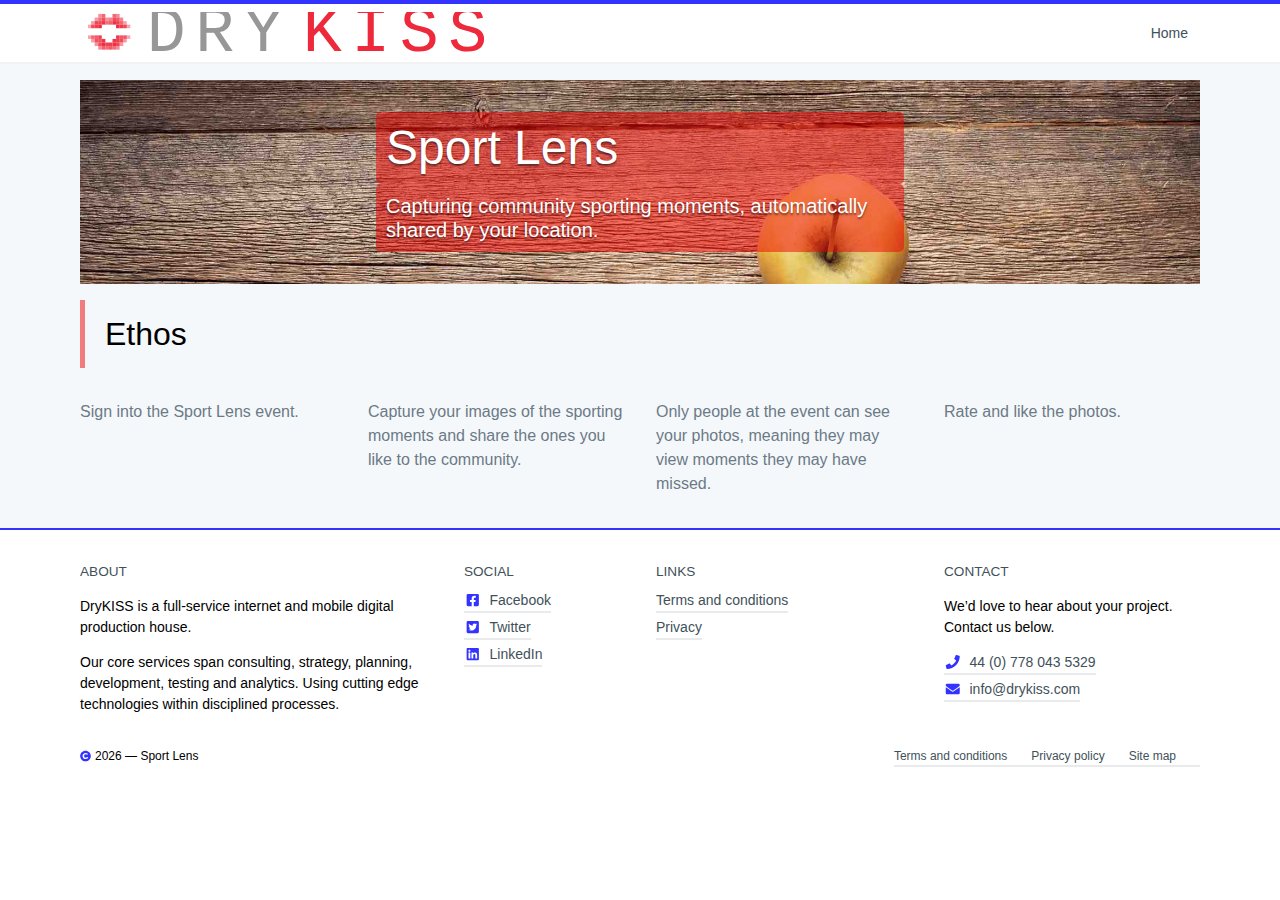
<file: index.html>
<!DOCTYPE html><html class="no-js" lang="en" dir="ltr" prefix="og: http://ogp.me/ns#"><head><meta charSet="utf-8"/><meta name="viewport" content="width=device-width, initial-scale=1"/><title>Community Sporting Images | Sport Lens</title><meta name="description" content="
      Take pictures and share these with fellow participants to see moments you may have missed.
    "/><meta rel="canonical" href="undefined/"/><meta property="og:title" content="Community Sporting Images"/><meta property="og:description" content="
      Take pictures and share these with fellow participants to see moments you may have missed.
    "/><meta property="og:url" content="undefined/"/><meta name="twitter:url" content="undefined/"/><meta name="twitter:title" content="Community Sporting Images"/><meta name="twitter:description" content="
      Take pictures and share these with fellow participants to see moments you may have missed.
    "/><meta name="next-head-count" content="11"/><meta charSet="UTF-8"/><meta http-equiv="X-UA-Compatible" content="IE=edge"/><meta name="format-detection" content="telephone=no"/><meta name="author" content="DryKISS"/><meta property="og:type" content="website"/><meta property="og:image" content="https://drykiss.com/social/drykiss-facebook.png"/><meta property="og:site_name" content="DryKISS"/><meta property="og:locale" content="en_GB"/><meta property="og:image:width" content="1200"/><meta property="og:image:height" content="630"/><meta property="fb:app_id" content="285418984933747"/><meta name="twitter:card" content="summary_large_image"/><meta name="twitter:creator" content="@drykiss"/><meta name="twitter:site" content="@drykiss"/><meta name="twitter:image" content="https://drykiss.com/social/drykiss-facebook.png"/><meta name="twitter:image:alt" content="DryKISS logo and strapline"/><link rel="apple-touch-icon" sizes="180x180" href="/favicon/apple-touch-icon.png"/><link rel="icon" type="image/png" sizes="32x32" href="/favicon/favicon.png"/><link rel="icon" type="image/png" sizes="16x16" href="/favicon/favicon.png"/><script async="" src="https://www.googletagmanager.com/gtag/js?id=UA-49976138-15"></script><script>
                window.dataLayer = window.dataLayer || [];
                function gtag(){dataLayer.push(arguments);}
                gtag('js', new Date());
                gtag('config', 'UA-49976138-15');
              </script><link rel="preload" href="/_next/static/css/509513531fa4e294.css" as="style"/><link rel="stylesheet" href="/_next/static/css/509513531fa4e294.css" data-n-g=""/><noscript data-n-css=""></noscript><script defer="" nomodule="" src="/_next/static/chunks/polyfills-5cd94c89d3acac5f.js"></script><script src="/_next/static/chunks/webpack-4f7871fe384b48c9.js" defer=""></script><script src="/_next/static/chunks/framework-ac79157b9f921954.js" defer=""></script><script src="/_next/static/chunks/main-8882ad1f76d21e94.js" defer=""></script><script src="/_next/static/chunks/pages/_app-a9eb0e17c29e2f37.js" defer=""></script><script src="/_next/static/chunks/pages/index-ab6a681f7ac6155d.js" defer=""></script><script src="/_next/static/89euCWzfLqmi-AeJfrYGR/_buildManifest.js" defer=""></script><script src="/_next/static/89euCWzfLqmi-AeJfrYGR/_ssgManifest.js" defer=""></script><script src="/_next/static/89euCWzfLqmi-AeJfrYGR/_middlewareManifest.js" defer=""></script><style data-styled="" data-styled-version="5.3.3">.text-center{text-align:center;}/*!sc*/
.text-right{text-align:right;}/*!sc*/
.text-white{color:#fff;}/*!sc*/
.float-left{float:left;}/*!sc*/
.float-right{float:right;}/*!sc*/
.d-none{display:none;}/*!sc*/
@media (min-width:62em){.d-md-block{display:block;}}/*!sc*/
#iubenda_policy .iub_content{padding:0 !important;}/*!sc*/
#iubenda_policy.iubenda_fluid_policy .iub_container{margin:0 !important;}/*!sc*/
html{box-sizing:border-box;font-size:16px;line-height:1.5;}/*!sc*/
*,*::before,*::after{box-sizing:border-box;}/*!sc*/
body{color:#6b7a87;font-family:sans-serif,sans-serif;margin:0;position:relative;}/*!sc*/
.fc-event{cursor:pointer;}/*!sc*/
abbr[title]{border-bottom:none;-webkit-text-decoration:underline;text-decoration:underline;-webkit-text-decoration:underline dotted;text-decoration:underline dotted;}/*!sc*/
b,strong{font-weight:bolder;}/*!sc*/
code,kbd,samp{font-size:1em;}/*!sc*/
small{font-size:80%;}/*!sc*/
sub,sup{font-size:75%;line-height:0;position:relative;vertical-align:baseline;}/*!sc*/
sub{bottom:-0.25em;}/*!sc*/
sup{top:-0.5em;}/*!sc*/
input,optgroup,select,textarea{font-family:inherit;font-size:100%;line-height:1.15;margin:0;}/*!sc*/
button::-moz-focus-inner,[type="button"]::-moz-focus-inner,[type="reset"]::-moz-focus-inner,[type="submit"]::-moz-focus-inner{border-style:none;padding:0;}/*!sc*/
button:-moz-focusring,[type="button"]:-moz-focusring,[type="reset"]:-moz-focusring,[type="submit"]:-moz-focusring{outline:1px dotted ButtonText;}/*!sc*/
progress{vertical-align:baseline;}/*!sc*/
[type="number"]::-webkit-inner-spin-button,[type="number"]::-webkit-outer-spin-button{height:auto;}/*!sc*/
::-webkit-file-upload-button{font:inherit;}/*!sc*/
summary{display:list-item;}/*!sc*/
template{display:none;}/*!sc*/
[hidden]{display:none;}/*!sc*/
data-styled.g1[id="sc-global-ezLcsa1"]{content:"sc-global-ezLcsa1,"}/*!sc*/
.hFKmYG{box-sizing:border-box;height:100%;margin-left:unset;min-height:1px;position:relative;padding-left:16px;padding-right:16px;width:100%;}/*!sc*/
@media (min-width:0){.hFKmYG{-webkit-flex:0 0 100%;-ms-flex:0 0 100%;flex:0 0 100%;margin-left:0%;max-width:100%;}}/*!sc*/
@media (min-width:768px){.hFKmYG{-webkit-flex:0 0 50.00000%;-ms-flex:0 0 50.00000%;flex:0 0 50.00000%;margin-left:0.00000%;max-width:50.00000%;}}/*!sc*/
@media (min-width:1024px){.hFKmYG{-webkit-flex:0 0 50.00000%;-ms-flex:0 0 50.00000%;flex:0 0 50.00000%;margin-left:0.00000%;max-width:50.00000%;}}/*!sc*/
@media (min-width:1200px){.hFKmYG{-webkit-flex:0 0 50.00000%;-ms-flex:0 0 50.00000%;flex:0 0 50.00000%;margin-left:0.00000%;max-width:50.00000%;}}/*!sc*/
.cnKnvu{box-sizing:border-box;height:100%;margin-left:unset;min-height:1px;position:relative;padding-left:16px;padding-right:16px;width:100%;}/*!sc*/
@media (min-width:0){.cnKnvu{-webkit-flex:0 0 100%;-ms-flex:0 0 100%;flex:0 0 100%;margin-left:0%;max-width:100%;}}/*!sc*/
@media (min-width:768px){.cnKnvu{-webkit-flex:0 0 0.00000%;-ms-flex:0 0 0.00000%;flex:0 0 0.00000%;margin-left:0.00000%;max-width:0.00000%;}}/*!sc*/
@media (min-width:1024px){.cnKnvu{-webkit-flex:0 0 25.00000%;-ms-flex:0 0 25.00000%;flex:0 0 25.00000%;margin-left:0.00000%;max-width:25.00000%;}}/*!sc*/
@media (min-width:1200px){.cnKnvu{-webkit-flex:0 0 25.00000%;-ms-flex:0 0 25.00000%;flex:0 0 25.00000%;margin-left:0.00000%;max-width:25.00000%;}}/*!sc*/
.jhRpVm{box-sizing:border-box;height:100%;margin-left:unset;min-height:1px;position:relative;padding-left:16px;padding-right:16px;width:100%;}/*!sc*/
@media (min-width:0){.jhRpVm{-webkit-flex:0 0 100.00000%;-ms-flex:0 0 100.00000%;flex:0 0 100.00000%;margin-left:0%;max-width:100.00000%;}}/*!sc*/
@media (min-width:768px){.jhRpVm{-webkit-flex:0 0 33.33333%;-ms-flex:0 0 33.33333%;flex:0 0 33.33333%;margin-left:0.00000%;max-width:33.33333%;}}/*!sc*/
@media (min-width:1024px){.jhRpVm{-webkit-flex:0 0 33.33333%;-ms-flex:0 0 33.33333%;flex:0 0 33.33333%;margin-left:0.00000%;max-width:33.33333%;}}/*!sc*/
@media (min-width:1200px){.jhRpVm{-webkit-flex:0 0 33.33333%;-ms-flex:0 0 33.33333%;flex:0 0 33.33333%;margin-left:0.00000%;max-width:33.33333%;}}/*!sc*/
.krFuju{box-sizing:border-box;height:100%;margin-left:unset;min-height:1px;position:relative;padding-left:16px;padding-right:16px;width:100%;}/*!sc*/
@media (min-width:0){.krFuju{-webkit-flex:0 0 100.00000%;-ms-flex:0 0 100.00000%;flex:0 0 100.00000%;margin-left:0%;max-width:100.00000%;}}/*!sc*/
@media (min-width:768px){.krFuju{-webkit-flex:0 0 16.66667%;-ms-flex:0 0 16.66667%;flex:0 0 16.66667%;margin-left:0.00000%;max-width:16.66667%;}}/*!sc*/
@media (min-width:1024px){.krFuju{-webkit-flex:0 0 16.66667%;-ms-flex:0 0 16.66667%;flex:0 0 16.66667%;margin-left:0.00000%;max-width:16.66667%;}}/*!sc*/
@media (min-width:1200px){.krFuju{-webkit-flex:0 0 16.66667%;-ms-flex:0 0 16.66667%;flex:0 0 16.66667%;margin-left:0.00000%;max-width:16.66667%;}}/*!sc*/
.jduyru{box-sizing:border-box;height:100%;margin-left:unset;min-height:1px;position:relative;padding-left:16px;padding-right:16px;width:100%;}/*!sc*/
@media (min-width:0){.jduyru{-webkit-flex:0 0 100.00000%;-ms-flex:0 0 100.00000%;flex:0 0 100.00000%;margin-left:0%;max-width:100.00000%;}}/*!sc*/
@media (min-width:768px){.jduyru{-webkit-flex:0 0 25.00000%;-ms-flex:0 0 25.00000%;flex:0 0 25.00000%;margin-left:0.00000%;max-width:25.00000%;}}/*!sc*/
@media (min-width:1024px){.jduyru{-webkit-flex:0 0 25.00000%;-ms-flex:0 0 25.00000%;flex:0 0 25.00000%;margin-left:0.00000%;max-width:25.00000%;}}/*!sc*/
@media (min-width:1200px){.jduyru{-webkit-flex:0 0 25.00000%;-ms-flex:0 0 25.00000%;flex:0 0 25.00000%;margin-left:0.00000%;max-width:25.00000%;}}/*!sc*/
.hTNCNC{box-sizing:border-box;height:100%;margin-left:unset;min-height:1px;position:relative;padding-left:16px;padding-right:16px;width:100%;}/*!sc*/
@media (min-width:0){.hTNCNC{-webkit-flex:0 0 100%;-ms-flex:0 0 100%;flex:0 0 100%;margin-left:0%;max-width:100%;}}/*!sc*/
@media (min-width:768px){.hTNCNC{-webkit-flex:0 0 25.00000%;-ms-flex:0 0 25.00000%;flex:0 0 25.00000%;margin-left:0.00000%;max-width:25.00000%;}}/*!sc*/
@media (min-width:1024px){.hTNCNC{-webkit-flex:0 0 25.00000%;-ms-flex:0 0 25.00000%;flex:0 0 25.00000%;margin-left:0.00000%;max-width:25.00000%;}}/*!sc*/
@media (min-width:1200px){.hTNCNC{-webkit-flex:0 0 25.00000%;-ms-flex:0 0 25.00000%;flex:0 0 25.00000%;margin-left:0.00000%;max-width:25.00000%;}}/*!sc*/
.hNnqWO{box-sizing:border-box;height:100%;margin-left:unset;min-height:1px;position:relative;padding-left:16px;padding-right:16px;width:100%;}/*!sc*/
@media (min-width:0){.hNnqWO{-webkit-flex:0 0 100%;-ms-flex:0 0 100%;flex:0 0 100%;margin-left:0%;max-width:100%;}}/*!sc*/
@media (min-width:768px){.hNnqWO{-webkit-flex:0 0 75.00000%;-ms-flex:0 0 75.00000%;flex:0 0 75.00000%;margin-left:0.00000%;max-width:75.00000%;}}/*!sc*/
@media (min-width:1024px){.hNnqWO{-webkit-flex:0 0 75.00000%;-ms-flex:0 0 75.00000%;flex:0 0 75.00000%;margin-left:0.00000%;max-width:75.00000%;}}/*!sc*/
@media (min-width:1200px){.hNnqWO{-webkit-flex:0 0 75.00000%;-ms-flex:0 0 75.00000%;flex:0 0 75.00000%;margin-left:0.00000%;max-width:75.00000%;}}/*!sc*/
data-styled.g2[id="sc-bdvvtL"]{content:"hFKmYG,cnKnvu,jhRpVm,krFuju,jduyru,hTNCNC,hNnqWO,"}/*!sc*/
.jSPigs{box-sizing:border-box;margin-left:auto;margin-right:auto;position:relative;padding-left:16px;padding-right:16px;}/*!sc*/
@media (min-width:576px){.jSPigs{max-width:576px;}}/*!sc*/
@media (min-width:768px){.jSPigs{max-width:768px;}}/*!sc*/
@media (min-width:1024px){.jSPigs{max-width:1008px;}}/*!sc*/
@media (min-width:1200px){.jSPigs{max-width:1152px;}}/*!sc*/
data-styled.g3[id="sc-gsDKAQ"]{content:"jSPigs,"}/*!sc*/
.dfhaIH{color:rgb(51,51,255);}/*!sc*/
data-styled.g4[id="sc-dkPtRN"]{content:"iIDBPP,dfhaIH,"}/*!sc*/
.jaRfNL{background-color:transparent;display:block;color:rgb(63,81,90);cursor:pointer;max-width:100%;outline:none;-webkit-text-decoration:none;text-decoration:none;width:initial;}/*!sc*/
.jaRfNL:hover,.jaRfNL.link--hover{color:rgb(50,65,72);}/*!sc*/
.jaRfNL:active,.jaRfNL.link--active{color:rgb(6,121,216);}/*!sc*/
.jaRfNL:visited,.jaRfNL.link--visited{color:rgb(6,121,216);}/*!sc*/
.dLVJmH{background-color:transparent;border-bottom:2px solid rgb(232,234,235);display:inline-block;color:rgb(63,81,90);cursor:pointer;max-width:100%;outline:none;-webkit-text-decoration:none;text-decoration:none;width:initial;}/*!sc*/
.dLVJmH:hover,.dLVJmH.link--hover{border-bottom:2px solid rgb(217,220,222);color:rgb(50,65,72);}/*!sc*/
.dLVJmH:active,.dLVJmH.link--active{border-bottom:2px solid rgb(205,228,247);color:rgb(6,121,216);}/*!sc*/
.dLVJmH:visited,.dLVJmH.link--visited{border-bottom:2px solid rgb(205,228,247);color:rgb(6,121,216);}/*!sc*/
data-styled.g5[id="sc-hKwDye"]{content:"jaRfNL,dLVJmH,"}/*!sc*/
.cnUokW{display:-webkit-box;display:-webkit-flex;display:-ms-flexbox;display:flex;-webkit-box-flex:0;-webkit-flex-grow:0;-ms-flex-positive:0;flex-grow:0;-webkit-flex-shrink:0;-ms-flex-negative:0;flex-shrink:0;-webkit-flex-wrap:wrap;-ms-flex-wrap:wrap;flex-wrap:wrap;margin-left:-16px;margin-right:-16px;-webkit-align-items:stretch;-webkit-box-align:stretch;-ms-flex-align:stretch;align-items:stretch;-webkit-box-pack:start;-webkit-justify-content:flex-start;-ms-flex-pack:start;justify-content:flex-start;}/*!sc*/
data-styled.g6[id="sc-eCImPb"]{content:"cnUokW,"}/*!sc*/
.eAbYKZ{background-color:rgb(255,255,255);color:rgb(0,0,0);display:-webkit-box;display:-webkit-flex;display:-ms-flexbox;display:flex;font-size:0.75rem;height:3.5rem;}/*!sc*/
data-styled.g7[id="sc-jRQBWg"]{content:"eAbYKZ,"}/*!sc*/
.bEOvQm{display:-webkit-box;display:-webkit-flex;display:-ms-flexbox;display:flex;-webkit-flex:1;-ms-flex:1;flex:1;-webkit-align-items:center;-webkit-box-align:center;-ms-flex-align:center;align-items:center;}/*!sc*/
data-styled.g8[id="sc-gKclnd"]{content:"bEOvQm,"}/*!sc*/
.hrEcIk{-webkit-flex:1;-ms-flex:1;flex:1;}/*!sc*/
data-styled.g9[id="sc-iCfMLu"]{content:"hrEcIk,"}/*!sc*/
.iGgrZg{display:-webkit-box;display:-webkit-flex;display:-ms-flexbox;display:flex;-webkit-box-pack:end;-webkit-justify-content:flex-end;-ms-flex-pack:end;justify-content:flex-end;}/*!sc*/
data-styled.g10[id="sc-furwcr"]{content:"iGgrZg,"}/*!sc*/
.dpStar{margin:auto 0;padding-right:0.25rem;}/*!sc*/
data-styled.g11[id="sc-pVTFL"]{content:"dpStar,"}/*!sc*/
.RBkTT{margin-right:1.5rem;}/*!sc*/
data-styled.g12[id="sc-jrQzAO"]{content:"RBkTT,"}/*!sc*/
.fUUboc{font-weight:normal;color:rgb(63,81,90);position:relative;font-size:2rem;line-height:1.25;text-transform:initial;margin:0;}/*!sc*/
.etYKwD{font-weight:normal;color:rgb(63,81,90);position:relative;font-size:1.5rem;line-height:1.3333;text-transform:initial;margin:0;}/*!sc*/
.gIxZEP{font-weight:normal;color:rgb(63,81,90);position:relative;font-size:0.85rem;line-height:1.5;text-transform:uppercase;margin:0;}/*!sc*/
data-styled.g13[id="sc-kDTinF"]{content:"fUUboc,etYKwD,gIxZEP,"}/*!sc*/
.itbovv{list-style:none;margin:0;padding-left:0;}/*!sc*/
data-styled.g14[id="sc-iqseJM"]{content:"itbovv,"}/*!sc*/
.ldKDgb{position:relative;}/*!sc*/
data-styled.g15[id="sc-crHmcD"]{content:"ldKDgb,"}/*!sc*/
.kNCHEc{background:rgb(255,255,255);border-top:2px solid rgb(51,51,255);color:rgb(0,0,0);font-size:0.875rem;padding-top:2rem;}/*!sc*/
data-styled.g17[id="sc-bqiRlB"]{content:"kNCHEc,"}/*!sc*/
.hFZKOO{margin:0 0 0.5rem 0;text-align:undefined;}/*!sc*/
data-styled.g18[id="sc-ksdxgE"]{content:"hFZKOO,"}/*!sc*/
.eXlejJ{display:-webkit-box;display:-webkit-flex;display:-ms-flexbox;display:flex;-webkit-flex-direction:column;-ms-flex-direction:column;flex-direction:column;-webkit-flex-wrap:wrap;-ms-flex-wrap:wrap;flex-wrap:wrap;}/*!sc*/
data-styled.g19[id="sc-hBUSln"]{content:"eXlejJ,"}/*!sc*/
.fxkvqr{margin-bottom:0.25rem;padding-right:1rem;}/*!sc*/
.fxkvqr:last-child{margin-bottom:1rem;}/*!sc*/
data-styled.g20[id="sc-fotOHu"]{content:"fxkvqr,"}/*!sc*/
.kZbXjF{margin:0 0.5rem 0 0;}/*!sc*/
data-styled.g21[id="sc-fFeiMQ"]{content:"kZbXjF,"}/*!sc*/
.kEuwoL{border-style:none;height:auto;max-width:100%;}/*!sc*/
data-styled.g23[id="sc-ieecCq"]{content:"kEuwoL,"}/*!sc*/
.bdfxvf{display:-webkit-box;display:-webkit-flex;display:-ms-flexbox;display:flex;height:100%;padding:0.5rem;}/*!sc*/
data-styled.g24[id="sc-dJjYzT"]{content:"bdfxvf,"}/*!sc*/
.kqPXRh{-webkit-align-items:center;-webkit-box-align:center;-ms-flex-align:center;align-items:center;display:-webkit-box;display:-webkit-flex;display:-ms-flexbox;display:flex;-webkit-flex-wrap:wrap;-ms-flex-wrap:wrap;flex-wrap:wrap;-webkit-box-pack:justify;-webkit-justify-content:space-between;-ms-flex-pack:justify;justify-content:space-between;width:100%;}/*!sc*/
data-styled.g25[id="sc-hGPBjI"]{content:"kqPXRh,"}/*!sc*/
.iMcYRq{color:rgb(63,81,90);cursor:pointer;font-size:0.875;padding:1.25rem 0 1.25rem 1rem;}/*!sc*/
.iMcYRq:hover{color:rgb(63,81,90);}/*!sc*/
@media (min-width:62em){.iMcYRq{display:none;}}/*!sc*/
data-styled.g26[id="sc-dlVxhl"]{content:"iMcYRq,"}/*!sc*/
.bEpAbO{margin-left:0.25rem;}/*!sc*/
data-styled.g27[id="sc-kfPuZi"]{content:"bEpAbO,"}/*!sc*/
.gbrTZJ{-webkit-flex-basis:100%;-ms-flex-preferred-size:100%;flex-basis:100%;-webkit-box-flex:1;-webkit-flex-grow:1;-ms-flex-positive:1;flex-grow:1;display:none;margin:inherit;position:static;right:inherit;margin:inherit;}/*!sc*/
@media (min-width:62em){.gbrTZJ{border:none;display:-webkit-box;display:-webkit-flex;display:-ms-flexbox;display:flex;-webkit-flex-basis:auto;-ms-flex-preferred-size:auto;flex-basis:auto;position:static;margin:inherit;}}/*!sc*/
data-styled.g33[id="sc-iJKOTD"]{content:"gbrTZJ,"}/*!sc*/
.cgrIiU{-webkit-align-items:center;-webkit-box-align:center;-ms-flex-align:center;align-items:center;color:rgb(63,81,90);display:-webkit-box;display:-webkit-flex;display:-ms-flexbox;display:flex;-webkit-flex:1;-ms-flex:1;flex:1;-webkit-box-pack:center;-webkit-justify-content:center;-ms-flex-pack:center;justify-content:center;padding:1rem 0.75rem;}/*!sc*/
.cgrIiU:hover{color:rgb(63,81,90);}/*!sc*/
data-styled.g47[id="sc-iAKWXU"]{content:"cgrIiU,"}/*!sc*/
.cRkvml{background-color:rgb(255,255,255);display:-webkit-box;display:-webkit-flex;display:-ms-flexbox;display:flex;-webkit-flex-direction:column;-ms-flex-direction:column;flex-direction:column;font-size:0.875rem;list-style:none;margin:0;padding:0;text-align:center;}/*!sc*/
@media (min-width:62em){.cRkvml{background-color:initial;-webkit-flex-direction:row;-ms-flex-direction:row;flex-direction:row;-webkit-flex:1;-ms-flex:1;flex:1;-webkit-box-pack:end;-webkit-justify-content:flex-end;-ms-flex-pack:end;justify-content:flex-end;text-align:left;}}/*!sc*/
data-styled.g50[id="sc-jObWnj"]{content:"cRkvml,"}/*!sc*/
.HIidB{position:relative;border-top:1px solid #33475b;background-color:transparent;}/*!sc*/
.HIidB:hover{background-color:rgb(242,242,242);border-bottom:none;}/*!sc*/
@media (min-width:62em){.HIidB{border:none;display:-webkit-box;display:-webkit-flex;display:-ms-flexbox;display:flex;-webkit-flex-direction:column;-ms-flex-direction:column;flex-direction:column;-webkit-box-pack:center;-webkit-justify-content:center;-ms-flex-pack:center;justify-content:center;margin-bottom:inherit;}}/*!sc*/
data-styled.g51[id="sc-dPiLbb"]{content:"HIidB,"}/*!sc*/
.fQdcNg{background:rgb(255,255,255);bottom:0;cursor:pointer;height:100%;position:fixed;right:0;top:0;-webkit-transition-property:width;transition-property:width;-webkit-transition-duration:0.2s;transition-duration:0.2s;width:100%;z-index:199;}/*!sc*/
@media (min-width:62em){.fQdcNg{display:none;}}/*!sc*/
data-styled.g52[id="sc-bBHHxi"]{content:"fQdcNg,"}/*!sc*/
.hwbVvC{background-color:rgb(255,255,255);border-bottom:2px solid rgb(242,242,242);border-top-width:0.25rem;border-top-style:solid;border-top-color:rgb(51,51,255);display:-webkit-box;display:-webkit-flex;display:-ms-flexbox;display:flex;-webkit-flex-wrap:wrap;-ms-flex-wrap:wrap;flex-wrap:wrap;height:4rem;-webkit-box-pack:justify;-webkit-justify-content:space-between;-ms-flex-pack:justify;justify-content:space-between;padding:0 1rem;position:relative;z-index:200;}/*!sc*/
@media (min-width:48em){.hwbVvC{padding:0 1rem;}}/*!sc*/
@media (min-width:62em){.hwbVvC{padding:0 3rem;}}/*!sc*/
data-styled.g53[id="sc-cNKqjZ"]{content:"hwbVvC,"}/*!sc*/
.liWhAb{margin:0;padding:0;padding-top:1rem;}/*!sc*/
@media (min-width:,62,em){.liWhAb{, ,padding-top,:calc(,1rem,* 2);}}/*!sc*/
.hWpeUH{margin:0;padding:0;padding-bottom:1rem;}/*!sc*/
@media (min-width:,62,em){.hWpeUH{, ,padding-bottom,:calc(,1rem,* 2);}}/*!sc*/
data-styled.g59[id="sc-lbhJGD"]{content:"liWhAb,hWpeUH,"}/*!sc*/
.gSEQjl{background-color:rgb(245,248,250);}/*!sc*/
data-styled.g60[id="sc-iNGGcK"]{content:"gSEQjl,"}/*!sc*/
.bRkKPW{border-left:5px solid rgba(240,0,0,0.5);margin:1rem 0;padding:10px 20px;}/*!sc*/
data-styled.g62[id="sc-eJwWfJ"]{content:"bRkKPW,"}/*!sc*/
.ePOGrK{color:#000;font-size:2rem;font-weight:normal;margin:0;}/*!sc*/
data-styled.g63[id="sc-nVkyK"]{content:"ePOGrK,"}/*!sc*/
.gJMFzD{background-image:url(/sections/kiss.jpg);background-position:center;background-size:cover;padding:2rem 0 0;position:relative;}/*!sc*/
data-styled.g70[id="sc-Galmp"]{content:"gJMFzD,"}/*!sc*/
.eKfzPg{margin:0 auto;text-align:center;}/*!sc*/
@media (min-width:62em){.eKfzPg{text-align:initial;}}/*!sc*/
data-styled.g71[id="sc-fWCJzd"]{content:"eKfzPg,"}/*!sc*/
.cZbJuv{line-height:2.75rem;}/*!sc*/
@media (min-width:62em){.cZbJuv{font-size:3rem;line-height:3.25rem;}}/*!sc*/
data-styled.g72[id="sc-dvQaRk"]{content:"cZbJuv,"}/*!sc*/
.kroBwi{font-size:1.25rem;font-weight:normal;line-height:1.5rem;margin:0 0 2rem 0;}/*!sc*/
data-styled.g73[id="sc-TBWPX"]{content:"kroBwi,"}/*!sc*/
.jfUZYd h1,.jfUZYd h2{background-color:rgba(240,0,0,0.5);border-radius:5px;color:#fff;padding:10px;text-shadow:0 2px 2px rgba(0,0,0,0.5);}/*!sc*/
data-styled.g74[id="sc-66b13ad6-0"]{content:"jfUZYd,"}/*!sc*/
</style></head><body><div id="__next" data-reactroot=""><nav class="sc-cNKqjZ hwbVvC"><div class="sc-gsDKAQ sc-hGPBjI jSPigs kqPXRh"><a class="sc-hKwDye jaRfNL sc-dJjYzT bdfxvf" href="/"><img alt="Logo" draggable="false" src="/logo/drykiss.svg" data-cy="navBrand" itemProp="contentUrl" class="sc-ieecCq kEuwoL"/></a><a aria-expanded="true" aria-label="Toggle navigation" class="sc-dlVxhl iMcYRq"><svg aria-hidden="true" focusable="false" data-prefix="fas" data-icon="bars" class="svg-inline--fa fa-bars fa-w-14 fa-fw sc-dkPtRN iIDBPP" role="img" xmlns="http://www.w3.org/2000/svg" viewBox="0 0 448 512"><path fill="currentColor" d="M16 132h416c8.837 0 16-7.163 16-16V76c0-8.837-7.163-16-16-16H16C7.163 60 0 67.163 0 76v40c0 8.837 7.163 16 16 16zm0 160h416c8.837 0 16-7.163 16-16v-40c0-8.837-7.163-16-16-16H16c-8.837 0-16 7.163-16 16v40c0 8.837 7.163 16 16 16zm0 160h416c8.837 0 16-7.163 16-16v-40c0-8.837-7.163-16-16-16H16c-8.837 0-16 7.163-16 16v40c0 8.837 7.163 16 16 16z"></path></svg><span class="sc-kfPuZi bEpAbO">Menu</span></a><div class="sc-iJKOTD gbrTZJ"><ul direction="right" class="sc-jObWnj cRkvml"><li class="sc-dPiLbb HIidB"><a class="sc-hKwDye jaRfNL" href="/"><span id="navHome" class="sc-iAKWXU cgrIiU">Home</span></a></li></ul></div></div></nav><div hidden="" class="sc-bBHHxi fQdcNg"></div><div class="sc-iNGGcK gSEQjl"><div class="sc-lbhJGD liWhAb"></div><div class="sc-gsDKAQ jSPigs"><header class="sc-Galmp gJMFzD sc-66b13ad6-0 jfUZYd"><div class="sc-gsDKAQ jSPigs"><div class="sc-eCImPb cnUokW"><div class="sc-bdvvtL hFKmYG sc-fWCJzd eKfzPg"><h1 class="sc-kDTinF fUUboc sc-dvQaRk cZbJuv" itemProp="name headline" rel="bookmark">Sport Lens</h1><h2 class="sc-kDTinF etYKwD sc-TBWPX kroBwi" itemProp="name headline" rel="bookmark">
          Capturing community sporting moments, automatically shared by your
          location.
        </h2></div></div></div></header><blockquote class="sc-eJwWfJ bRkKPW"><h1 class="sc-nVkyK ePOGrK">Ethos</h1></blockquote><div class="sc-eCImPb cnUokW"><div class="sc-bdvvtL cnKnvu"><p>Sign into the Sport Lens event.</p></div><div class="sc-bdvvtL cnKnvu"><p>Capture your images of the sporting moments and share the ones you like to the community.</p></div><div class="sc-bdvvtL cnKnvu"><p>Only people at the event can see your photos, meaning they may view moments they may have missed.</p></div><div class="sc-bdvvtL cnKnvu"><p>Rate and like the photos.</p></div></div></div><div class="sc-lbhJGD hWpeUH"></div></div><div data-cy="footer" class="sc-bqiRlB kNCHEc"><div class="sc-gsDKAQ jSPigs"><div class="sc-eCImPb cnUokW"><div class="sc-bdvvtL jhRpVm"><h6 class="sc-kDTinF gIxZEP sc-ksdxgE hFZKOO" itemProp="name headline" rel="bookmark">About</h6><p class="sc-bkkeKt CcMiK">DryKISS is a full-service internet and mobile digital production house.</p><p class="sc-bkkeKt CcMiK">Our core services span consulting, strategy, planning, development, testing and analytics. Using
          cutting edge technologies within disciplined processes.</p></div><div class="sc-bdvvtL krFuju"><h6 class="sc-kDTinF gIxZEP sc-ksdxgE hFZKOO" itemProp="name headline" rel="bookmark">Social</h6><ul class="sc-iqseJM itbovv sc-hBUSln eXlejJ" role="list"><li class="sc-crHmcD ldKDgb sc-fotOHu fxkvqr"><a class="sc-hKwDye dLVJmH" href="https://www.facebook.com/DryKISSLtd"><svg aria-hidden="true" focusable="false" data-prefix="fab" data-icon="facebook-square" class="svg-inline--fa fa-facebook-square fa-w-14 fa-fw sc-dkPtRN dfhaIH sc-fFeiMQ kZbXjF" role="img" xmlns="http://www.w3.org/2000/svg" viewBox="0 0 448 512" context="primary"><path fill="currentColor" d="M400 32H48A48 48 0 0 0 0 80v352a48 48 0 0 0 48 48h137.3V327.7h-63V256h63v-54.64c0-62.15 37-96.48 93.67-96.48 27.14 0 55.52 4.84 55.52 4.84v61h-31.27c-30.81 0-40.42 19.12-40.42 38.73V256h68.78l-11 71.69h-57.78V480H400a48 48 0 0 0 48-48V80a48 48 0 0 0 -48-48z"></path></svg>Facebook</a></li><li class="sc-crHmcD ldKDgb sc-fotOHu fxkvqr"><a class="sc-hKwDye dLVJmH" href="https://twitter.com/DryKISSLtd"><svg aria-hidden="true" focusable="false" data-prefix="fab" data-icon="twitter-square" class="svg-inline--fa fa-twitter-square fa-w-14 fa-fw sc-dkPtRN dfhaIH sc-fFeiMQ kZbXjF" role="img" xmlns="http://www.w3.org/2000/svg" viewBox="0 0 448 512" context="primary"><path fill="currentColor" d="M400 32H48C21.5 32 0 53.5 0 80v352c0 26.5 21.5 48 48 48h352c26.5 0 48-21.5 48-48V80c0-26.5-21.5-48-48-48zm-48.9 158.8c.2 2.8 .2 5.7 .2 8.5 0 86.7-66 186.6-186.6 186.6-37.2 0-71.7-10.8-100.7-29.4 5.3 .6 10.4 .8 15.8 .8 30.7 0 58.9-10.4 81.4-28-28.8-.6-53-19.5-61.3-45.5 10.1 1.5 19.2 1.5 29.6-1.2-30-6.1-52.5-32.5-52.5-64.4v-.8c8.7 4.9 18.9 7.9 29.6 8.3a65.45 65.45 0 0 1 -29.2-54.6c0-12.2 3.2-23.4 8.9-33.1 32.3 39.8 80.8 65.8 135.2 68.6-9.3-44.5 24-80.6 64-80.6 18.9 0 35.9 7.9 47.9 20.7 14.8-2.8 29-8.3 41.6-15.8-4.9 15.2-15.2 28-28.8 36.1 13.2-1.4 26-5.1 37.8-10.2-8.9 13.1-20.1 24.7-32.9 34z"></path></svg>Twitter</a></li><li class="sc-crHmcD ldKDgb sc-fotOHu fxkvqr"><a class="sc-hKwDye dLVJmH" href="https://www.linkedin.com/company/drykiss-ltd"><svg aria-hidden="true" focusable="false" data-prefix="fab" data-icon="linkedin" class="svg-inline--fa fa-linkedin fa-w-14 fa-fw sc-dkPtRN dfhaIH sc-fFeiMQ kZbXjF" role="img" xmlns="http://www.w3.org/2000/svg" viewBox="0 0 448 512" context="primary"><path fill="currentColor" d="M416 32H31.9C14.3 32 0 46.5 0 64.3v383.4C0 465.5 14.3 480 31.9 480H416c17.6 0 32-14.5 32-32.3V64.3c0-17.8-14.4-32.3-32-32.3zM135.4 416H69V202.2h66.5V416zm-33.2-243c-21.3 0-38.5-17.3-38.5-38.5S80.9 96 102.2 96c21.2 0 38.5 17.3 38.5 38.5 0 21.3-17.2 38.5-38.5 38.5zm282.1 243h-66.4V312c0-24.8-.5-56.7-34.5-56.7-34.6 0-39.9 27-39.9 54.9V416h-66.4V202.2h63.7v29.2h.9c8.9-16.8 30.6-34.5 62.9-34.5 67.2 0 79.7 44.3 79.7 101.9V416z"></path></svg>LinkedIn</a></li></ul></div><div class="sc-bdvvtL jduyru"><h6 class="sc-kDTinF gIxZEP sc-ksdxgE hFZKOO" itemProp="name headline" rel="bookmark">Links</h6><ul class="sc-iqseJM itbovv sc-hBUSln eXlejJ" role="list"><li class="sc-crHmcD ldKDgb sc-fotOHu fxkvqr"><a class="sc-hKwDye dLVJmH" href="/terms">Terms and conditions</a></li><li class="sc-crHmcD ldKDgb sc-fotOHu fxkvqr"><a class="sc-hKwDye dLVJmH" href="/privacy">Privacy</a></li></ul></div><div class="sc-bdvvtL jduyru"><h6 class="sc-kDTinF gIxZEP sc-ksdxgE hFZKOO" itemProp="name headline" rel="bookmark">Contact</h6><p class="sc-bkkeKt CcMiK">We’d love to hear about your project. Contact us below.
          <address>
            Wimbledon, London, UK
          </address></p><ul class="sc-iqseJM itbovv sc-hBUSln eXlejJ" role="list"><li class="sc-crHmcD ldKDgb sc-fotOHu fxkvqr"><a class="sc-hKwDye dLVJmH" href="tel:+447780435329"><svg aria-hidden="true" focusable="false" data-prefix="fas" data-icon="phone" class="svg-inline--fa fa-phone fa-w-16 fa-fw sc-dkPtRN dfhaIH sc-fFeiMQ kZbXjF" role="img" xmlns="http://www.w3.org/2000/svg" viewBox="0 0 512 512" context="primary"><path fill="currentColor" d="M493.4 24.6l-104-24c-11.3-2.6-22.9 3.3-27.5 13.9l-48 112c-4.2 9.8-1.4 21.3 6.9 28l60.6 49.6c-36 76.7-98.9 140.5-177.2 177.2l-49.6-60.6c-6.8-8.3-18.2-11.1-28-6.9l-112 48C3.9 366.5-2 378.1.6 389.4l24 104C27.1 504.2 36.7 512 48 512c256.1 0 464-207.5 464-464 0-11.2-7.7-20.9-18.6-23.4z"></path></svg>44 (0) 778 043 5329</a></li><li class="sc-crHmcD ldKDgb sc-fotOHu fxkvqr"><a class="sc-hKwDye dLVJmH" href="mailto:info@drykiss.com"><svg aria-hidden="true" focusable="false" data-prefix="fas" data-icon="envelope" class="svg-inline--fa fa-envelope fa-w-16 fa-fw sc-dkPtRN dfhaIH sc-fFeiMQ kZbXjF" role="img" xmlns="http://www.w3.org/2000/svg" viewBox="0 0 512 512" context="primary"><path fill="currentColor" d="M502.3 190.8c3.9-3.1 9.7-.2 9.7 4.7V400c0 26.5-21.5 48-48 48H48c-26.5 0-48-21.5-48-48V195.6c0-5 5.7-7.8 9.7-4.7 22.4 17.4 52.1 39.5 154.1 113.6 21.1 15.4 56.7 47.8 92.2 47.6 35.7.3 72-32.8 92.3-47.6 102-74.1 131.6-96.3 154-113.7zM256 320c23.2.4 56.6-29.2 73.4-41.4 132.7-96.3 142.8-104.7 173.4-128.7 5.8-4.5 9.2-11.5 9.2-18.9v-19c0-26.5-21.5-48-48-48H48C21.5 64 0 85.5 0 112v19c0 7.4 3.4 14.3 9.2 18.9 30.6 23.9 40.7 32.4 173.4 128.7 16.8 12.2 50.2 41.8 73.4 41.4z"></path></svg>info@drykiss.com</a></li></ul></div></div></div></div><section data-cy="copyright" class="sc-jRQBWg eAbYKZ"><div class="sc-gsDKAQ sc-gKclnd jSPigs bEOvQm"><div class="sc-eCImPb cnUokW sc-iCfMLu hrEcIk"><div class="sc-bdvvtL hTNCNC"><svg aria-hidden="true" focusable="false" data-prefix="fas" data-icon="copyright" class="svg-inline--fa fa-copyright fa-w-16 fa-fw sc-dkPtRN dfhaIH sc-pVTFL dpStar" role="img" xmlns="http://www.w3.org/2000/svg" viewBox="0 0 512 512" context="primary"><path fill="currentColor" d="M256 8C119.033 8 8 119.033 8 256s111.033 248 248 248 248-111.033 248-248S392.967 8 256 8zm117.134 346.753c-1.592 1.867-39.776 45.731-109.851 45.731-84.692 0-144.484-63.26-144.484-145.567 0-81.303 62.004-143.401 143.762-143.401 66.957 0 101.965 37.315 103.422 38.904a12 12 0 0 1 1.238 14.623l-22.38 34.655c-4.049 6.267-12.774 7.351-18.234 2.295-.233-.214-26.529-23.88-61.88-23.88-46.116 0-73.916 33.575-73.916 76.082 0 39.602 25.514 79.692 74.277 79.692 38.697 0 65.28-28.338 65.544-28.625 5.132-5.565 14.059-5.033 18.508 1.053l24.547 33.572a12.001 12.001 0 0 1-.553 14.866z"></path></svg>2022<!-- --> — <!-- -->Sport Lens</div><div class="sc-bdvvtL hNnqWO sc-furwcr iGgrZg"><a class="sc-hKwDye dLVJmH" href="/policies/terms-conditions"><span class="sc-jrQzAO RBkTT">Terms and conditions</span></a><a class="sc-hKwDye dLVJmH" href="/policies/privacy-policy"><span class="sc-jrQzAO RBkTT">Privacy policy</span></a><a class="sc-hKwDye dLVJmH" href="/policies/site-map"><span class="sc-jrQzAO RBkTT">Site map</span></a></div></div></div></section></div><script id="__NEXT_DATA__" type="application/json">{"props":{"pageProps":{}},"page":"/","query":{},"buildId":"89euCWzfLqmi-AeJfrYGR","nextExport":true,"autoExport":true,"isFallback":false,"scriptLoader":[]}</script></body></html>
</file>
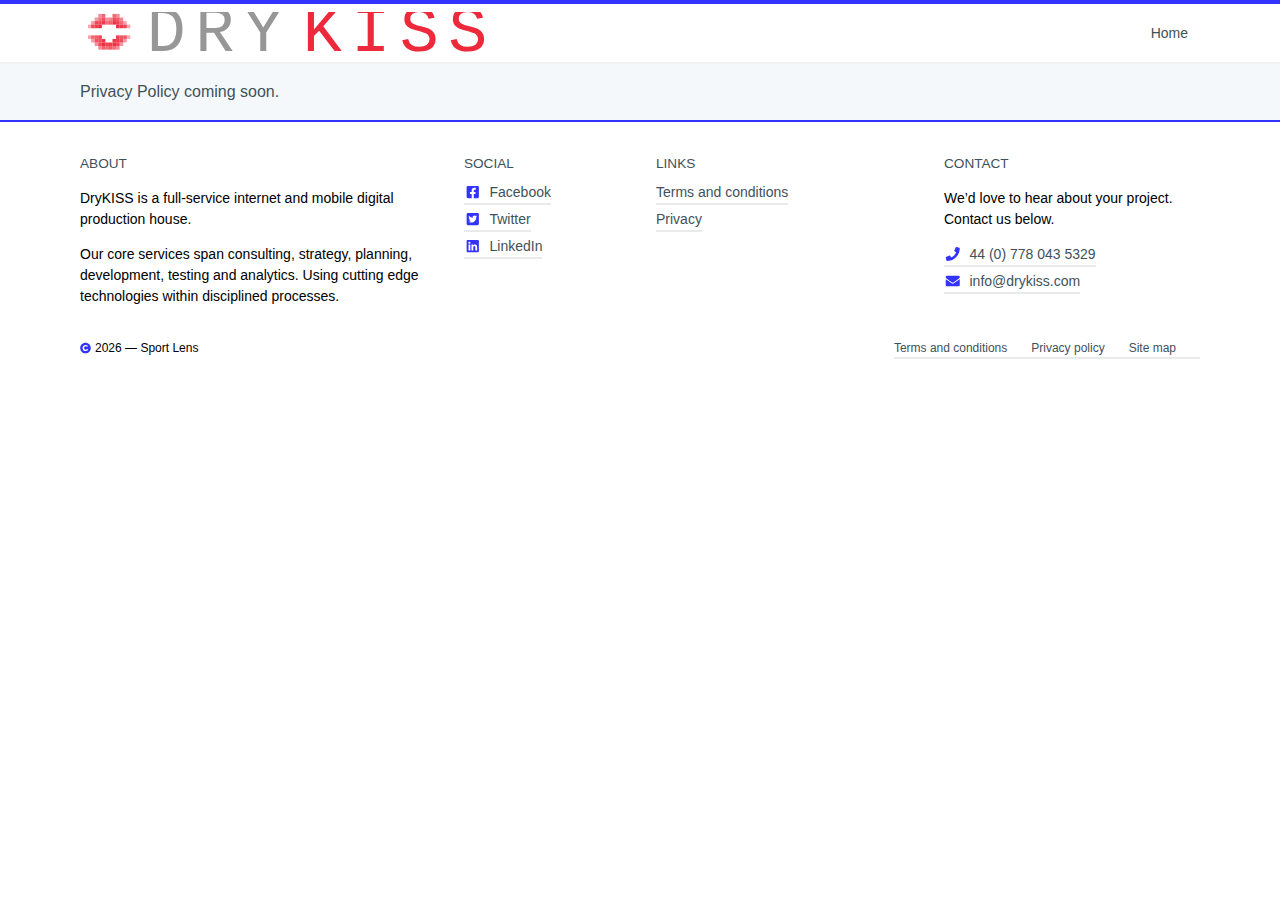
<file: policies/privacy-policy.html>
<!DOCTYPE html><html class="no-js" lang="en" dir="ltr" prefix="og: http://ogp.me/ns#"><head><meta charSet="utf-8"/><meta name="viewport" content="width=device-width, initial-scale=1"/><title>DryKISS develops hybrid mobile and responsive websites | Sport Lens</title><meta name="description" content="
      DryKISS is a full service internet and mobile digital production house.
      Our services span consulting, strategy; planning; development; testing
      and analytics.
    "/><meta rel="canonical" href="undefined/policies/privacy-policy"/><meta property="og:title" content="DryKISS develops hybrid mobile and responsive websites"/><meta property="og:description" content="
      DryKISS is a full service internet and mobile digital production house.
      Our services span consulting, strategy; planning; development; testing
      and analytics.
    "/><meta property="og:url" content="undefined/policies/privacy-policy"/><meta name="twitter:url" content="undefined/policies/privacy-policy"/><meta name="twitter:title" content="DryKISS develops hybrid mobile and responsive websites"/><meta name="twitter:description" content="
      DryKISS is a full service internet and mobile digital production house.
      Our services span consulting, strategy; planning; development; testing
      and analytics.
    "/><meta name="next-head-count" content="11"/><meta charSet="UTF-8"/><meta http-equiv="X-UA-Compatible" content="IE=edge"/><meta name="format-detection" content="telephone=no"/><meta name="author" content="DryKISS"/><meta property="og:type" content="website"/><meta property="og:image" content="https://drykiss.com/social/drykiss-facebook.png"/><meta property="og:site_name" content="DryKISS"/><meta property="og:locale" content="en_GB"/><meta property="og:image:width" content="1200"/><meta property="og:image:height" content="630"/><meta property="fb:app_id" content="285418984933747"/><meta name="twitter:card" content="summary_large_image"/><meta name="twitter:creator" content="@drykiss"/><meta name="twitter:site" content="@drykiss"/><meta name="twitter:image" content="https://drykiss.com/social/drykiss-facebook.png"/><meta name="twitter:image:alt" content="DryKISS logo and strapline"/><link rel="apple-touch-icon" sizes="180x180" href="/favicon/apple-touch-icon.png"/><link rel="icon" type="image/png" sizes="32x32" href="/favicon/favicon.png"/><link rel="icon" type="image/png" sizes="16x16" href="/favicon/favicon.png"/><script async="" src="https://www.googletagmanager.com/gtag/js?id=UA-49976138-15"></script><script>
                window.dataLayer = window.dataLayer || [];
                function gtag(){dataLayer.push(arguments);}
                gtag('js', new Date());
                gtag('config', 'UA-49976138-15');
              </script><link rel="preload" href="/_next/static/css/509513531fa4e294.css" as="style"/><link rel="stylesheet" href="/_next/static/css/509513531fa4e294.css" data-n-g=""/><noscript data-n-css=""></noscript><script defer="" nomodule="" src="/_next/static/chunks/polyfills-5cd94c89d3acac5f.js"></script><script src="/_next/static/chunks/webpack-4f7871fe384b48c9.js" defer=""></script><script src="/_next/static/chunks/framework-ac79157b9f921954.js" defer=""></script><script src="/_next/static/chunks/main-8882ad1f76d21e94.js" defer=""></script><script src="/_next/static/chunks/pages/_app-a9eb0e17c29e2f37.js" defer=""></script><script src="/_next/static/chunks/pages/policies/privacy-policy-52319cdcc72e7bc4.js" defer=""></script><script src="/_next/static/89euCWzfLqmi-AeJfrYGR/_buildManifest.js" defer=""></script><script src="/_next/static/89euCWzfLqmi-AeJfrYGR/_ssgManifest.js" defer=""></script><script src="/_next/static/89euCWzfLqmi-AeJfrYGR/_middlewareManifest.js" defer=""></script><style data-styled="" data-styled-version="5.3.3">.text-center{text-align:center;}/*!sc*/
.text-right{text-align:right;}/*!sc*/
.text-white{color:#fff;}/*!sc*/
.float-left{float:left;}/*!sc*/
.float-right{float:right;}/*!sc*/
.d-none{display:none;}/*!sc*/
@media (min-width:62em){.d-md-block{display:block;}}/*!sc*/
#iubenda_policy .iub_content{padding:0 !important;}/*!sc*/
#iubenda_policy.iubenda_fluid_policy .iub_container{margin:0 !important;}/*!sc*/
html{box-sizing:border-box;font-size:16px;line-height:1.5;}/*!sc*/
*,*::before,*::after{box-sizing:border-box;}/*!sc*/
body{color:#6b7a87;font-family:sans-serif,sans-serif;margin:0;position:relative;}/*!sc*/
.fc-event{cursor:pointer;}/*!sc*/
abbr[title]{border-bottom:none;-webkit-text-decoration:underline;text-decoration:underline;-webkit-text-decoration:underline dotted;text-decoration:underline dotted;}/*!sc*/
b,strong{font-weight:bolder;}/*!sc*/
code,kbd,samp{font-size:1em;}/*!sc*/
small{font-size:80%;}/*!sc*/
sub,sup{font-size:75%;line-height:0;position:relative;vertical-align:baseline;}/*!sc*/
sub{bottom:-0.25em;}/*!sc*/
sup{top:-0.5em;}/*!sc*/
input,optgroup,select,textarea{font-family:inherit;font-size:100%;line-height:1.15;margin:0;}/*!sc*/
button::-moz-focus-inner,[type="button"]::-moz-focus-inner,[type="reset"]::-moz-focus-inner,[type="submit"]::-moz-focus-inner{border-style:none;padding:0;}/*!sc*/
button:-moz-focusring,[type="button"]:-moz-focusring,[type="reset"]:-moz-focusring,[type="submit"]:-moz-focusring{outline:1px dotted ButtonText;}/*!sc*/
progress{vertical-align:baseline;}/*!sc*/
[type="number"]::-webkit-inner-spin-button,[type="number"]::-webkit-outer-spin-button{height:auto;}/*!sc*/
::-webkit-file-upload-button{font:inherit;}/*!sc*/
summary{display:list-item;}/*!sc*/
template{display:none;}/*!sc*/
[hidden]{display:none;}/*!sc*/
data-styled.g1[id="sc-global-ezLcsa1"]{content:"sc-global-ezLcsa1,"}/*!sc*/
.jhRpVm{box-sizing:border-box;height:100%;margin-left:unset;min-height:1px;position:relative;padding-left:16px;padding-right:16px;width:100%;}/*!sc*/
@media (min-width:0){.jhRpVm{-webkit-flex:0 0 100.00000%;-ms-flex:0 0 100.00000%;flex:0 0 100.00000%;margin-left:0%;max-width:100.00000%;}}/*!sc*/
@media (min-width:768px){.jhRpVm{-webkit-flex:0 0 33.33333%;-ms-flex:0 0 33.33333%;flex:0 0 33.33333%;margin-left:0.00000%;max-width:33.33333%;}}/*!sc*/
@media (min-width:1024px){.jhRpVm{-webkit-flex:0 0 33.33333%;-ms-flex:0 0 33.33333%;flex:0 0 33.33333%;margin-left:0.00000%;max-width:33.33333%;}}/*!sc*/
@media (min-width:1200px){.jhRpVm{-webkit-flex:0 0 33.33333%;-ms-flex:0 0 33.33333%;flex:0 0 33.33333%;margin-left:0.00000%;max-width:33.33333%;}}/*!sc*/
.krFuju{box-sizing:border-box;height:100%;margin-left:unset;min-height:1px;position:relative;padding-left:16px;padding-right:16px;width:100%;}/*!sc*/
@media (min-width:0){.krFuju{-webkit-flex:0 0 100.00000%;-ms-flex:0 0 100.00000%;flex:0 0 100.00000%;margin-left:0%;max-width:100.00000%;}}/*!sc*/
@media (min-width:768px){.krFuju{-webkit-flex:0 0 16.66667%;-ms-flex:0 0 16.66667%;flex:0 0 16.66667%;margin-left:0.00000%;max-width:16.66667%;}}/*!sc*/
@media (min-width:1024px){.krFuju{-webkit-flex:0 0 16.66667%;-ms-flex:0 0 16.66667%;flex:0 0 16.66667%;margin-left:0.00000%;max-width:16.66667%;}}/*!sc*/
@media (min-width:1200px){.krFuju{-webkit-flex:0 0 16.66667%;-ms-flex:0 0 16.66667%;flex:0 0 16.66667%;margin-left:0.00000%;max-width:16.66667%;}}/*!sc*/
.jduyru{box-sizing:border-box;height:100%;margin-left:unset;min-height:1px;position:relative;padding-left:16px;padding-right:16px;width:100%;}/*!sc*/
@media (min-width:0){.jduyru{-webkit-flex:0 0 100.00000%;-ms-flex:0 0 100.00000%;flex:0 0 100.00000%;margin-left:0%;max-width:100.00000%;}}/*!sc*/
@media (min-width:768px){.jduyru{-webkit-flex:0 0 25.00000%;-ms-flex:0 0 25.00000%;flex:0 0 25.00000%;margin-left:0.00000%;max-width:25.00000%;}}/*!sc*/
@media (min-width:1024px){.jduyru{-webkit-flex:0 0 25.00000%;-ms-flex:0 0 25.00000%;flex:0 0 25.00000%;margin-left:0.00000%;max-width:25.00000%;}}/*!sc*/
@media (min-width:1200px){.jduyru{-webkit-flex:0 0 25.00000%;-ms-flex:0 0 25.00000%;flex:0 0 25.00000%;margin-left:0.00000%;max-width:25.00000%;}}/*!sc*/
.hTNCNC{box-sizing:border-box;height:100%;margin-left:unset;min-height:1px;position:relative;padding-left:16px;padding-right:16px;width:100%;}/*!sc*/
@media (min-width:0){.hTNCNC{-webkit-flex:0 0 100%;-ms-flex:0 0 100%;flex:0 0 100%;margin-left:0%;max-width:100%;}}/*!sc*/
@media (min-width:768px){.hTNCNC{-webkit-flex:0 0 25.00000%;-ms-flex:0 0 25.00000%;flex:0 0 25.00000%;margin-left:0.00000%;max-width:25.00000%;}}/*!sc*/
@media (min-width:1024px){.hTNCNC{-webkit-flex:0 0 25.00000%;-ms-flex:0 0 25.00000%;flex:0 0 25.00000%;margin-left:0.00000%;max-width:25.00000%;}}/*!sc*/
@media (min-width:1200px){.hTNCNC{-webkit-flex:0 0 25.00000%;-ms-flex:0 0 25.00000%;flex:0 0 25.00000%;margin-left:0.00000%;max-width:25.00000%;}}/*!sc*/
.hNnqWO{box-sizing:border-box;height:100%;margin-left:unset;min-height:1px;position:relative;padding-left:16px;padding-right:16px;width:100%;}/*!sc*/
@media (min-width:0){.hNnqWO{-webkit-flex:0 0 100%;-ms-flex:0 0 100%;flex:0 0 100%;margin-left:0%;max-width:100%;}}/*!sc*/
@media (min-width:768px){.hNnqWO{-webkit-flex:0 0 75.00000%;-ms-flex:0 0 75.00000%;flex:0 0 75.00000%;margin-left:0.00000%;max-width:75.00000%;}}/*!sc*/
@media (min-width:1024px){.hNnqWO{-webkit-flex:0 0 75.00000%;-ms-flex:0 0 75.00000%;flex:0 0 75.00000%;margin-left:0.00000%;max-width:75.00000%;}}/*!sc*/
@media (min-width:1200px){.hNnqWO{-webkit-flex:0 0 75.00000%;-ms-flex:0 0 75.00000%;flex:0 0 75.00000%;margin-left:0.00000%;max-width:75.00000%;}}/*!sc*/
data-styled.g2[id="sc-bdvvtL"]{content:"jhRpVm,krFuju,jduyru,hTNCNC,hNnqWO,"}/*!sc*/
.jSPigs{box-sizing:border-box;margin-left:auto;margin-right:auto;position:relative;padding-left:16px;padding-right:16px;}/*!sc*/
@media (min-width:576px){.jSPigs{max-width:576px;}}/*!sc*/
@media (min-width:768px){.jSPigs{max-width:768px;}}/*!sc*/
@media (min-width:1024px){.jSPigs{max-width:1008px;}}/*!sc*/
@media (min-width:1200px){.jSPigs{max-width:1152px;}}/*!sc*/
data-styled.g3[id="sc-gsDKAQ"]{content:"jSPigs,"}/*!sc*/
.dfhaIH{color:rgb(51,51,255);}/*!sc*/
data-styled.g4[id="sc-dkPtRN"]{content:"iIDBPP,dfhaIH,"}/*!sc*/
.jaRfNL{background-color:transparent;display:block;color:rgb(63,81,90);cursor:pointer;max-width:100%;outline:none;-webkit-text-decoration:none;text-decoration:none;width:initial;}/*!sc*/
.jaRfNL:hover,.jaRfNL.link--hover{color:rgb(50,65,72);}/*!sc*/
.jaRfNL:active,.jaRfNL.link--active{color:rgb(6,121,216);}/*!sc*/
.jaRfNL:visited,.jaRfNL.link--visited{color:rgb(6,121,216);}/*!sc*/
.dLVJmH{background-color:transparent;border-bottom:2px solid rgb(232,234,235);display:inline-block;color:rgb(63,81,90);cursor:pointer;max-width:100%;outline:none;-webkit-text-decoration:none;text-decoration:none;width:initial;}/*!sc*/
.dLVJmH:hover,.dLVJmH.link--hover{border-bottom:2px solid rgb(217,220,222);color:rgb(50,65,72);}/*!sc*/
.dLVJmH:active,.dLVJmH.link--active{border-bottom:2px solid rgb(205,228,247);color:rgb(6,121,216);}/*!sc*/
.dLVJmH:visited,.dLVJmH.link--visited{border-bottom:2px solid rgb(205,228,247);color:rgb(6,121,216);}/*!sc*/
data-styled.g5[id="sc-hKwDye"]{content:"jaRfNL,dLVJmH,"}/*!sc*/
.cnUokW{display:-webkit-box;display:-webkit-flex;display:-ms-flexbox;display:flex;-webkit-box-flex:0;-webkit-flex-grow:0;-ms-flex-positive:0;flex-grow:0;-webkit-flex-shrink:0;-ms-flex-negative:0;flex-shrink:0;-webkit-flex-wrap:wrap;-ms-flex-wrap:wrap;flex-wrap:wrap;margin-left:-16px;margin-right:-16px;-webkit-align-items:stretch;-webkit-box-align:stretch;-ms-flex-align:stretch;align-items:stretch;-webkit-box-pack:start;-webkit-justify-content:flex-start;-ms-flex-pack:start;justify-content:flex-start;}/*!sc*/
data-styled.g6[id="sc-eCImPb"]{content:"cnUokW,"}/*!sc*/
.eAbYKZ{background-color:rgb(255,255,255);color:rgb(0,0,0);display:-webkit-box;display:-webkit-flex;display:-ms-flexbox;display:flex;font-size:0.75rem;height:3.5rem;}/*!sc*/
data-styled.g7[id="sc-jRQBWg"]{content:"eAbYKZ,"}/*!sc*/
.bEOvQm{display:-webkit-box;display:-webkit-flex;display:-ms-flexbox;display:flex;-webkit-flex:1;-ms-flex:1;flex:1;-webkit-align-items:center;-webkit-box-align:center;-ms-flex-align:center;align-items:center;}/*!sc*/
data-styled.g8[id="sc-gKclnd"]{content:"bEOvQm,"}/*!sc*/
.hrEcIk{-webkit-flex:1;-ms-flex:1;flex:1;}/*!sc*/
data-styled.g9[id="sc-iCfMLu"]{content:"hrEcIk,"}/*!sc*/
.iGgrZg{display:-webkit-box;display:-webkit-flex;display:-ms-flexbox;display:flex;-webkit-box-pack:end;-webkit-justify-content:flex-end;-ms-flex-pack:end;justify-content:flex-end;}/*!sc*/
data-styled.g10[id="sc-furwcr"]{content:"iGgrZg,"}/*!sc*/
.dpStar{margin:auto 0;padding-right:0.25rem;}/*!sc*/
data-styled.g11[id="sc-pVTFL"]{content:"dpStar,"}/*!sc*/
.RBkTT{margin-right:1.5rem;}/*!sc*/
data-styled.g12[id="sc-jrQzAO"]{content:"RBkTT,"}/*!sc*/
.gIxZEP{font-weight:normal;color:rgb(63,81,90);position:relative;font-size:0.85rem;line-height:1.5;text-transform:uppercase;margin:0;}/*!sc*/
data-styled.g13[id="sc-kDTinF"]{content:"gIxZEP,"}/*!sc*/
.itbovv{list-style:none;margin:0;padding-left:0;}/*!sc*/
data-styled.g14[id="sc-iqseJM"]{content:"itbovv,"}/*!sc*/
.ldKDgb{position:relative;}/*!sc*/
data-styled.g15[id="sc-crHmcD"]{content:"ldKDgb,"}/*!sc*/
.kNCHEc{background:rgb(255,255,255);border-top:2px solid rgb(51,51,255);color:rgb(0,0,0);font-size:0.875rem;padding-top:2rem;}/*!sc*/
data-styled.g17[id="sc-bqiRlB"]{content:"kNCHEc,"}/*!sc*/
.hFZKOO{margin:0 0 0.5rem 0;text-align:undefined;}/*!sc*/
data-styled.g18[id="sc-ksdxgE"]{content:"hFZKOO,"}/*!sc*/
.eXlejJ{display:-webkit-box;display:-webkit-flex;display:-ms-flexbox;display:flex;-webkit-flex-direction:column;-ms-flex-direction:column;flex-direction:column;-webkit-flex-wrap:wrap;-ms-flex-wrap:wrap;flex-wrap:wrap;}/*!sc*/
data-styled.g19[id="sc-hBUSln"]{content:"eXlejJ,"}/*!sc*/
.fxkvqr{margin-bottom:0.25rem;padding-right:1rem;}/*!sc*/
.fxkvqr:last-child{margin-bottom:1rem;}/*!sc*/
data-styled.g20[id="sc-fotOHu"]{content:"fxkvqr,"}/*!sc*/
.kZbXjF{margin:0 0.5rem 0 0;}/*!sc*/
data-styled.g21[id="sc-fFeiMQ"]{content:"kZbXjF,"}/*!sc*/
.kEuwoL{border-style:none;height:auto;max-width:100%;}/*!sc*/
data-styled.g23[id="sc-ieecCq"]{content:"kEuwoL,"}/*!sc*/
.bdfxvf{display:-webkit-box;display:-webkit-flex;display:-ms-flexbox;display:flex;height:100%;padding:0.5rem;}/*!sc*/
data-styled.g24[id="sc-dJjYzT"]{content:"bdfxvf,"}/*!sc*/
.kqPXRh{-webkit-align-items:center;-webkit-box-align:center;-ms-flex-align:center;align-items:center;display:-webkit-box;display:-webkit-flex;display:-ms-flexbox;display:flex;-webkit-flex-wrap:wrap;-ms-flex-wrap:wrap;flex-wrap:wrap;-webkit-box-pack:justify;-webkit-justify-content:space-between;-ms-flex-pack:justify;justify-content:space-between;width:100%;}/*!sc*/
data-styled.g25[id="sc-hGPBjI"]{content:"kqPXRh,"}/*!sc*/
.iMcYRq{color:rgb(63,81,90);cursor:pointer;font-size:0.875;padding:1.25rem 0 1.25rem 1rem;}/*!sc*/
.iMcYRq:hover{color:rgb(63,81,90);}/*!sc*/
@media (min-width:62em){.iMcYRq{display:none;}}/*!sc*/
data-styled.g26[id="sc-dlVxhl"]{content:"iMcYRq,"}/*!sc*/
.bEpAbO{margin-left:0.25rem;}/*!sc*/
data-styled.g27[id="sc-kfPuZi"]{content:"bEpAbO,"}/*!sc*/
.gbrTZJ{-webkit-flex-basis:100%;-ms-flex-preferred-size:100%;flex-basis:100%;-webkit-box-flex:1;-webkit-flex-grow:1;-ms-flex-positive:1;flex-grow:1;display:none;margin:inherit;position:static;right:inherit;margin:inherit;}/*!sc*/
@media (min-width:62em){.gbrTZJ{border:none;display:-webkit-box;display:-webkit-flex;display:-ms-flexbox;display:flex;-webkit-flex-basis:auto;-ms-flex-preferred-size:auto;flex-basis:auto;position:static;margin:inherit;}}/*!sc*/
data-styled.g33[id="sc-iJKOTD"]{content:"gbrTZJ,"}/*!sc*/
.cgrIiU{-webkit-align-items:center;-webkit-box-align:center;-ms-flex-align:center;align-items:center;color:rgb(63,81,90);display:-webkit-box;display:-webkit-flex;display:-ms-flexbox;display:flex;-webkit-flex:1;-ms-flex:1;flex:1;-webkit-box-pack:center;-webkit-justify-content:center;-ms-flex-pack:center;justify-content:center;padding:1rem 0.75rem;}/*!sc*/
.cgrIiU:hover{color:rgb(63,81,90);}/*!sc*/
data-styled.g47[id="sc-iAKWXU"]{content:"cgrIiU,"}/*!sc*/
.cRkvml{background-color:rgb(255,255,255);display:-webkit-box;display:-webkit-flex;display:-ms-flexbox;display:flex;-webkit-flex-direction:column;-ms-flex-direction:column;flex-direction:column;font-size:0.875rem;list-style:none;margin:0;padding:0;text-align:center;}/*!sc*/
@media (min-width:62em){.cRkvml{background-color:initial;-webkit-flex-direction:row;-ms-flex-direction:row;flex-direction:row;-webkit-flex:1;-ms-flex:1;flex:1;-webkit-box-pack:end;-webkit-justify-content:flex-end;-ms-flex-pack:end;justify-content:flex-end;text-align:left;}}/*!sc*/
data-styled.g50[id="sc-jObWnj"]{content:"cRkvml,"}/*!sc*/
.HIidB{position:relative;border-top:1px solid #33475b;background-color:transparent;}/*!sc*/
.HIidB:hover{background-color:rgb(242,242,242);border-bottom:none;}/*!sc*/
@media (min-width:62em){.HIidB{border:none;display:-webkit-box;display:-webkit-flex;display:-ms-flexbox;display:flex;-webkit-flex-direction:column;-ms-flex-direction:column;flex-direction:column;-webkit-box-pack:center;-webkit-justify-content:center;-ms-flex-pack:center;justify-content:center;margin-bottom:inherit;}}/*!sc*/
data-styled.g51[id="sc-dPiLbb"]{content:"HIidB,"}/*!sc*/
.fQdcNg{background:rgb(255,255,255);bottom:0;cursor:pointer;height:100%;position:fixed;right:0;top:0;-webkit-transition-property:width;transition-property:width;-webkit-transition-duration:0.2s;transition-duration:0.2s;width:100%;z-index:199;}/*!sc*/
@media (min-width:62em){.fQdcNg{display:none;}}/*!sc*/
data-styled.g52[id="sc-bBHHxi"]{content:"fQdcNg,"}/*!sc*/
.hwbVvC{background-color:rgb(255,255,255);border-bottom:2px solid rgb(242,242,242);border-top-width:0.25rem;border-top-style:solid;border-top-color:rgb(51,51,255);display:-webkit-box;display:-webkit-flex;display:-ms-flexbox;display:flex;-webkit-flex-wrap:wrap;-ms-flex-wrap:wrap;flex-wrap:wrap;height:4rem;-webkit-box-pack:justify;-webkit-justify-content:space-between;-ms-flex-pack:justify;justify-content:space-between;padding:0 1rem;position:relative;z-index:200;}/*!sc*/
@media (min-width:48em){.hwbVvC{padding:0 1rem;}}/*!sc*/
@media (min-width:62em){.hwbVvC{padding:0 3rem;}}/*!sc*/
data-styled.g53[id="sc-cNKqjZ"]{content:"hwbVvC,"}/*!sc*/
.liWhAb{margin:0;padding:0;padding-top:1rem;}/*!sc*/
@media (min-width:,62,em){.liWhAb{, ,padding-top,:calc(,1rem,* 2);}}/*!sc*/
.hWpeUH{margin:0;padding:0;padding-bottom:1rem;}/*!sc*/
@media (min-width:,62,em){.hWpeUH{, ,padding-bottom,:calc(,1rem,* 2);}}/*!sc*/
data-styled.g59[id="sc-lbhJGD"]{content:"liWhAb,hWpeUH,"}/*!sc*/
.gSEQjl{background-color:rgb(245,248,250);}/*!sc*/
data-styled.g60[id="sc-iNGGcK"]{content:"gSEQjl,"}/*!sc*/
.ePPcLu{color:rgb(63,81,90);margin:0;padding:0;font-size:1rem;line-height:1.5rem;}/*!sc*/
data-styled.g74[id="sc-TBWPX"]{content:"ePPcLu,"}/*!sc*/
</style></head><body><div id="__next" data-reactroot=""><nav class="sc-cNKqjZ hwbVvC"><div class="sc-gsDKAQ sc-hGPBjI jSPigs kqPXRh"><a class="sc-hKwDye jaRfNL sc-dJjYzT bdfxvf" href="/"><img alt="Logo" draggable="false" src="/logo/drykiss.svg" data-cy="navBrand" itemProp="contentUrl" class="sc-ieecCq kEuwoL"/></a><a aria-expanded="true" aria-label="Toggle navigation" class="sc-dlVxhl iMcYRq"><svg aria-hidden="true" focusable="false" data-prefix="fas" data-icon="bars" class="svg-inline--fa fa-bars fa-w-14 fa-fw sc-dkPtRN iIDBPP" role="img" xmlns="http://www.w3.org/2000/svg" viewBox="0 0 448 512"><path fill="currentColor" d="M16 132h416c8.837 0 16-7.163 16-16V76c0-8.837-7.163-16-16-16H16C7.163 60 0 67.163 0 76v40c0 8.837 7.163 16 16 16zm0 160h416c8.837 0 16-7.163 16-16v-40c0-8.837-7.163-16-16-16H16c-8.837 0-16 7.163-16 16v40c0 8.837 7.163 16 16 16zm0 160h416c8.837 0 16-7.163 16-16v-40c0-8.837-7.163-16-16-16H16c-8.837 0-16 7.163-16 16v40c0 8.837 7.163 16 16 16z"></path></svg><span class="sc-kfPuZi bEpAbO">Menu</span></a><div class="sc-iJKOTD gbrTZJ"><ul direction="right" class="sc-jObWnj cRkvml"><li class="sc-dPiLbb HIidB"><a class="sc-hKwDye jaRfNL" href="/"><span id="navHome" class="sc-iAKWXU cgrIiU">Home</span></a></li></ul></div></div></nav><div hidden="" class="sc-bBHHxi fQdcNg"></div><div class="sc-iNGGcK gSEQjl"><div class="sc-lbhJGD liWhAb"></div><div class="sc-gsDKAQ jSPigs"><p class="sc-TBWPX ePPcLu">Privacy Policy coming soon.</p></div><div class="sc-lbhJGD hWpeUH"></div></div><div data-cy="footer" class="sc-bqiRlB kNCHEc"><div class="sc-gsDKAQ jSPigs"><div class="sc-eCImPb cnUokW"><div class="sc-bdvvtL jhRpVm"><h6 class="sc-kDTinF gIxZEP sc-ksdxgE hFZKOO" itemProp="name headline" rel="bookmark">About</h6><p class="sc-bkkeKt CcMiK">DryKISS is a full-service internet and mobile digital production house.</p><p class="sc-bkkeKt CcMiK">Our core services span consulting, strategy, planning, development, testing and analytics. Using
          cutting edge technologies within disciplined processes.</p></div><div class="sc-bdvvtL krFuju"><h6 class="sc-kDTinF gIxZEP sc-ksdxgE hFZKOO" itemProp="name headline" rel="bookmark">Social</h6><ul class="sc-iqseJM itbovv sc-hBUSln eXlejJ" role="list"><li class="sc-crHmcD ldKDgb sc-fotOHu fxkvqr"><a class="sc-hKwDye dLVJmH" href="https://www.facebook.com/DryKISSLtd"><svg aria-hidden="true" focusable="false" data-prefix="fab" data-icon="facebook-square" class="svg-inline--fa fa-facebook-square fa-w-14 fa-fw sc-dkPtRN dfhaIH sc-fFeiMQ kZbXjF" role="img" xmlns="http://www.w3.org/2000/svg" viewBox="0 0 448 512" context="primary"><path fill="currentColor" d="M400 32H48A48 48 0 0 0 0 80v352a48 48 0 0 0 48 48h137.3V327.7h-63V256h63v-54.64c0-62.15 37-96.48 93.67-96.48 27.14 0 55.52 4.84 55.52 4.84v61h-31.27c-30.81 0-40.42 19.12-40.42 38.73V256h68.78l-11 71.69h-57.78V480H400a48 48 0 0 0 48-48V80a48 48 0 0 0 -48-48z"></path></svg>Facebook</a></li><li class="sc-crHmcD ldKDgb sc-fotOHu fxkvqr"><a class="sc-hKwDye dLVJmH" href="https://twitter.com/DryKISSLtd"><svg aria-hidden="true" focusable="false" data-prefix="fab" data-icon="twitter-square" class="svg-inline--fa fa-twitter-square fa-w-14 fa-fw sc-dkPtRN dfhaIH sc-fFeiMQ kZbXjF" role="img" xmlns="http://www.w3.org/2000/svg" viewBox="0 0 448 512" context="primary"><path fill="currentColor" d="M400 32H48C21.5 32 0 53.5 0 80v352c0 26.5 21.5 48 48 48h352c26.5 0 48-21.5 48-48V80c0-26.5-21.5-48-48-48zm-48.9 158.8c.2 2.8 .2 5.7 .2 8.5 0 86.7-66 186.6-186.6 186.6-37.2 0-71.7-10.8-100.7-29.4 5.3 .6 10.4 .8 15.8 .8 30.7 0 58.9-10.4 81.4-28-28.8-.6-53-19.5-61.3-45.5 10.1 1.5 19.2 1.5 29.6-1.2-30-6.1-52.5-32.5-52.5-64.4v-.8c8.7 4.9 18.9 7.9 29.6 8.3a65.45 65.45 0 0 1 -29.2-54.6c0-12.2 3.2-23.4 8.9-33.1 32.3 39.8 80.8 65.8 135.2 68.6-9.3-44.5 24-80.6 64-80.6 18.9 0 35.9 7.9 47.9 20.7 14.8-2.8 29-8.3 41.6-15.8-4.9 15.2-15.2 28-28.8 36.1 13.2-1.4 26-5.1 37.8-10.2-8.9 13.1-20.1 24.7-32.9 34z"></path></svg>Twitter</a></li><li class="sc-crHmcD ldKDgb sc-fotOHu fxkvqr"><a class="sc-hKwDye dLVJmH" href="https://www.linkedin.com/company/drykiss-ltd"><svg aria-hidden="true" focusable="false" data-prefix="fab" data-icon="linkedin" class="svg-inline--fa fa-linkedin fa-w-14 fa-fw sc-dkPtRN dfhaIH sc-fFeiMQ kZbXjF" role="img" xmlns="http://www.w3.org/2000/svg" viewBox="0 0 448 512" context="primary"><path fill="currentColor" d="M416 32H31.9C14.3 32 0 46.5 0 64.3v383.4C0 465.5 14.3 480 31.9 480H416c17.6 0 32-14.5 32-32.3V64.3c0-17.8-14.4-32.3-32-32.3zM135.4 416H69V202.2h66.5V416zm-33.2-243c-21.3 0-38.5-17.3-38.5-38.5S80.9 96 102.2 96c21.2 0 38.5 17.3 38.5 38.5 0 21.3-17.2 38.5-38.5 38.5zm282.1 243h-66.4V312c0-24.8-.5-56.7-34.5-56.7-34.6 0-39.9 27-39.9 54.9V416h-66.4V202.2h63.7v29.2h.9c8.9-16.8 30.6-34.5 62.9-34.5 67.2 0 79.7 44.3 79.7 101.9V416z"></path></svg>LinkedIn</a></li></ul></div><div class="sc-bdvvtL jduyru"><h6 class="sc-kDTinF gIxZEP sc-ksdxgE hFZKOO" itemProp="name headline" rel="bookmark">Links</h6><ul class="sc-iqseJM itbovv sc-hBUSln eXlejJ" role="list"><li class="sc-crHmcD ldKDgb sc-fotOHu fxkvqr"><a class="sc-hKwDye dLVJmH" href="/terms">Terms and conditions</a></li><li class="sc-crHmcD ldKDgb sc-fotOHu fxkvqr"><a class="sc-hKwDye dLVJmH" href="/privacy">Privacy</a></li></ul></div><div class="sc-bdvvtL jduyru"><h6 class="sc-kDTinF gIxZEP sc-ksdxgE hFZKOO" itemProp="name headline" rel="bookmark">Contact</h6><p class="sc-bkkeKt CcMiK">We’d love to hear about your project. Contact us below.
          <address>
            Wimbledon, London, UK
          </address></p><ul class="sc-iqseJM itbovv sc-hBUSln eXlejJ" role="list"><li class="sc-crHmcD ldKDgb sc-fotOHu fxkvqr"><a class="sc-hKwDye dLVJmH" href="tel:+447780435329"><svg aria-hidden="true" focusable="false" data-prefix="fas" data-icon="phone" class="svg-inline--fa fa-phone fa-w-16 fa-fw sc-dkPtRN dfhaIH sc-fFeiMQ kZbXjF" role="img" xmlns="http://www.w3.org/2000/svg" viewBox="0 0 512 512" context="primary"><path fill="currentColor" d="M493.4 24.6l-104-24c-11.3-2.6-22.9 3.3-27.5 13.9l-48 112c-4.2 9.8-1.4 21.3 6.9 28l60.6 49.6c-36 76.7-98.9 140.5-177.2 177.2l-49.6-60.6c-6.8-8.3-18.2-11.1-28-6.9l-112 48C3.9 366.5-2 378.1.6 389.4l24 104C27.1 504.2 36.7 512 48 512c256.1 0 464-207.5 464-464 0-11.2-7.7-20.9-18.6-23.4z"></path></svg>44 (0) 778 043 5329</a></li><li class="sc-crHmcD ldKDgb sc-fotOHu fxkvqr"><a class="sc-hKwDye dLVJmH" href="mailto:info@drykiss.com"><svg aria-hidden="true" focusable="false" data-prefix="fas" data-icon="envelope" class="svg-inline--fa fa-envelope fa-w-16 fa-fw sc-dkPtRN dfhaIH sc-fFeiMQ kZbXjF" role="img" xmlns="http://www.w3.org/2000/svg" viewBox="0 0 512 512" context="primary"><path fill="currentColor" d="M502.3 190.8c3.9-3.1 9.7-.2 9.7 4.7V400c0 26.5-21.5 48-48 48H48c-26.5 0-48-21.5-48-48V195.6c0-5 5.7-7.8 9.7-4.7 22.4 17.4 52.1 39.5 154.1 113.6 21.1 15.4 56.7 47.8 92.2 47.6 35.7.3 72-32.8 92.3-47.6 102-74.1 131.6-96.3 154-113.7zM256 320c23.2.4 56.6-29.2 73.4-41.4 132.7-96.3 142.8-104.7 173.4-128.7 5.8-4.5 9.2-11.5 9.2-18.9v-19c0-26.5-21.5-48-48-48H48C21.5 64 0 85.5 0 112v19c0 7.4 3.4 14.3 9.2 18.9 30.6 23.9 40.7 32.4 173.4 128.7 16.8 12.2 50.2 41.8 73.4 41.4z"></path></svg>info@drykiss.com</a></li></ul></div></div></div></div><section data-cy="copyright" class="sc-jRQBWg eAbYKZ"><div class="sc-gsDKAQ sc-gKclnd jSPigs bEOvQm"><div class="sc-eCImPb cnUokW sc-iCfMLu hrEcIk"><div class="sc-bdvvtL hTNCNC"><svg aria-hidden="true" focusable="false" data-prefix="fas" data-icon="copyright" class="svg-inline--fa fa-copyright fa-w-16 fa-fw sc-dkPtRN dfhaIH sc-pVTFL dpStar" role="img" xmlns="http://www.w3.org/2000/svg" viewBox="0 0 512 512" context="primary"><path fill="currentColor" d="M256 8C119.033 8 8 119.033 8 256s111.033 248 248 248 248-111.033 248-248S392.967 8 256 8zm117.134 346.753c-1.592 1.867-39.776 45.731-109.851 45.731-84.692 0-144.484-63.26-144.484-145.567 0-81.303 62.004-143.401 143.762-143.401 66.957 0 101.965 37.315 103.422 38.904a12 12 0 0 1 1.238 14.623l-22.38 34.655c-4.049 6.267-12.774 7.351-18.234 2.295-.233-.214-26.529-23.88-61.88-23.88-46.116 0-73.916 33.575-73.916 76.082 0 39.602 25.514 79.692 74.277 79.692 38.697 0 65.28-28.338 65.544-28.625 5.132-5.565 14.059-5.033 18.508 1.053l24.547 33.572a12.001 12.001 0 0 1-.553 14.866z"></path></svg>2022<!-- --> — <!-- -->Sport Lens</div><div class="sc-bdvvtL hNnqWO sc-furwcr iGgrZg"><a class="sc-hKwDye dLVJmH" href="/policies/terms-conditions"><span class="sc-jrQzAO RBkTT">Terms and conditions</span></a><a class="sc-hKwDye dLVJmH" href="/policies/privacy-policy"><span class="sc-jrQzAO RBkTT">Privacy policy</span></a><a class="sc-hKwDye dLVJmH" href="/policies/site-map"><span class="sc-jrQzAO RBkTT">Site map</span></a></div></div></div></section></div><script id="__NEXT_DATA__" type="application/json">{"props":{"pageProps":{}},"page":"/policies/privacy-policy","query":{},"buildId":"89euCWzfLqmi-AeJfrYGR","nextExport":true,"autoExport":true,"isFallback":false,"scriptLoader":[]}</script></body></html>
</file>
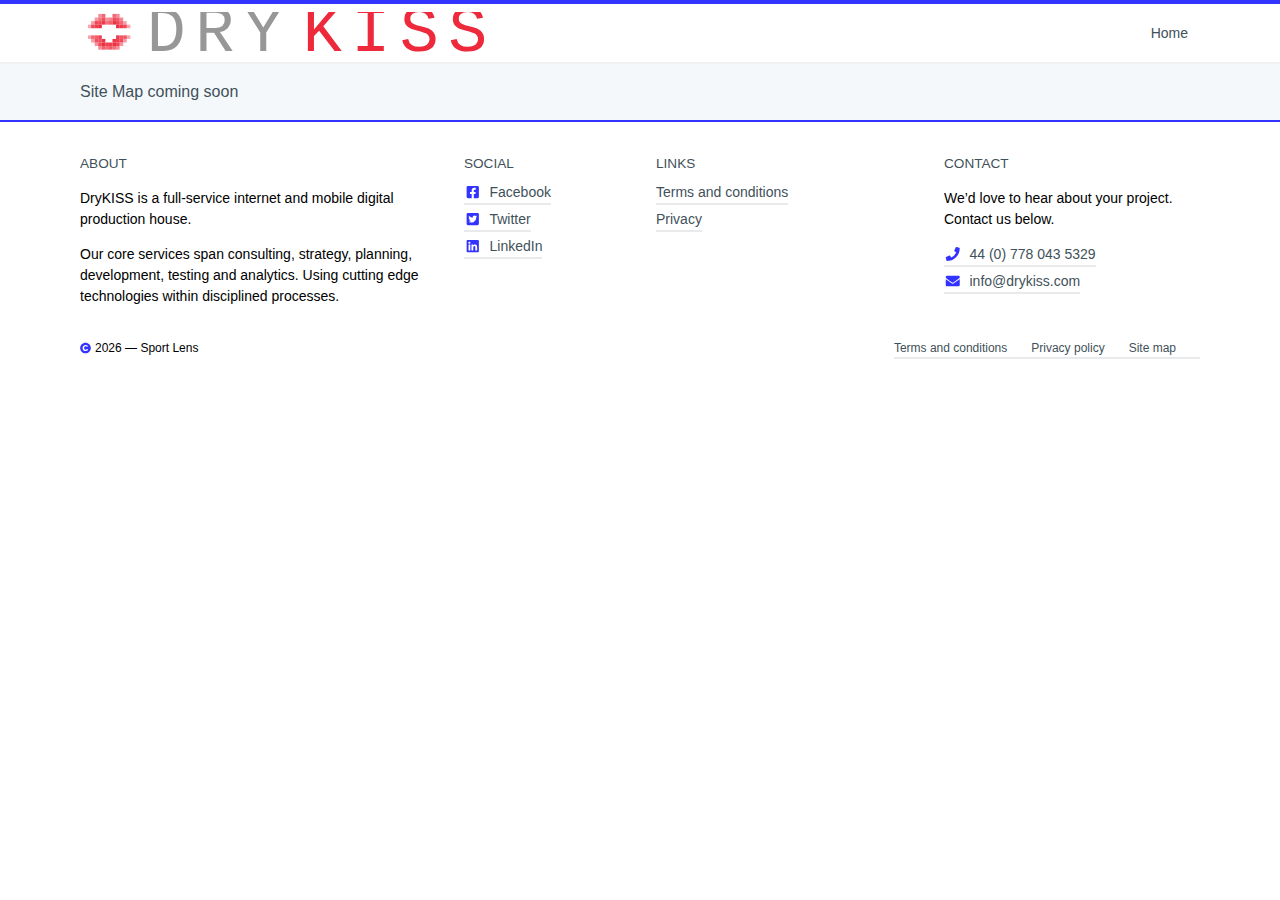
<file: policies/site-map.html>
<!DOCTYPE html><html class="no-js" lang="en" dir="ltr" prefix="og: http://ogp.me/ns#"><head><meta charSet="utf-8"/><meta name="viewport" content="width=device-width, initial-scale=1"/><title>DryKISS develops hybrid mobile and responsive websites | Sport Lens</title><meta name="description" content="
      DryKISS is a full service internet and mobile digital production house.
      Our services span consulting, strategy; planning; development; testing
      and analytics.
    "/><meta rel="canonical" href="undefined/policies/site-map"/><meta property="og:title" content="DryKISS develops hybrid mobile and responsive websites"/><meta property="og:description" content="
      DryKISS is a full service internet and mobile digital production house.
      Our services span consulting, strategy; planning; development; testing
      and analytics.
    "/><meta property="og:url" content="undefined/policies/site-map"/><meta name="twitter:url" content="undefined/policies/site-map"/><meta name="twitter:title" content="DryKISS develops hybrid mobile and responsive websites"/><meta name="twitter:description" content="
      DryKISS is a full service internet and mobile digital production house.
      Our services span consulting, strategy; planning; development; testing
      and analytics.
    "/><meta name="next-head-count" content="11"/><meta charSet="UTF-8"/><meta http-equiv="X-UA-Compatible" content="IE=edge"/><meta name="format-detection" content="telephone=no"/><meta name="author" content="DryKISS"/><meta property="og:type" content="website"/><meta property="og:image" content="https://drykiss.com/social/drykiss-facebook.png"/><meta property="og:site_name" content="DryKISS"/><meta property="og:locale" content="en_GB"/><meta property="og:image:width" content="1200"/><meta property="og:image:height" content="630"/><meta property="fb:app_id" content="285418984933747"/><meta name="twitter:card" content="summary_large_image"/><meta name="twitter:creator" content="@drykiss"/><meta name="twitter:site" content="@drykiss"/><meta name="twitter:image" content="https://drykiss.com/social/drykiss-facebook.png"/><meta name="twitter:image:alt" content="DryKISS logo and strapline"/><link rel="apple-touch-icon" sizes="180x180" href="/favicon/apple-touch-icon.png"/><link rel="icon" type="image/png" sizes="32x32" href="/favicon/favicon.png"/><link rel="icon" type="image/png" sizes="16x16" href="/favicon/favicon.png"/><script async="" src="https://www.googletagmanager.com/gtag/js?id=UA-49976138-15"></script><script>
                window.dataLayer = window.dataLayer || [];
                function gtag(){dataLayer.push(arguments);}
                gtag('js', new Date());
                gtag('config', 'UA-49976138-15');
              </script><link rel="preload" href="/_next/static/css/509513531fa4e294.css" as="style"/><link rel="stylesheet" href="/_next/static/css/509513531fa4e294.css" data-n-g=""/><noscript data-n-css=""></noscript><script defer="" nomodule="" src="/_next/static/chunks/polyfills-5cd94c89d3acac5f.js"></script><script src="/_next/static/chunks/webpack-4f7871fe384b48c9.js" defer=""></script><script src="/_next/static/chunks/framework-ac79157b9f921954.js" defer=""></script><script src="/_next/static/chunks/main-8882ad1f76d21e94.js" defer=""></script><script src="/_next/static/chunks/pages/_app-a9eb0e17c29e2f37.js" defer=""></script><script src="/_next/static/chunks/pages/policies/site-map-02b190979d7547ca.js" defer=""></script><script src="/_next/static/89euCWzfLqmi-AeJfrYGR/_buildManifest.js" defer=""></script><script src="/_next/static/89euCWzfLqmi-AeJfrYGR/_ssgManifest.js" defer=""></script><script src="/_next/static/89euCWzfLqmi-AeJfrYGR/_middlewareManifest.js" defer=""></script><style data-styled="" data-styled-version="5.3.3">.text-center{text-align:center;}/*!sc*/
.text-right{text-align:right;}/*!sc*/
.text-white{color:#fff;}/*!sc*/
.float-left{float:left;}/*!sc*/
.float-right{float:right;}/*!sc*/
.d-none{display:none;}/*!sc*/
@media (min-width:62em){.d-md-block{display:block;}}/*!sc*/
#iubenda_policy .iub_content{padding:0 !important;}/*!sc*/
#iubenda_policy.iubenda_fluid_policy .iub_container{margin:0 !important;}/*!sc*/
html{box-sizing:border-box;font-size:16px;line-height:1.5;}/*!sc*/
*,*::before,*::after{box-sizing:border-box;}/*!sc*/
body{color:#6b7a87;font-family:sans-serif,sans-serif;margin:0;position:relative;}/*!sc*/
.fc-event{cursor:pointer;}/*!sc*/
abbr[title]{border-bottom:none;-webkit-text-decoration:underline;text-decoration:underline;-webkit-text-decoration:underline dotted;text-decoration:underline dotted;}/*!sc*/
b,strong{font-weight:bolder;}/*!sc*/
code,kbd,samp{font-size:1em;}/*!sc*/
small{font-size:80%;}/*!sc*/
sub,sup{font-size:75%;line-height:0;position:relative;vertical-align:baseline;}/*!sc*/
sub{bottom:-0.25em;}/*!sc*/
sup{top:-0.5em;}/*!sc*/
input,optgroup,select,textarea{font-family:inherit;font-size:100%;line-height:1.15;margin:0;}/*!sc*/
button::-moz-focus-inner,[type="button"]::-moz-focus-inner,[type="reset"]::-moz-focus-inner,[type="submit"]::-moz-focus-inner{border-style:none;padding:0;}/*!sc*/
button:-moz-focusring,[type="button"]:-moz-focusring,[type="reset"]:-moz-focusring,[type="submit"]:-moz-focusring{outline:1px dotted ButtonText;}/*!sc*/
progress{vertical-align:baseline;}/*!sc*/
[type="number"]::-webkit-inner-spin-button,[type="number"]::-webkit-outer-spin-button{height:auto;}/*!sc*/
::-webkit-file-upload-button{font:inherit;}/*!sc*/
summary{display:list-item;}/*!sc*/
template{display:none;}/*!sc*/
[hidden]{display:none;}/*!sc*/
data-styled.g1[id="sc-global-ezLcsa1"]{content:"sc-global-ezLcsa1,"}/*!sc*/
.jhRpVm{box-sizing:border-box;height:100%;margin-left:unset;min-height:1px;position:relative;padding-left:16px;padding-right:16px;width:100%;}/*!sc*/
@media (min-width:0){.jhRpVm{-webkit-flex:0 0 100.00000%;-ms-flex:0 0 100.00000%;flex:0 0 100.00000%;margin-left:0%;max-width:100.00000%;}}/*!sc*/
@media (min-width:768px){.jhRpVm{-webkit-flex:0 0 33.33333%;-ms-flex:0 0 33.33333%;flex:0 0 33.33333%;margin-left:0.00000%;max-width:33.33333%;}}/*!sc*/
@media (min-width:1024px){.jhRpVm{-webkit-flex:0 0 33.33333%;-ms-flex:0 0 33.33333%;flex:0 0 33.33333%;margin-left:0.00000%;max-width:33.33333%;}}/*!sc*/
@media (min-width:1200px){.jhRpVm{-webkit-flex:0 0 33.33333%;-ms-flex:0 0 33.33333%;flex:0 0 33.33333%;margin-left:0.00000%;max-width:33.33333%;}}/*!sc*/
.krFuju{box-sizing:border-box;height:100%;margin-left:unset;min-height:1px;position:relative;padding-left:16px;padding-right:16px;width:100%;}/*!sc*/
@media (min-width:0){.krFuju{-webkit-flex:0 0 100.00000%;-ms-flex:0 0 100.00000%;flex:0 0 100.00000%;margin-left:0%;max-width:100.00000%;}}/*!sc*/
@media (min-width:768px){.krFuju{-webkit-flex:0 0 16.66667%;-ms-flex:0 0 16.66667%;flex:0 0 16.66667%;margin-left:0.00000%;max-width:16.66667%;}}/*!sc*/
@media (min-width:1024px){.krFuju{-webkit-flex:0 0 16.66667%;-ms-flex:0 0 16.66667%;flex:0 0 16.66667%;margin-left:0.00000%;max-width:16.66667%;}}/*!sc*/
@media (min-width:1200px){.krFuju{-webkit-flex:0 0 16.66667%;-ms-flex:0 0 16.66667%;flex:0 0 16.66667%;margin-left:0.00000%;max-width:16.66667%;}}/*!sc*/
.jduyru{box-sizing:border-box;height:100%;margin-left:unset;min-height:1px;position:relative;padding-left:16px;padding-right:16px;width:100%;}/*!sc*/
@media (min-width:0){.jduyru{-webkit-flex:0 0 100.00000%;-ms-flex:0 0 100.00000%;flex:0 0 100.00000%;margin-left:0%;max-width:100.00000%;}}/*!sc*/
@media (min-width:768px){.jduyru{-webkit-flex:0 0 25.00000%;-ms-flex:0 0 25.00000%;flex:0 0 25.00000%;margin-left:0.00000%;max-width:25.00000%;}}/*!sc*/
@media (min-width:1024px){.jduyru{-webkit-flex:0 0 25.00000%;-ms-flex:0 0 25.00000%;flex:0 0 25.00000%;margin-left:0.00000%;max-width:25.00000%;}}/*!sc*/
@media (min-width:1200px){.jduyru{-webkit-flex:0 0 25.00000%;-ms-flex:0 0 25.00000%;flex:0 0 25.00000%;margin-left:0.00000%;max-width:25.00000%;}}/*!sc*/
.hTNCNC{box-sizing:border-box;height:100%;margin-left:unset;min-height:1px;position:relative;padding-left:16px;padding-right:16px;width:100%;}/*!sc*/
@media (min-width:0){.hTNCNC{-webkit-flex:0 0 100%;-ms-flex:0 0 100%;flex:0 0 100%;margin-left:0%;max-width:100%;}}/*!sc*/
@media (min-width:768px){.hTNCNC{-webkit-flex:0 0 25.00000%;-ms-flex:0 0 25.00000%;flex:0 0 25.00000%;margin-left:0.00000%;max-width:25.00000%;}}/*!sc*/
@media (min-width:1024px){.hTNCNC{-webkit-flex:0 0 25.00000%;-ms-flex:0 0 25.00000%;flex:0 0 25.00000%;margin-left:0.00000%;max-width:25.00000%;}}/*!sc*/
@media (min-width:1200px){.hTNCNC{-webkit-flex:0 0 25.00000%;-ms-flex:0 0 25.00000%;flex:0 0 25.00000%;margin-left:0.00000%;max-width:25.00000%;}}/*!sc*/
.hNnqWO{box-sizing:border-box;height:100%;margin-left:unset;min-height:1px;position:relative;padding-left:16px;padding-right:16px;width:100%;}/*!sc*/
@media (min-width:0){.hNnqWO{-webkit-flex:0 0 100%;-ms-flex:0 0 100%;flex:0 0 100%;margin-left:0%;max-width:100%;}}/*!sc*/
@media (min-width:768px){.hNnqWO{-webkit-flex:0 0 75.00000%;-ms-flex:0 0 75.00000%;flex:0 0 75.00000%;margin-left:0.00000%;max-width:75.00000%;}}/*!sc*/
@media (min-width:1024px){.hNnqWO{-webkit-flex:0 0 75.00000%;-ms-flex:0 0 75.00000%;flex:0 0 75.00000%;margin-left:0.00000%;max-width:75.00000%;}}/*!sc*/
@media (min-width:1200px){.hNnqWO{-webkit-flex:0 0 75.00000%;-ms-flex:0 0 75.00000%;flex:0 0 75.00000%;margin-left:0.00000%;max-width:75.00000%;}}/*!sc*/
data-styled.g2[id="sc-bdvvtL"]{content:"jhRpVm,krFuju,jduyru,hTNCNC,hNnqWO,"}/*!sc*/
.jSPigs{box-sizing:border-box;margin-left:auto;margin-right:auto;position:relative;padding-left:16px;padding-right:16px;}/*!sc*/
@media (min-width:576px){.jSPigs{max-width:576px;}}/*!sc*/
@media (min-width:768px){.jSPigs{max-width:768px;}}/*!sc*/
@media (min-width:1024px){.jSPigs{max-width:1008px;}}/*!sc*/
@media (min-width:1200px){.jSPigs{max-width:1152px;}}/*!sc*/
data-styled.g3[id="sc-gsDKAQ"]{content:"jSPigs,"}/*!sc*/
.dfhaIH{color:rgb(51,51,255);}/*!sc*/
data-styled.g4[id="sc-dkPtRN"]{content:"iIDBPP,dfhaIH,"}/*!sc*/
.jaRfNL{background-color:transparent;display:block;color:rgb(63,81,90);cursor:pointer;max-width:100%;outline:none;-webkit-text-decoration:none;text-decoration:none;width:initial;}/*!sc*/
.jaRfNL:hover,.jaRfNL.link--hover{color:rgb(50,65,72);}/*!sc*/
.jaRfNL:active,.jaRfNL.link--active{color:rgb(6,121,216);}/*!sc*/
.jaRfNL:visited,.jaRfNL.link--visited{color:rgb(6,121,216);}/*!sc*/
.dLVJmH{background-color:transparent;border-bottom:2px solid rgb(232,234,235);display:inline-block;color:rgb(63,81,90);cursor:pointer;max-width:100%;outline:none;-webkit-text-decoration:none;text-decoration:none;width:initial;}/*!sc*/
.dLVJmH:hover,.dLVJmH.link--hover{border-bottom:2px solid rgb(217,220,222);color:rgb(50,65,72);}/*!sc*/
.dLVJmH:active,.dLVJmH.link--active{border-bottom:2px solid rgb(205,228,247);color:rgb(6,121,216);}/*!sc*/
.dLVJmH:visited,.dLVJmH.link--visited{border-bottom:2px solid rgb(205,228,247);color:rgb(6,121,216);}/*!sc*/
data-styled.g5[id="sc-hKwDye"]{content:"jaRfNL,dLVJmH,"}/*!sc*/
.cnUokW{display:-webkit-box;display:-webkit-flex;display:-ms-flexbox;display:flex;-webkit-box-flex:0;-webkit-flex-grow:0;-ms-flex-positive:0;flex-grow:0;-webkit-flex-shrink:0;-ms-flex-negative:0;flex-shrink:0;-webkit-flex-wrap:wrap;-ms-flex-wrap:wrap;flex-wrap:wrap;margin-left:-16px;margin-right:-16px;-webkit-align-items:stretch;-webkit-box-align:stretch;-ms-flex-align:stretch;align-items:stretch;-webkit-box-pack:start;-webkit-justify-content:flex-start;-ms-flex-pack:start;justify-content:flex-start;}/*!sc*/
data-styled.g6[id="sc-eCImPb"]{content:"cnUokW,"}/*!sc*/
.eAbYKZ{background-color:rgb(255,255,255);color:rgb(0,0,0);display:-webkit-box;display:-webkit-flex;display:-ms-flexbox;display:flex;font-size:0.75rem;height:3.5rem;}/*!sc*/
data-styled.g7[id="sc-jRQBWg"]{content:"eAbYKZ,"}/*!sc*/
.bEOvQm{display:-webkit-box;display:-webkit-flex;display:-ms-flexbox;display:flex;-webkit-flex:1;-ms-flex:1;flex:1;-webkit-align-items:center;-webkit-box-align:center;-ms-flex-align:center;align-items:center;}/*!sc*/
data-styled.g8[id="sc-gKclnd"]{content:"bEOvQm,"}/*!sc*/
.hrEcIk{-webkit-flex:1;-ms-flex:1;flex:1;}/*!sc*/
data-styled.g9[id="sc-iCfMLu"]{content:"hrEcIk,"}/*!sc*/
.iGgrZg{display:-webkit-box;display:-webkit-flex;display:-ms-flexbox;display:flex;-webkit-box-pack:end;-webkit-justify-content:flex-end;-ms-flex-pack:end;justify-content:flex-end;}/*!sc*/
data-styled.g10[id="sc-furwcr"]{content:"iGgrZg,"}/*!sc*/
.dpStar{margin:auto 0;padding-right:0.25rem;}/*!sc*/
data-styled.g11[id="sc-pVTFL"]{content:"dpStar,"}/*!sc*/
.RBkTT{margin-right:1.5rem;}/*!sc*/
data-styled.g12[id="sc-jrQzAO"]{content:"RBkTT,"}/*!sc*/
.gIxZEP{font-weight:normal;color:rgb(63,81,90);position:relative;font-size:0.85rem;line-height:1.5;text-transform:uppercase;margin:0;}/*!sc*/
data-styled.g13[id="sc-kDTinF"]{content:"gIxZEP,"}/*!sc*/
.itbovv{list-style:none;margin:0;padding-left:0;}/*!sc*/
data-styled.g14[id="sc-iqseJM"]{content:"itbovv,"}/*!sc*/
.ldKDgb{position:relative;}/*!sc*/
data-styled.g15[id="sc-crHmcD"]{content:"ldKDgb,"}/*!sc*/
.kNCHEc{background:rgb(255,255,255);border-top:2px solid rgb(51,51,255);color:rgb(0,0,0);font-size:0.875rem;padding-top:2rem;}/*!sc*/
data-styled.g17[id="sc-bqiRlB"]{content:"kNCHEc,"}/*!sc*/
.hFZKOO{margin:0 0 0.5rem 0;text-align:undefined;}/*!sc*/
data-styled.g18[id="sc-ksdxgE"]{content:"hFZKOO,"}/*!sc*/
.eXlejJ{display:-webkit-box;display:-webkit-flex;display:-ms-flexbox;display:flex;-webkit-flex-direction:column;-ms-flex-direction:column;flex-direction:column;-webkit-flex-wrap:wrap;-ms-flex-wrap:wrap;flex-wrap:wrap;}/*!sc*/
data-styled.g19[id="sc-hBUSln"]{content:"eXlejJ,"}/*!sc*/
.fxkvqr{margin-bottom:0.25rem;padding-right:1rem;}/*!sc*/
.fxkvqr:last-child{margin-bottom:1rem;}/*!sc*/
data-styled.g20[id="sc-fotOHu"]{content:"fxkvqr,"}/*!sc*/
.kZbXjF{margin:0 0.5rem 0 0;}/*!sc*/
data-styled.g21[id="sc-fFeiMQ"]{content:"kZbXjF,"}/*!sc*/
.kEuwoL{border-style:none;height:auto;max-width:100%;}/*!sc*/
data-styled.g23[id="sc-ieecCq"]{content:"kEuwoL,"}/*!sc*/
.bdfxvf{display:-webkit-box;display:-webkit-flex;display:-ms-flexbox;display:flex;height:100%;padding:0.5rem;}/*!sc*/
data-styled.g24[id="sc-dJjYzT"]{content:"bdfxvf,"}/*!sc*/
.kqPXRh{-webkit-align-items:center;-webkit-box-align:center;-ms-flex-align:center;align-items:center;display:-webkit-box;display:-webkit-flex;display:-ms-flexbox;display:flex;-webkit-flex-wrap:wrap;-ms-flex-wrap:wrap;flex-wrap:wrap;-webkit-box-pack:justify;-webkit-justify-content:space-between;-ms-flex-pack:justify;justify-content:space-between;width:100%;}/*!sc*/
data-styled.g25[id="sc-hGPBjI"]{content:"kqPXRh,"}/*!sc*/
.iMcYRq{color:rgb(63,81,90);cursor:pointer;font-size:0.875;padding:1.25rem 0 1.25rem 1rem;}/*!sc*/
.iMcYRq:hover{color:rgb(63,81,90);}/*!sc*/
@media (min-width:62em){.iMcYRq{display:none;}}/*!sc*/
data-styled.g26[id="sc-dlVxhl"]{content:"iMcYRq,"}/*!sc*/
.bEpAbO{margin-left:0.25rem;}/*!sc*/
data-styled.g27[id="sc-kfPuZi"]{content:"bEpAbO,"}/*!sc*/
.gbrTZJ{-webkit-flex-basis:100%;-ms-flex-preferred-size:100%;flex-basis:100%;-webkit-box-flex:1;-webkit-flex-grow:1;-ms-flex-positive:1;flex-grow:1;display:none;margin:inherit;position:static;right:inherit;margin:inherit;}/*!sc*/
@media (min-width:62em){.gbrTZJ{border:none;display:-webkit-box;display:-webkit-flex;display:-ms-flexbox;display:flex;-webkit-flex-basis:auto;-ms-flex-preferred-size:auto;flex-basis:auto;position:static;margin:inherit;}}/*!sc*/
data-styled.g33[id="sc-iJKOTD"]{content:"gbrTZJ,"}/*!sc*/
.cgrIiU{-webkit-align-items:center;-webkit-box-align:center;-ms-flex-align:center;align-items:center;color:rgb(63,81,90);display:-webkit-box;display:-webkit-flex;display:-ms-flexbox;display:flex;-webkit-flex:1;-ms-flex:1;flex:1;-webkit-box-pack:center;-webkit-justify-content:center;-ms-flex-pack:center;justify-content:center;padding:1rem 0.75rem;}/*!sc*/
.cgrIiU:hover{color:rgb(63,81,90);}/*!sc*/
data-styled.g47[id="sc-iAKWXU"]{content:"cgrIiU,"}/*!sc*/
.cRkvml{background-color:rgb(255,255,255);display:-webkit-box;display:-webkit-flex;display:-ms-flexbox;display:flex;-webkit-flex-direction:column;-ms-flex-direction:column;flex-direction:column;font-size:0.875rem;list-style:none;margin:0;padding:0;text-align:center;}/*!sc*/
@media (min-width:62em){.cRkvml{background-color:initial;-webkit-flex-direction:row;-ms-flex-direction:row;flex-direction:row;-webkit-flex:1;-ms-flex:1;flex:1;-webkit-box-pack:end;-webkit-justify-content:flex-end;-ms-flex-pack:end;justify-content:flex-end;text-align:left;}}/*!sc*/
data-styled.g50[id="sc-jObWnj"]{content:"cRkvml,"}/*!sc*/
.HIidB{position:relative;border-top:1px solid #33475b;background-color:transparent;}/*!sc*/
.HIidB:hover{background-color:rgb(242,242,242);border-bottom:none;}/*!sc*/
@media (min-width:62em){.HIidB{border:none;display:-webkit-box;display:-webkit-flex;display:-ms-flexbox;display:flex;-webkit-flex-direction:column;-ms-flex-direction:column;flex-direction:column;-webkit-box-pack:center;-webkit-justify-content:center;-ms-flex-pack:center;justify-content:center;margin-bottom:inherit;}}/*!sc*/
data-styled.g51[id="sc-dPiLbb"]{content:"HIidB,"}/*!sc*/
.fQdcNg{background:rgb(255,255,255);bottom:0;cursor:pointer;height:100%;position:fixed;right:0;top:0;-webkit-transition-property:width;transition-property:width;-webkit-transition-duration:0.2s;transition-duration:0.2s;width:100%;z-index:199;}/*!sc*/
@media (min-width:62em){.fQdcNg{display:none;}}/*!sc*/
data-styled.g52[id="sc-bBHHxi"]{content:"fQdcNg,"}/*!sc*/
.hwbVvC{background-color:rgb(255,255,255);border-bottom:2px solid rgb(242,242,242);border-top-width:0.25rem;border-top-style:solid;border-top-color:rgb(51,51,255);display:-webkit-box;display:-webkit-flex;display:-ms-flexbox;display:flex;-webkit-flex-wrap:wrap;-ms-flex-wrap:wrap;flex-wrap:wrap;height:4rem;-webkit-box-pack:justify;-webkit-justify-content:space-between;-ms-flex-pack:justify;justify-content:space-between;padding:0 1rem;position:relative;z-index:200;}/*!sc*/
@media (min-width:48em){.hwbVvC{padding:0 1rem;}}/*!sc*/
@media (min-width:62em){.hwbVvC{padding:0 3rem;}}/*!sc*/
data-styled.g53[id="sc-cNKqjZ"]{content:"hwbVvC,"}/*!sc*/
.liWhAb{margin:0;padding:0;padding-top:1rem;}/*!sc*/
@media (min-width:,62,em){.liWhAb{, ,padding-top,:calc(,1rem,* 2);}}/*!sc*/
.hWpeUH{margin:0;padding:0;padding-bottom:1rem;}/*!sc*/
@media (min-width:,62,em){.hWpeUH{, ,padding-bottom,:calc(,1rem,* 2);}}/*!sc*/
data-styled.g59[id="sc-lbhJGD"]{content:"liWhAb,hWpeUH,"}/*!sc*/
.gSEQjl{background-color:rgb(245,248,250);}/*!sc*/
data-styled.g60[id="sc-iNGGcK"]{content:"gSEQjl,"}/*!sc*/
.eCGbVN{color:rgb(63,81,90);margin:0;padding:0;font-size:1rem;line-height:1.5rem;}/*!sc*/
data-styled.g61[id="sc-jeraig"]{content:"eCGbVN,"}/*!sc*/
</style></head><body><div id="__next" data-reactroot=""><nav class="sc-cNKqjZ hwbVvC"><div class="sc-gsDKAQ sc-hGPBjI jSPigs kqPXRh"><a class="sc-hKwDye jaRfNL sc-dJjYzT bdfxvf" href="/"><img alt="Logo" draggable="false" src="/logo/drykiss.svg" data-cy="navBrand" itemProp="contentUrl" class="sc-ieecCq kEuwoL"/></a><a aria-expanded="true" aria-label="Toggle navigation" class="sc-dlVxhl iMcYRq"><svg aria-hidden="true" focusable="false" data-prefix="fas" data-icon="bars" class="svg-inline--fa fa-bars fa-w-14 fa-fw sc-dkPtRN iIDBPP" role="img" xmlns="http://www.w3.org/2000/svg" viewBox="0 0 448 512"><path fill="currentColor" d="M16 132h416c8.837 0 16-7.163 16-16V76c0-8.837-7.163-16-16-16H16C7.163 60 0 67.163 0 76v40c0 8.837 7.163 16 16 16zm0 160h416c8.837 0 16-7.163 16-16v-40c0-8.837-7.163-16-16-16H16c-8.837 0-16 7.163-16 16v40c0 8.837 7.163 16 16 16zm0 160h416c8.837 0 16-7.163 16-16v-40c0-8.837-7.163-16-16-16H16c-8.837 0-16 7.163-16 16v40c0 8.837 7.163 16 16 16z"></path></svg><span class="sc-kfPuZi bEpAbO">Menu</span></a><div class="sc-iJKOTD gbrTZJ"><ul direction="right" class="sc-jObWnj cRkvml"><li class="sc-dPiLbb HIidB"><a class="sc-hKwDye jaRfNL" href="/"><span id="navHome" class="sc-iAKWXU cgrIiU">Home</span></a></li></ul></div></div></nav><div hidden="" class="sc-bBHHxi fQdcNg"></div><div class="sc-iNGGcK gSEQjl"><div class="sc-lbhJGD liWhAb"></div><div class="sc-gsDKAQ jSPigs"><p class="sc-jeraig eCGbVN">Site Map coming soon</p></div><div class="sc-lbhJGD hWpeUH"></div></div><div data-cy="footer" class="sc-bqiRlB kNCHEc"><div class="sc-gsDKAQ jSPigs"><div class="sc-eCImPb cnUokW"><div class="sc-bdvvtL jhRpVm"><h6 class="sc-kDTinF gIxZEP sc-ksdxgE hFZKOO" itemProp="name headline" rel="bookmark">About</h6><p class="sc-bkkeKt CcMiK">DryKISS is a full-service internet and mobile digital production house.</p><p class="sc-bkkeKt CcMiK">Our core services span consulting, strategy, planning, development, testing and analytics. Using
          cutting edge technologies within disciplined processes.</p></div><div class="sc-bdvvtL krFuju"><h6 class="sc-kDTinF gIxZEP sc-ksdxgE hFZKOO" itemProp="name headline" rel="bookmark">Social</h6><ul class="sc-iqseJM itbovv sc-hBUSln eXlejJ" role="list"><li class="sc-crHmcD ldKDgb sc-fotOHu fxkvqr"><a class="sc-hKwDye dLVJmH" href="https://www.facebook.com/DryKISSLtd"><svg aria-hidden="true" focusable="false" data-prefix="fab" data-icon="facebook-square" class="svg-inline--fa fa-facebook-square fa-w-14 fa-fw sc-dkPtRN dfhaIH sc-fFeiMQ kZbXjF" role="img" xmlns="http://www.w3.org/2000/svg" viewBox="0 0 448 512" context="primary"><path fill="currentColor" d="M400 32H48A48 48 0 0 0 0 80v352a48 48 0 0 0 48 48h137.3V327.7h-63V256h63v-54.64c0-62.15 37-96.48 93.67-96.48 27.14 0 55.52 4.84 55.52 4.84v61h-31.27c-30.81 0-40.42 19.12-40.42 38.73V256h68.78l-11 71.69h-57.78V480H400a48 48 0 0 0 48-48V80a48 48 0 0 0 -48-48z"></path></svg>Facebook</a></li><li class="sc-crHmcD ldKDgb sc-fotOHu fxkvqr"><a class="sc-hKwDye dLVJmH" href="https://twitter.com/DryKISSLtd"><svg aria-hidden="true" focusable="false" data-prefix="fab" data-icon="twitter-square" class="svg-inline--fa fa-twitter-square fa-w-14 fa-fw sc-dkPtRN dfhaIH sc-fFeiMQ kZbXjF" role="img" xmlns="http://www.w3.org/2000/svg" viewBox="0 0 448 512" context="primary"><path fill="currentColor" d="M400 32H48C21.5 32 0 53.5 0 80v352c0 26.5 21.5 48 48 48h352c26.5 0 48-21.5 48-48V80c0-26.5-21.5-48-48-48zm-48.9 158.8c.2 2.8 .2 5.7 .2 8.5 0 86.7-66 186.6-186.6 186.6-37.2 0-71.7-10.8-100.7-29.4 5.3 .6 10.4 .8 15.8 .8 30.7 0 58.9-10.4 81.4-28-28.8-.6-53-19.5-61.3-45.5 10.1 1.5 19.2 1.5 29.6-1.2-30-6.1-52.5-32.5-52.5-64.4v-.8c8.7 4.9 18.9 7.9 29.6 8.3a65.45 65.45 0 0 1 -29.2-54.6c0-12.2 3.2-23.4 8.9-33.1 32.3 39.8 80.8 65.8 135.2 68.6-9.3-44.5 24-80.6 64-80.6 18.9 0 35.9 7.9 47.9 20.7 14.8-2.8 29-8.3 41.6-15.8-4.9 15.2-15.2 28-28.8 36.1 13.2-1.4 26-5.1 37.8-10.2-8.9 13.1-20.1 24.7-32.9 34z"></path></svg>Twitter</a></li><li class="sc-crHmcD ldKDgb sc-fotOHu fxkvqr"><a class="sc-hKwDye dLVJmH" href="https://www.linkedin.com/company/drykiss-ltd"><svg aria-hidden="true" focusable="false" data-prefix="fab" data-icon="linkedin" class="svg-inline--fa fa-linkedin fa-w-14 fa-fw sc-dkPtRN dfhaIH sc-fFeiMQ kZbXjF" role="img" xmlns="http://www.w3.org/2000/svg" viewBox="0 0 448 512" context="primary"><path fill="currentColor" d="M416 32H31.9C14.3 32 0 46.5 0 64.3v383.4C0 465.5 14.3 480 31.9 480H416c17.6 0 32-14.5 32-32.3V64.3c0-17.8-14.4-32.3-32-32.3zM135.4 416H69V202.2h66.5V416zm-33.2-243c-21.3 0-38.5-17.3-38.5-38.5S80.9 96 102.2 96c21.2 0 38.5 17.3 38.5 38.5 0 21.3-17.2 38.5-38.5 38.5zm282.1 243h-66.4V312c0-24.8-.5-56.7-34.5-56.7-34.6 0-39.9 27-39.9 54.9V416h-66.4V202.2h63.7v29.2h.9c8.9-16.8 30.6-34.5 62.9-34.5 67.2 0 79.7 44.3 79.7 101.9V416z"></path></svg>LinkedIn</a></li></ul></div><div class="sc-bdvvtL jduyru"><h6 class="sc-kDTinF gIxZEP sc-ksdxgE hFZKOO" itemProp="name headline" rel="bookmark">Links</h6><ul class="sc-iqseJM itbovv sc-hBUSln eXlejJ" role="list"><li class="sc-crHmcD ldKDgb sc-fotOHu fxkvqr"><a class="sc-hKwDye dLVJmH" href="/terms">Terms and conditions</a></li><li class="sc-crHmcD ldKDgb sc-fotOHu fxkvqr"><a class="sc-hKwDye dLVJmH" href="/privacy">Privacy</a></li></ul></div><div class="sc-bdvvtL jduyru"><h6 class="sc-kDTinF gIxZEP sc-ksdxgE hFZKOO" itemProp="name headline" rel="bookmark">Contact</h6><p class="sc-bkkeKt CcMiK">We’d love to hear about your project. Contact us below.
          <address>
            Wimbledon, London, UK
          </address></p><ul class="sc-iqseJM itbovv sc-hBUSln eXlejJ" role="list"><li class="sc-crHmcD ldKDgb sc-fotOHu fxkvqr"><a class="sc-hKwDye dLVJmH" href="tel:+447780435329"><svg aria-hidden="true" focusable="false" data-prefix="fas" data-icon="phone" class="svg-inline--fa fa-phone fa-w-16 fa-fw sc-dkPtRN dfhaIH sc-fFeiMQ kZbXjF" role="img" xmlns="http://www.w3.org/2000/svg" viewBox="0 0 512 512" context="primary"><path fill="currentColor" d="M493.4 24.6l-104-24c-11.3-2.6-22.9 3.3-27.5 13.9l-48 112c-4.2 9.8-1.4 21.3 6.9 28l60.6 49.6c-36 76.7-98.9 140.5-177.2 177.2l-49.6-60.6c-6.8-8.3-18.2-11.1-28-6.9l-112 48C3.9 366.5-2 378.1.6 389.4l24 104C27.1 504.2 36.7 512 48 512c256.1 0 464-207.5 464-464 0-11.2-7.7-20.9-18.6-23.4z"></path></svg>44 (0) 778 043 5329</a></li><li class="sc-crHmcD ldKDgb sc-fotOHu fxkvqr"><a class="sc-hKwDye dLVJmH" href="mailto:info@drykiss.com"><svg aria-hidden="true" focusable="false" data-prefix="fas" data-icon="envelope" class="svg-inline--fa fa-envelope fa-w-16 fa-fw sc-dkPtRN dfhaIH sc-fFeiMQ kZbXjF" role="img" xmlns="http://www.w3.org/2000/svg" viewBox="0 0 512 512" context="primary"><path fill="currentColor" d="M502.3 190.8c3.9-3.1 9.7-.2 9.7 4.7V400c0 26.5-21.5 48-48 48H48c-26.5 0-48-21.5-48-48V195.6c0-5 5.7-7.8 9.7-4.7 22.4 17.4 52.1 39.5 154.1 113.6 21.1 15.4 56.7 47.8 92.2 47.6 35.7.3 72-32.8 92.3-47.6 102-74.1 131.6-96.3 154-113.7zM256 320c23.2.4 56.6-29.2 73.4-41.4 132.7-96.3 142.8-104.7 173.4-128.7 5.8-4.5 9.2-11.5 9.2-18.9v-19c0-26.5-21.5-48-48-48H48C21.5 64 0 85.5 0 112v19c0 7.4 3.4 14.3 9.2 18.9 30.6 23.9 40.7 32.4 173.4 128.7 16.8 12.2 50.2 41.8 73.4 41.4z"></path></svg>info@drykiss.com</a></li></ul></div></div></div></div><section data-cy="copyright" class="sc-jRQBWg eAbYKZ"><div class="sc-gsDKAQ sc-gKclnd jSPigs bEOvQm"><div class="sc-eCImPb cnUokW sc-iCfMLu hrEcIk"><div class="sc-bdvvtL hTNCNC"><svg aria-hidden="true" focusable="false" data-prefix="fas" data-icon="copyright" class="svg-inline--fa fa-copyright fa-w-16 fa-fw sc-dkPtRN dfhaIH sc-pVTFL dpStar" role="img" xmlns="http://www.w3.org/2000/svg" viewBox="0 0 512 512" context="primary"><path fill="currentColor" d="M256 8C119.033 8 8 119.033 8 256s111.033 248 248 248 248-111.033 248-248S392.967 8 256 8zm117.134 346.753c-1.592 1.867-39.776 45.731-109.851 45.731-84.692 0-144.484-63.26-144.484-145.567 0-81.303 62.004-143.401 143.762-143.401 66.957 0 101.965 37.315 103.422 38.904a12 12 0 0 1 1.238 14.623l-22.38 34.655c-4.049 6.267-12.774 7.351-18.234 2.295-.233-.214-26.529-23.88-61.88-23.88-46.116 0-73.916 33.575-73.916 76.082 0 39.602 25.514 79.692 74.277 79.692 38.697 0 65.28-28.338 65.544-28.625 5.132-5.565 14.059-5.033 18.508 1.053l24.547 33.572a12.001 12.001 0 0 1-.553 14.866z"></path></svg>2022<!-- --> — <!-- -->Sport Lens</div><div class="sc-bdvvtL hNnqWO sc-furwcr iGgrZg"><a class="sc-hKwDye dLVJmH" href="/policies/terms-conditions"><span class="sc-jrQzAO RBkTT">Terms and conditions</span></a><a class="sc-hKwDye dLVJmH" href="/policies/privacy-policy"><span class="sc-jrQzAO RBkTT">Privacy policy</span></a><a class="sc-hKwDye dLVJmH" href="/policies/site-map"><span class="sc-jrQzAO RBkTT">Site map</span></a></div></div></div></section></div><script id="__NEXT_DATA__" type="application/json">{"props":{"pageProps":{}},"page":"/policies/site-map","query":{},"buildId":"89euCWzfLqmi-AeJfrYGR","nextExport":true,"autoExport":true,"isFallback":false,"scriptLoader":[]}</script></body></html>
</file>
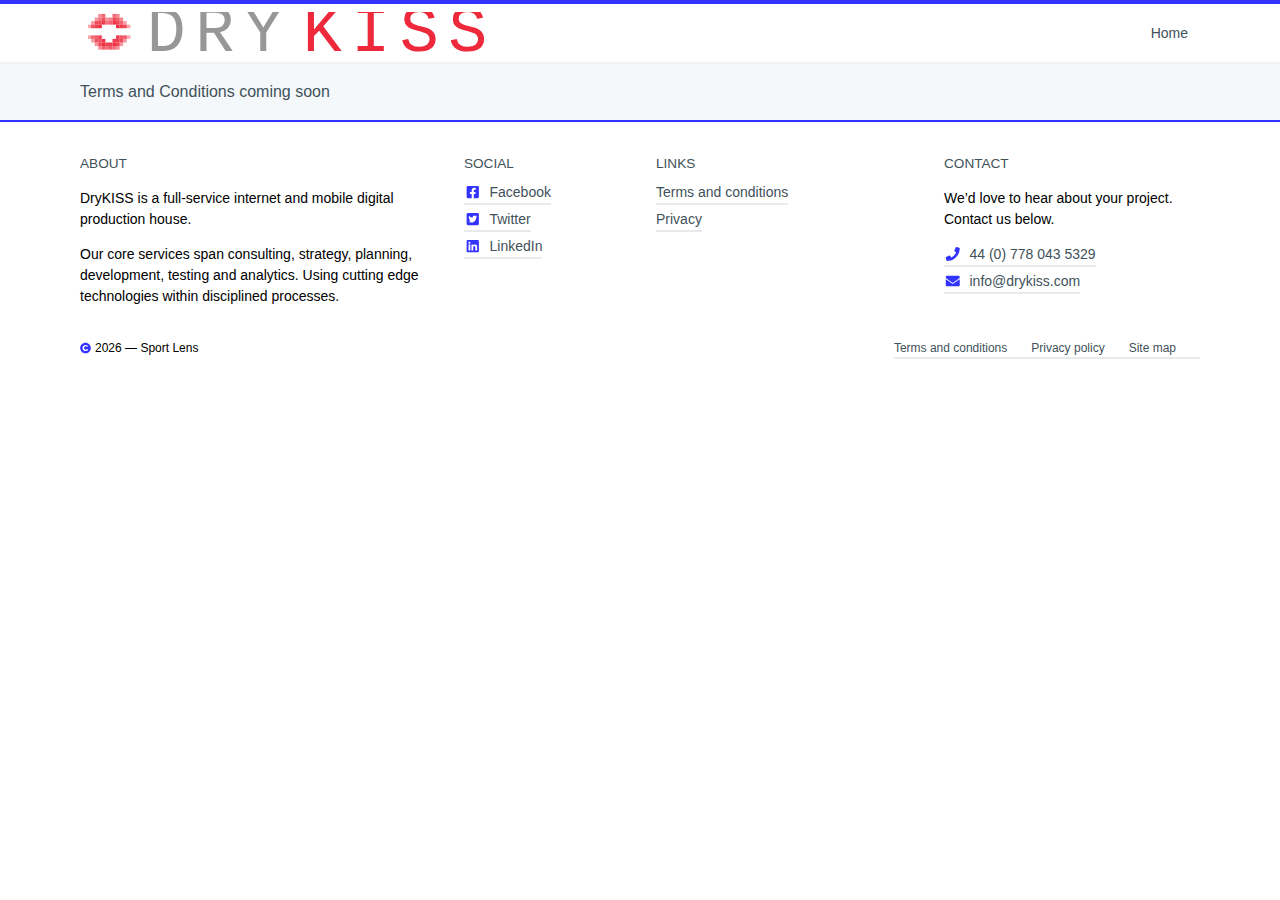
<file: policies/terms-conditions.html>
<!DOCTYPE html><html class="no-js" lang="en" dir="ltr" prefix="og: http://ogp.me/ns#"><head><meta charSet="utf-8"/><meta name="viewport" content="width=device-width, initial-scale=1"/><title>DryKISS develops hybrid mobile and responsive websites | Sport Lens</title><meta name="description" content="
      DryKISS is a full service internet and mobile digital production house.
      Our services span consulting, strategy; planning; development; testing
      and analytics.
    "/><meta rel="canonical" href="undefined/policies/terms-conditions"/><meta property="og:title" content="DryKISS develops hybrid mobile and responsive websites"/><meta property="og:description" content="
      DryKISS is a full service internet and mobile digital production house.
      Our services span consulting, strategy; planning; development; testing
      and analytics.
    "/><meta property="og:url" content="undefined/policies/terms-conditions"/><meta name="twitter:url" content="undefined/policies/terms-conditions"/><meta name="twitter:title" content="DryKISS develops hybrid mobile and responsive websites"/><meta name="twitter:description" content="
      DryKISS is a full service internet and mobile digital production house.
      Our services span consulting, strategy; planning; development; testing
      and analytics.
    "/><meta name="next-head-count" content="11"/><meta charSet="UTF-8"/><meta http-equiv="X-UA-Compatible" content="IE=edge"/><meta name="format-detection" content="telephone=no"/><meta name="author" content="DryKISS"/><meta property="og:type" content="website"/><meta property="og:image" content="https://drykiss.com/social/drykiss-facebook.png"/><meta property="og:site_name" content="DryKISS"/><meta property="og:locale" content="en_GB"/><meta property="og:image:width" content="1200"/><meta property="og:image:height" content="630"/><meta property="fb:app_id" content="285418984933747"/><meta name="twitter:card" content="summary_large_image"/><meta name="twitter:creator" content="@drykiss"/><meta name="twitter:site" content="@drykiss"/><meta name="twitter:image" content="https://drykiss.com/social/drykiss-facebook.png"/><meta name="twitter:image:alt" content="DryKISS logo and strapline"/><link rel="apple-touch-icon" sizes="180x180" href="/favicon/apple-touch-icon.png"/><link rel="icon" type="image/png" sizes="32x32" href="/favicon/favicon.png"/><link rel="icon" type="image/png" sizes="16x16" href="/favicon/favicon.png"/><script async="" src="https://www.googletagmanager.com/gtag/js?id=UA-49976138-15"></script><script>
                window.dataLayer = window.dataLayer || [];
                function gtag(){dataLayer.push(arguments);}
                gtag('js', new Date());
                gtag('config', 'UA-49976138-15');
              </script><link rel="preload" href="/_next/static/css/509513531fa4e294.css" as="style"/><link rel="stylesheet" href="/_next/static/css/509513531fa4e294.css" data-n-g=""/><noscript data-n-css=""></noscript><script defer="" nomodule="" src="/_next/static/chunks/polyfills-5cd94c89d3acac5f.js"></script><script src="/_next/static/chunks/webpack-4f7871fe384b48c9.js" defer=""></script><script src="/_next/static/chunks/framework-ac79157b9f921954.js" defer=""></script><script src="/_next/static/chunks/main-8882ad1f76d21e94.js" defer=""></script><script src="/_next/static/chunks/pages/_app-a9eb0e17c29e2f37.js" defer=""></script><script src="/_next/static/chunks/pages/policies/terms-conditions-e444cde77fc08aa4.js" defer=""></script><script src="/_next/static/89euCWzfLqmi-AeJfrYGR/_buildManifest.js" defer=""></script><script src="/_next/static/89euCWzfLqmi-AeJfrYGR/_ssgManifest.js" defer=""></script><script src="/_next/static/89euCWzfLqmi-AeJfrYGR/_middlewareManifest.js" defer=""></script><style data-styled="" data-styled-version="5.3.3">.text-center{text-align:center;}/*!sc*/
.text-right{text-align:right;}/*!sc*/
.text-white{color:#fff;}/*!sc*/
.float-left{float:left;}/*!sc*/
.float-right{float:right;}/*!sc*/
.d-none{display:none;}/*!sc*/
@media (min-width:62em){.d-md-block{display:block;}}/*!sc*/
#iubenda_policy .iub_content{padding:0 !important;}/*!sc*/
#iubenda_policy.iubenda_fluid_policy .iub_container{margin:0 !important;}/*!sc*/
html{box-sizing:border-box;font-size:16px;line-height:1.5;}/*!sc*/
*,*::before,*::after{box-sizing:border-box;}/*!sc*/
body{color:#6b7a87;font-family:sans-serif,sans-serif;margin:0;position:relative;}/*!sc*/
.fc-event{cursor:pointer;}/*!sc*/
abbr[title]{border-bottom:none;-webkit-text-decoration:underline;text-decoration:underline;-webkit-text-decoration:underline dotted;text-decoration:underline dotted;}/*!sc*/
b,strong{font-weight:bolder;}/*!sc*/
code,kbd,samp{font-size:1em;}/*!sc*/
small{font-size:80%;}/*!sc*/
sub,sup{font-size:75%;line-height:0;position:relative;vertical-align:baseline;}/*!sc*/
sub{bottom:-0.25em;}/*!sc*/
sup{top:-0.5em;}/*!sc*/
input,optgroup,select,textarea{font-family:inherit;font-size:100%;line-height:1.15;margin:0;}/*!sc*/
button::-moz-focus-inner,[type="button"]::-moz-focus-inner,[type="reset"]::-moz-focus-inner,[type="submit"]::-moz-focus-inner{border-style:none;padding:0;}/*!sc*/
button:-moz-focusring,[type="button"]:-moz-focusring,[type="reset"]:-moz-focusring,[type="submit"]:-moz-focusring{outline:1px dotted ButtonText;}/*!sc*/
progress{vertical-align:baseline;}/*!sc*/
[type="number"]::-webkit-inner-spin-button,[type="number"]::-webkit-outer-spin-button{height:auto;}/*!sc*/
::-webkit-file-upload-button{font:inherit;}/*!sc*/
summary{display:list-item;}/*!sc*/
template{display:none;}/*!sc*/
[hidden]{display:none;}/*!sc*/
data-styled.g1[id="sc-global-ezLcsa1"]{content:"sc-global-ezLcsa1,"}/*!sc*/
.jhRpVm{box-sizing:border-box;height:100%;margin-left:unset;min-height:1px;position:relative;padding-left:16px;padding-right:16px;width:100%;}/*!sc*/
@media (min-width:0){.jhRpVm{-webkit-flex:0 0 100.00000%;-ms-flex:0 0 100.00000%;flex:0 0 100.00000%;margin-left:0%;max-width:100.00000%;}}/*!sc*/
@media (min-width:768px){.jhRpVm{-webkit-flex:0 0 33.33333%;-ms-flex:0 0 33.33333%;flex:0 0 33.33333%;margin-left:0.00000%;max-width:33.33333%;}}/*!sc*/
@media (min-width:1024px){.jhRpVm{-webkit-flex:0 0 33.33333%;-ms-flex:0 0 33.33333%;flex:0 0 33.33333%;margin-left:0.00000%;max-width:33.33333%;}}/*!sc*/
@media (min-width:1200px){.jhRpVm{-webkit-flex:0 0 33.33333%;-ms-flex:0 0 33.33333%;flex:0 0 33.33333%;margin-left:0.00000%;max-width:33.33333%;}}/*!sc*/
.krFuju{box-sizing:border-box;height:100%;margin-left:unset;min-height:1px;position:relative;padding-left:16px;padding-right:16px;width:100%;}/*!sc*/
@media (min-width:0){.krFuju{-webkit-flex:0 0 100.00000%;-ms-flex:0 0 100.00000%;flex:0 0 100.00000%;margin-left:0%;max-width:100.00000%;}}/*!sc*/
@media (min-width:768px){.krFuju{-webkit-flex:0 0 16.66667%;-ms-flex:0 0 16.66667%;flex:0 0 16.66667%;margin-left:0.00000%;max-width:16.66667%;}}/*!sc*/
@media (min-width:1024px){.krFuju{-webkit-flex:0 0 16.66667%;-ms-flex:0 0 16.66667%;flex:0 0 16.66667%;margin-left:0.00000%;max-width:16.66667%;}}/*!sc*/
@media (min-width:1200px){.krFuju{-webkit-flex:0 0 16.66667%;-ms-flex:0 0 16.66667%;flex:0 0 16.66667%;margin-left:0.00000%;max-width:16.66667%;}}/*!sc*/
.jduyru{box-sizing:border-box;height:100%;margin-left:unset;min-height:1px;position:relative;padding-left:16px;padding-right:16px;width:100%;}/*!sc*/
@media (min-width:0){.jduyru{-webkit-flex:0 0 100.00000%;-ms-flex:0 0 100.00000%;flex:0 0 100.00000%;margin-left:0%;max-width:100.00000%;}}/*!sc*/
@media (min-width:768px){.jduyru{-webkit-flex:0 0 25.00000%;-ms-flex:0 0 25.00000%;flex:0 0 25.00000%;margin-left:0.00000%;max-width:25.00000%;}}/*!sc*/
@media (min-width:1024px){.jduyru{-webkit-flex:0 0 25.00000%;-ms-flex:0 0 25.00000%;flex:0 0 25.00000%;margin-left:0.00000%;max-width:25.00000%;}}/*!sc*/
@media (min-width:1200px){.jduyru{-webkit-flex:0 0 25.00000%;-ms-flex:0 0 25.00000%;flex:0 0 25.00000%;margin-left:0.00000%;max-width:25.00000%;}}/*!sc*/
.hTNCNC{box-sizing:border-box;height:100%;margin-left:unset;min-height:1px;position:relative;padding-left:16px;padding-right:16px;width:100%;}/*!sc*/
@media (min-width:0){.hTNCNC{-webkit-flex:0 0 100%;-ms-flex:0 0 100%;flex:0 0 100%;margin-left:0%;max-width:100%;}}/*!sc*/
@media (min-width:768px){.hTNCNC{-webkit-flex:0 0 25.00000%;-ms-flex:0 0 25.00000%;flex:0 0 25.00000%;margin-left:0.00000%;max-width:25.00000%;}}/*!sc*/
@media (min-width:1024px){.hTNCNC{-webkit-flex:0 0 25.00000%;-ms-flex:0 0 25.00000%;flex:0 0 25.00000%;margin-left:0.00000%;max-width:25.00000%;}}/*!sc*/
@media (min-width:1200px){.hTNCNC{-webkit-flex:0 0 25.00000%;-ms-flex:0 0 25.00000%;flex:0 0 25.00000%;margin-left:0.00000%;max-width:25.00000%;}}/*!sc*/
.hNnqWO{box-sizing:border-box;height:100%;margin-left:unset;min-height:1px;position:relative;padding-left:16px;padding-right:16px;width:100%;}/*!sc*/
@media (min-width:0){.hNnqWO{-webkit-flex:0 0 100%;-ms-flex:0 0 100%;flex:0 0 100%;margin-left:0%;max-width:100%;}}/*!sc*/
@media (min-width:768px){.hNnqWO{-webkit-flex:0 0 75.00000%;-ms-flex:0 0 75.00000%;flex:0 0 75.00000%;margin-left:0.00000%;max-width:75.00000%;}}/*!sc*/
@media (min-width:1024px){.hNnqWO{-webkit-flex:0 0 75.00000%;-ms-flex:0 0 75.00000%;flex:0 0 75.00000%;margin-left:0.00000%;max-width:75.00000%;}}/*!sc*/
@media (min-width:1200px){.hNnqWO{-webkit-flex:0 0 75.00000%;-ms-flex:0 0 75.00000%;flex:0 0 75.00000%;margin-left:0.00000%;max-width:75.00000%;}}/*!sc*/
data-styled.g2[id="sc-bdvvtL"]{content:"jhRpVm,krFuju,jduyru,hTNCNC,hNnqWO,"}/*!sc*/
.jSPigs{box-sizing:border-box;margin-left:auto;margin-right:auto;position:relative;padding-left:16px;padding-right:16px;}/*!sc*/
@media (min-width:576px){.jSPigs{max-width:576px;}}/*!sc*/
@media (min-width:768px){.jSPigs{max-width:768px;}}/*!sc*/
@media (min-width:1024px){.jSPigs{max-width:1008px;}}/*!sc*/
@media (min-width:1200px){.jSPigs{max-width:1152px;}}/*!sc*/
data-styled.g3[id="sc-gsDKAQ"]{content:"jSPigs,"}/*!sc*/
.dfhaIH{color:rgb(51,51,255);}/*!sc*/
data-styled.g4[id="sc-dkPtRN"]{content:"iIDBPP,dfhaIH,"}/*!sc*/
.jaRfNL{background-color:transparent;display:block;color:rgb(63,81,90);cursor:pointer;max-width:100%;outline:none;-webkit-text-decoration:none;text-decoration:none;width:initial;}/*!sc*/
.jaRfNL:hover,.jaRfNL.link--hover{color:rgb(50,65,72);}/*!sc*/
.jaRfNL:active,.jaRfNL.link--active{color:rgb(6,121,216);}/*!sc*/
.jaRfNL:visited,.jaRfNL.link--visited{color:rgb(6,121,216);}/*!sc*/
.dLVJmH{background-color:transparent;border-bottom:2px solid rgb(232,234,235);display:inline-block;color:rgb(63,81,90);cursor:pointer;max-width:100%;outline:none;-webkit-text-decoration:none;text-decoration:none;width:initial;}/*!sc*/
.dLVJmH:hover,.dLVJmH.link--hover{border-bottom:2px solid rgb(217,220,222);color:rgb(50,65,72);}/*!sc*/
.dLVJmH:active,.dLVJmH.link--active{border-bottom:2px solid rgb(205,228,247);color:rgb(6,121,216);}/*!sc*/
.dLVJmH:visited,.dLVJmH.link--visited{border-bottom:2px solid rgb(205,228,247);color:rgb(6,121,216);}/*!sc*/
data-styled.g5[id="sc-hKwDye"]{content:"jaRfNL,dLVJmH,"}/*!sc*/
.cnUokW{display:-webkit-box;display:-webkit-flex;display:-ms-flexbox;display:flex;-webkit-box-flex:0;-webkit-flex-grow:0;-ms-flex-positive:0;flex-grow:0;-webkit-flex-shrink:0;-ms-flex-negative:0;flex-shrink:0;-webkit-flex-wrap:wrap;-ms-flex-wrap:wrap;flex-wrap:wrap;margin-left:-16px;margin-right:-16px;-webkit-align-items:stretch;-webkit-box-align:stretch;-ms-flex-align:stretch;align-items:stretch;-webkit-box-pack:start;-webkit-justify-content:flex-start;-ms-flex-pack:start;justify-content:flex-start;}/*!sc*/
data-styled.g6[id="sc-eCImPb"]{content:"cnUokW,"}/*!sc*/
.eAbYKZ{background-color:rgb(255,255,255);color:rgb(0,0,0);display:-webkit-box;display:-webkit-flex;display:-ms-flexbox;display:flex;font-size:0.75rem;height:3.5rem;}/*!sc*/
data-styled.g7[id="sc-jRQBWg"]{content:"eAbYKZ,"}/*!sc*/
.bEOvQm{display:-webkit-box;display:-webkit-flex;display:-ms-flexbox;display:flex;-webkit-flex:1;-ms-flex:1;flex:1;-webkit-align-items:center;-webkit-box-align:center;-ms-flex-align:center;align-items:center;}/*!sc*/
data-styled.g8[id="sc-gKclnd"]{content:"bEOvQm,"}/*!sc*/
.hrEcIk{-webkit-flex:1;-ms-flex:1;flex:1;}/*!sc*/
data-styled.g9[id="sc-iCfMLu"]{content:"hrEcIk,"}/*!sc*/
.iGgrZg{display:-webkit-box;display:-webkit-flex;display:-ms-flexbox;display:flex;-webkit-box-pack:end;-webkit-justify-content:flex-end;-ms-flex-pack:end;justify-content:flex-end;}/*!sc*/
data-styled.g10[id="sc-furwcr"]{content:"iGgrZg,"}/*!sc*/
.dpStar{margin:auto 0;padding-right:0.25rem;}/*!sc*/
data-styled.g11[id="sc-pVTFL"]{content:"dpStar,"}/*!sc*/
.RBkTT{margin-right:1.5rem;}/*!sc*/
data-styled.g12[id="sc-jrQzAO"]{content:"RBkTT,"}/*!sc*/
.gIxZEP{font-weight:normal;color:rgb(63,81,90);position:relative;font-size:0.85rem;line-height:1.5;text-transform:uppercase;margin:0;}/*!sc*/
data-styled.g13[id="sc-kDTinF"]{content:"gIxZEP,"}/*!sc*/
.itbovv{list-style:none;margin:0;padding-left:0;}/*!sc*/
data-styled.g14[id="sc-iqseJM"]{content:"itbovv,"}/*!sc*/
.ldKDgb{position:relative;}/*!sc*/
data-styled.g15[id="sc-crHmcD"]{content:"ldKDgb,"}/*!sc*/
.kNCHEc{background:rgb(255,255,255);border-top:2px solid rgb(51,51,255);color:rgb(0,0,0);font-size:0.875rem;padding-top:2rem;}/*!sc*/
data-styled.g17[id="sc-bqiRlB"]{content:"kNCHEc,"}/*!sc*/
.hFZKOO{margin:0 0 0.5rem 0;text-align:undefined;}/*!sc*/
data-styled.g18[id="sc-ksdxgE"]{content:"hFZKOO,"}/*!sc*/
.eXlejJ{display:-webkit-box;display:-webkit-flex;display:-ms-flexbox;display:flex;-webkit-flex-direction:column;-ms-flex-direction:column;flex-direction:column;-webkit-flex-wrap:wrap;-ms-flex-wrap:wrap;flex-wrap:wrap;}/*!sc*/
data-styled.g19[id="sc-hBUSln"]{content:"eXlejJ,"}/*!sc*/
.fxkvqr{margin-bottom:0.25rem;padding-right:1rem;}/*!sc*/
.fxkvqr:last-child{margin-bottom:1rem;}/*!sc*/
data-styled.g20[id="sc-fotOHu"]{content:"fxkvqr,"}/*!sc*/
.kZbXjF{margin:0 0.5rem 0 0;}/*!sc*/
data-styled.g21[id="sc-fFeiMQ"]{content:"kZbXjF,"}/*!sc*/
.kEuwoL{border-style:none;height:auto;max-width:100%;}/*!sc*/
data-styled.g23[id="sc-ieecCq"]{content:"kEuwoL,"}/*!sc*/
.bdfxvf{display:-webkit-box;display:-webkit-flex;display:-ms-flexbox;display:flex;height:100%;padding:0.5rem;}/*!sc*/
data-styled.g24[id="sc-dJjYzT"]{content:"bdfxvf,"}/*!sc*/
.kqPXRh{-webkit-align-items:center;-webkit-box-align:center;-ms-flex-align:center;align-items:center;display:-webkit-box;display:-webkit-flex;display:-ms-flexbox;display:flex;-webkit-flex-wrap:wrap;-ms-flex-wrap:wrap;flex-wrap:wrap;-webkit-box-pack:justify;-webkit-justify-content:space-between;-ms-flex-pack:justify;justify-content:space-between;width:100%;}/*!sc*/
data-styled.g25[id="sc-hGPBjI"]{content:"kqPXRh,"}/*!sc*/
.iMcYRq{color:rgb(63,81,90);cursor:pointer;font-size:0.875;padding:1.25rem 0 1.25rem 1rem;}/*!sc*/
.iMcYRq:hover{color:rgb(63,81,90);}/*!sc*/
@media (min-width:62em){.iMcYRq{display:none;}}/*!sc*/
data-styled.g26[id="sc-dlVxhl"]{content:"iMcYRq,"}/*!sc*/
.bEpAbO{margin-left:0.25rem;}/*!sc*/
data-styled.g27[id="sc-kfPuZi"]{content:"bEpAbO,"}/*!sc*/
.gbrTZJ{-webkit-flex-basis:100%;-ms-flex-preferred-size:100%;flex-basis:100%;-webkit-box-flex:1;-webkit-flex-grow:1;-ms-flex-positive:1;flex-grow:1;display:none;margin:inherit;position:static;right:inherit;margin:inherit;}/*!sc*/
@media (min-width:62em){.gbrTZJ{border:none;display:-webkit-box;display:-webkit-flex;display:-ms-flexbox;display:flex;-webkit-flex-basis:auto;-ms-flex-preferred-size:auto;flex-basis:auto;position:static;margin:inherit;}}/*!sc*/
data-styled.g33[id="sc-iJKOTD"]{content:"gbrTZJ,"}/*!sc*/
.cgrIiU{-webkit-align-items:center;-webkit-box-align:center;-ms-flex-align:center;align-items:center;color:rgb(63,81,90);display:-webkit-box;display:-webkit-flex;display:-ms-flexbox;display:flex;-webkit-flex:1;-ms-flex:1;flex:1;-webkit-box-pack:center;-webkit-justify-content:center;-ms-flex-pack:center;justify-content:center;padding:1rem 0.75rem;}/*!sc*/
.cgrIiU:hover{color:rgb(63,81,90);}/*!sc*/
data-styled.g47[id="sc-iAKWXU"]{content:"cgrIiU,"}/*!sc*/
.cRkvml{background-color:rgb(255,255,255);display:-webkit-box;display:-webkit-flex;display:-ms-flexbox;display:flex;-webkit-flex-direction:column;-ms-flex-direction:column;flex-direction:column;font-size:0.875rem;list-style:none;margin:0;padding:0;text-align:center;}/*!sc*/
@media (min-width:62em){.cRkvml{background-color:initial;-webkit-flex-direction:row;-ms-flex-direction:row;flex-direction:row;-webkit-flex:1;-ms-flex:1;flex:1;-webkit-box-pack:end;-webkit-justify-content:flex-end;-ms-flex-pack:end;justify-content:flex-end;text-align:left;}}/*!sc*/
data-styled.g50[id="sc-jObWnj"]{content:"cRkvml,"}/*!sc*/
.HIidB{position:relative;border-top:1px solid #33475b;background-color:transparent;}/*!sc*/
.HIidB:hover{background-color:rgb(242,242,242);border-bottom:none;}/*!sc*/
@media (min-width:62em){.HIidB{border:none;display:-webkit-box;display:-webkit-flex;display:-ms-flexbox;display:flex;-webkit-flex-direction:column;-ms-flex-direction:column;flex-direction:column;-webkit-box-pack:center;-webkit-justify-content:center;-ms-flex-pack:center;justify-content:center;margin-bottom:inherit;}}/*!sc*/
data-styled.g51[id="sc-dPiLbb"]{content:"HIidB,"}/*!sc*/
.fQdcNg{background:rgb(255,255,255);bottom:0;cursor:pointer;height:100%;position:fixed;right:0;top:0;-webkit-transition-property:width;transition-property:width;-webkit-transition-duration:0.2s;transition-duration:0.2s;width:100%;z-index:199;}/*!sc*/
@media (min-width:62em){.fQdcNg{display:none;}}/*!sc*/
data-styled.g52[id="sc-bBHHxi"]{content:"fQdcNg,"}/*!sc*/
.hwbVvC{background-color:rgb(255,255,255);border-bottom:2px solid rgb(242,242,242);border-top-width:0.25rem;border-top-style:solid;border-top-color:rgb(51,51,255);display:-webkit-box;display:-webkit-flex;display:-ms-flexbox;display:flex;-webkit-flex-wrap:wrap;-ms-flex-wrap:wrap;flex-wrap:wrap;height:4rem;-webkit-box-pack:justify;-webkit-justify-content:space-between;-ms-flex-pack:justify;justify-content:space-between;padding:0 1rem;position:relative;z-index:200;}/*!sc*/
@media (min-width:48em){.hwbVvC{padding:0 1rem;}}/*!sc*/
@media (min-width:62em){.hwbVvC{padding:0 3rem;}}/*!sc*/
data-styled.g53[id="sc-cNKqjZ"]{content:"hwbVvC,"}/*!sc*/
.liWhAb{margin:0;padding:0;padding-top:1rem;}/*!sc*/
@media (min-width:,62,em){.liWhAb{, ,padding-top,:calc(,1rem,* 2);}}/*!sc*/
.hWpeUH{margin:0;padding:0;padding-bottom:1rem;}/*!sc*/
@media (min-width:,62,em){.hWpeUH{, ,padding-bottom,:calc(,1rem,* 2);}}/*!sc*/
data-styled.g59[id="sc-lbhJGD"]{content:"liWhAb,hWpeUH,"}/*!sc*/
.gSEQjl{background-color:rgb(245,248,250);}/*!sc*/
data-styled.g60[id="sc-iNGGcK"]{content:"gSEQjl,"}/*!sc*/
.eCGbVN{color:rgb(63,81,90);margin:0;padding:0;font-size:1rem;line-height:1.5rem;}/*!sc*/
data-styled.g61[id="sc-jeraig"]{content:"eCGbVN,"}/*!sc*/
</style></head><body><div id="__next" data-reactroot=""><nav class="sc-cNKqjZ hwbVvC"><div class="sc-gsDKAQ sc-hGPBjI jSPigs kqPXRh"><a class="sc-hKwDye jaRfNL sc-dJjYzT bdfxvf" href="/"><img alt="Logo" draggable="false" src="/logo/drykiss.svg" data-cy="navBrand" itemProp="contentUrl" class="sc-ieecCq kEuwoL"/></a><a aria-expanded="true" aria-label="Toggle navigation" class="sc-dlVxhl iMcYRq"><svg aria-hidden="true" focusable="false" data-prefix="fas" data-icon="bars" class="svg-inline--fa fa-bars fa-w-14 fa-fw sc-dkPtRN iIDBPP" role="img" xmlns="http://www.w3.org/2000/svg" viewBox="0 0 448 512"><path fill="currentColor" d="M16 132h416c8.837 0 16-7.163 16-16V76c0-8.837-7.163-16-16-16H16C7.163 60 0 67.163 0 76v40c0 8.837 7.163 16 16 16zm0 160h416c8.837 0 16-7.163 16-16v-40c0-8.837-7.163-16-16-16H16c-8.837 0-16 7.163-16 16v40c0 8.837 7.163 16 16 16zm0 160h416c8.837 0 16-7.163 16-16v-40c0-8.837-7.163-16-16-16H16c-8.837 0-16 7.163-16 16v40c0 8.837 7.163 16 16 16z"></path></svg><span class="sc-kfPuZi bEpAbO">Menu</span></a><div class="sc-iJKOTD gbrTZJ"><ul direction="right" class="sc-jObWnj cRkvml"><li class="sc-dPiLbb HIidB"><a class="sc-hKwDye jaRfNL" href="/"><span id="navHome" class="sc-iAKWXU cgrIiU">Home</span></a></li></ul></div></div></nav><div hidden="" class="sc-bBHHxi fQdcNg"></div><div class="sc-iNGGcK gSEQjl"><div class="sc-lbhJGD liWhAb"></div><div class="sc-gsDKAQ jSPigs"><p class="sc-jeraig eCGbVN">Terms and Conditions coming soon</p></div><div class="sc-lbhJGD hWpeUH"></div></div><div data-cy="footer" class="sc-bqiRlB kNCHEc"><div class="sc-gsDKAQ jSPigs"><div class="sc-eCImPb cnUokW"><div class="sc-bdvvtL jhRpVm"><h6 class="sc-kDTinF gIxZEP sc-ksdxgE hFZKOO" itemProp="name headline" rel="bookmark">About</h6><p class="sc-bkkeKt CcMiK">DryKISS is a full-service internet and mobile digital production house.</p><p class="sc-bkkeKt CcMiK">Our core services span consulting, strategy, planning, development, testing and analytics. Using
          cutting edge technologies within disciplined processes.</p></div><div class="sc-bdvvtL krFuju"><h6 class="sc-kDTinF gIxZEP sc-ksdxgE hFZKOO" itemProp="name headline" rel="bookmark">Social</h6><ul class="sc-iqseJM itbovv sc-hBUSln eXlejJ" role="list"><li class="sc-crHmcD ldKDgb sc-fotOHu fxkvqr"><a class="sc-hKwDye dLVJmH" href="https://www.facebook.com/DryKISSLtd"><svg aria-hidden="true" focusable="false" data-prefix="fab" data-icon="facebook-square" class="svg-inline--fa fa-facebook-square fa-w-14 fa-fw sc-dkPtRN dfhaIH sc-fFeiMQ kZbXjF" role="img" xmlns="http://www.w3.org/2000/svg" viewBox="0 0 448 512" context="primary"><path fill="currentColor" d="M400 32H48A48 48 0 0 0 0 80v352a48 48 0 0 0 48 48h137.3V327.7h-63V256h63v-54.64c0-62.15 37-96.48 93.67-96.48 27.14 0 55.52 4.84 55.52 4.84v61h-31.27c-30.81 0-40.42 19.12-40.42 38.73V256h68.78l-11 71.69h-57.78V480H400a48 48 0 0 0 48-48V80a48 48 0 0 0 -48-48z"></path></svg>Facebook</a></li><li class="sc-crHmcD ldKDgb sc-fotOHu fxkvqr"><a class="sc-hKwDye dLVJmH" href="https://twitter.com/DryKISSLtd"><svg aria-hidden="true" focusable="false" data-prefix="fab" data-icon="twitter-square" class="svg-inline--fa fa-twitter-square fa-w-14 fa-fw sc-dkPtRN dfhaIH sc-fFeiMQ kZbXjF" role="img" xmlns="http://www.w3.org/2000/svg" viewBox="0 0 448 512" context="primary"><path fill="currentColor" d="M400 32H48C21.5 32 0 53.5 0 80v352c0 26.5 21.5 48 48 48h352c26.5 0 48-21.5 48-48V80c0-26.5-21.5-48-48-48zm-48.9 158.8c.2 2.8 .2 5.7 .2 8.5 0 86.7-66 186.6-186.6 186.6-37.2 0-71.7-10.8-100.7-29.4 5.3 .6 10.4 .8 15.8 .8 30.7 0 58.9-10.4 81.4-28-28.8-.6-53-19.5-61.3-45.5 10.1 1.5 19.2 1.5 29.6-1.2-30-6.1-52.5-32.5-52.5-64.4v-.8c8.7 4.9 18.9 7.9 29.6 8.3a65.45 65.45 0 0 1 -29.2-54.6c0-12.2 3.2-23.4 8.9-33.1 32.3 39.8 80.8 65.8 135.2 68.6-9.3-44.5 24-80.6 64-80.6 18.9 0 35.9 7.9 47.9 20.7 14.8-2.8 29-8.3 41.6-15.8-4.9 15.2-15.2 28-28.8 36.1 13.2-1.4 26-5.1 37.8-10.2-8.9 13.1-20.1 24.7-32.9 34z"></path></svg>Twitter</a></li><li class="sc-crHmcD ldKDgb sc-fotOHu fxkvqr"><a class="sc-hKwDye dLVJmH" href="https://www.linkedin.com/company/drykiss-ltd"><svg aria-hidden="true" focusable="false" data-prefix="fab" data-icon="linkedin" class="svg-inline--fa fa-linkedin fa-w-14 fa-fw sc-dkPtRN dfhaIH sc-fFeiMQ kZbXjF" role="img" xmlns="http://www.w3.org/2000/svg" viewBox="0 0 448 512" context="primary"><path fill="currentColor" d="M416 32H31.9C14.3 32 0 46.5 0 64.3v383.4C0 465.5 14.3 480 31.9 480H416c17.6 0 32-14.5 32-32.3V64.3c0-17.8-14.4-32.3-32-32.3zM135.4 416H69V202.2h66.5V416zm-33.2-243c-21.3 0-38.5-17.3-38.5-38.5S80.9 96 102.2 96c21.2 0 38.5 17.3 38.5 38.5 0 21.3-17.2 38.5-38.5 38.5zm282.1 243h-66.4V312c0-24.8-.5-56.7-34.5-56.7-34.6 0-39.9 27-39.9 54.9V416h-66.4V202.2h63.7v29.2h.9c8.9-16.8 30.6-34.5 62.9-34.5 67.2 0 79.7 44.3 79.7 101.9V416z"></path></svg>LinkedIn</a></li></ul></div><div class="sc-bdvvtL jduyru"><h6 class="sc-kDTinF gIxZEP sc-ksdxgE hFZKOO" itemProp="name headline" rel="bookmark">Links</h6><ul class="sc-iqseJM itbovv sc-hBUSln eXlejJ" role="list"><li class="sc-crHmcD ldKDgb sc-fotOHu fxkvqr"><a class="sc-hKwDye dLVJmH" href="/terms">Terms and conditions</a></li><li class="sc-crHmcD ldKDgb sc-fotOHu fxkvqr"><a class="sc-hKwDye dLVJmH" href="/privacy">Privacy</a></li></ul></div><div class="sc-bdvvtL jduyru"><h6 class="sc-kDTinF gIxZEP sc-ksdxgE hFZKOO" itemProp="name headline" rel="bookmark">Contact</h6><p class="sc-bkkeKt CcMiK">We’d love to hear about your project. Contact us below.
          <address>
            Wimbledon, London, UK
          </address></p><ul class="sc-iqseJM itbovv sc-hBUSln eXlejJ" role="list"><li class="sc-crHmcD ldKDgb sc-fotOHu fxkvqr"><a class="sc-hKwDye dLVJmH" href="tel:+447780435329"><svg aria-hidden="true" focusable="false" data-prefix="fas" data-icon="phone" class="svg-inline--fa fa-phone fa-w-16 fa-fw sc-dkPtRN dfhaIH sc-fFeiMQ kZbXjF" role="img" xmlns="http://www.w3.org/2000/svg" viewBox="0 0 512 512" context="primary"><path fill="currentColor" d="M493.4 24.6l-104-24c-11.3-2.6-22.9 3.3-27.5 13.9l-48 112c-4.2 9.8-1.4 21.3 6.9 28l60.6 49.6c-36 76.7-98.9 140.5-177.2 177.2l-49.6-60.6c-6.8-8.3-18.2-11.1-28-6.9l-112 48C3.9 366.5-2 378.1.6 389.4l24 104C27.1 504.2 36.7 512 48 512c256.1 0 464-207.5 464-464 0-11.2-7.7-20.9-18.6-23.4z"></path></svg>44 (0) 778 043 5329</a></li><li class="sc-crHmcD ldKDgb sc-fotOHu fxkvqr"><a class="sc-hKwDye dLVJmH" href="mailto:info@drykiss.com"><svg aria-hidden="true" focusable="false" data-prefix="fas" data-icon="envelope" class="svg-inline--fa fa-envelope fa-w-16 fa-fw sc-dkPtRN dfhaIH sc-fFeiMQ kZbXjF" role="img" xmlns="http://www.w3.org/2000/svg" viewBox="0 0 512 512" context="primary"><path fill="currentColor" d="M502.3 190.8c3.9-3.1 9.7-.2 9.7 4.7V400c0 26.5-21.5 48-48 48H48c-26.5 0-48-21.5-48-48V195.6c0-5 5.7-7.8 9.7-4.7 22.4 17.4 52.1 39.5 154.1 113.6 21.1 15.4 56.7 47.8 92.2 47.6 35.7.3 72-32.8 92.3-47.6 102-74.1 131.6-96.3 154-113.7zM256 320c23.2.4 56.6-29.2 73.4-41.4 132.7-96.3 142.8-104.7 173.4-128.7 5.8-4.5 9.2-11.5 9.2-18.9v-19c0-26.5-21.5-48-48-48H48C21.5 64 0 85.5 0 112v19c0 7.4 3.4 14.3 9.2 18.9 30.6 23.9 40.7 32.4 173.4 128.7 16.8 12.2 50.2 41.8 73.4 41.4z"></path></svg>info@drykiss.com</a></li></ul></div></div></div></div><section data-cy="copyright" class="sc-jRQBWg eAbYKZ"><div class="sc-gsDKAQ sc-gKclnd jSPigs bEOvQm"><div class="sc-eCImPb cnUokW sc-iCfMLu hrEcIk"><div class="sc-bdvvtL hTNCNC"><svg aria-hidden="true" focusable="false" data-prefix="fas" data-icon="copyright" class="svg-inline--fa fa-copyright fa-w-16 fa-fw sc-dkPtRN dfhaIH sc-pVTFL dpStar" role="img" xmlns="http://www.w3.org/2000/svg" viewBox="0 0 512 512" context="primary"><path fill="currentColor" d="M256 8C119.033 8 8 119.033 8 256s111.033 248 248 248 248-111.033 248-248S392.967 8 256 8zm117.134 346.753c-1.592 1.867-39.776 45.731-109.851 45.731-84.692 0-144.484-63.26-144.484-145.567 0-81.303 62.004-143.401 143.762-143.401 66.957 0 101.965 37.315 103.422 38.904a12 12 0 0 1 1.238 14.623l-22.38 34.655c-4.049 6.267-12.774 7.351-18.234 2.295-.233-.214-26.529-23.88-61.88-23.88-46.116 0-73.916 33.575-73.916 76.082 0 39.602 25.514 79.692 74.277 79.692 38.697 0 65.28-28.338 65.544-28.625 5.132-5.565 14.059-5.033 18.508 1.053l24.547 33.572a12.001 12.001 0 0 1-.553 14.866z"></path></svg>2022<!-- --> — <!-- -->Sport Lens</div><div class="sc-bdvvtL hNnqWO sc-furwcr iGgrZg"><a class="sc-hKwDye dLVJmH" href="/policies/terms-conditions"><span class="sc-jrQzAO RBkTT">Terms and conditions</span></a><a class="sc-hKwDye dLVJmH" href="/policies/privacy-policy"><span class="sc-jrQzAO RBkTT">Privacy policy</span></a><a class="sc-hKwDye dLVJmH" href="/policies/site-map"><span class="sc-jrQzAO RBkTT">Site map</span></a></div></div></div></section></div><script id="__NEXT_DATA__" type="application/json">{"props":{"pageProps":{}},"page":"/policies/terms-conditions","query":{},"buildId":"89euCWzfLqmi-AeJfrYGR","nextExport":true,"autoExport":true,"isFallback":false,"scriptLoader":[]}</script></body></html>
</file>
<file: _next/static/css/509513531fa4e294.css>
@charset "UTF-8";.react-datepicker__month-read-view--down-arrow,.react-datepicker__month-year-read-view--down-arrow,.react-datepicker__navigation-icon:before,.react-datepicker__year-read-view--down-arrow{border-color:#ccc;border-style:solid;border-width:3px 3px 0 0;content:"";display:block;height:9px;position:absolute;top:6px;width:9px}.react-datepicker-popper[data-placement^=bottom] .react-datepicker__triangle,.react-datepicker-popper[data-placement^=top] .react-datepicker__triangle{margin-left:-4px;position:absolute;width:0}.react-datepicker-popper[data-placement^=bottom] .react-datepicker__triangle:after,.react-datepicker-popper[data-placement^=bottom] .react-datepicker__triangle:before,.react-datepicker-popper[data-placement^=top] .react-datepicker__triangle:after,.react-datepicker-popper[data-placement^=top] .react-datepicker__triangle:before{box-sizing:content-box;position:absolute;height:0;width:1px;content:"";z-index:-1;border:8px solid transparent;left:-8px}.react-datepicker-popper[data-placement^=bottom] .react-datepicker__triangle:before,.react-datepicker-popper[data-placement^=top] .react-datepicker__triangle:before{border-bottom-color:#aeaeae}.react-datepicker-popper[data-placement^=bottom] .react-datepicker__triangle{top:0;margin-top:-8px}.react-datepicker-popper[data-placement^=bottom] .react-datepicker__triangle:after,.react-datepicker-popper[data-placement^=bottom] .react-datepicker__triangle:before{border-top:none;border-bottom-color:#f0f0f0}.react-datepicker-popper[data-placement^=bottom] .react-datepicker__triangle:after{top:0}.react-datepicker-popper[data-placement^=bottom] .react-datepicker__triangle:before{top:-1px;border-bottom-color:#aeaeae}.react-datepicker-popper[data-placement^=top] .react-datepicker__triangle{bottom:0;margin-bottom:-8px}.react-datepicker-popper[data-placement^=top] .react-datepicker__triangle:after,.react-datepicker-popper[data-placement^=top] .react-datepicker__triangle:before{border-bottom:none;border-top-color:#fff}.react-datepicker-popper[data-placement^=top] .react-datepicker__triangle:after{bottom:0}.react-datepicker-popper[data-placement^=top] .react-datepicker__triangle:before{bottom:-1px;border-top-color:#aeaeae}.react-datepicker-wrapper{display:inline-block;padding:0;border:0;width:100%}.react-datepicker{font-family:Helvetica Neue,helvetica,arial,sans-serif;font-size:.8rem;background-color:#fff;color:#000;border:1px solid #aeaeae;border-radius:.3rem;display:inline-block;position:relative}.react-datepicker--time-only .react-datepicker__triangle{left:35px}.react-datepicker--time-only .react-datepicker__time-container{border-left:0}.react-datepicker--time-only .react-datepicker__time,.react-datepicker--time-only .react-datepicker__time-box{border-bottom-left-radius:.3rem;border-bottom-right-radius:.3rem}.react-datepicker__triangle{position:absolute;left:50px}.react-datepicker-popper{z-index:1}.react-datepicker-popper[data-placement^=bottom]{padding-top:10px}.react-datepicker-popper[data-placement=bottom-end] .react-datepicker__triangle,.react-datepicker-popper[data-placement=top-end] .react-datepicker__triangle{left:auto;right:50px}.react-datepicker-popper[data-placement^=top]{padding-bottom:10px}.react-datepicker-popper[data-placement^=right]{padding-left:8px}.react-datepicker-popper[data-placement^=right] .react-datepicker__triangle{left:auto;right:42px}.react-datepicker-popper[data-placement^=left]{padding-right:8px}.react-datepicker-popper[data-placement^=left] .react-datepicker__triangle{left:42px;right:auto}.react-datepicker__header{text-align:center;background-color:#f0f0f0;border-bottom:1px solid #aeaeae;border-top-left-radius:.3rem;padding:8px 0;position:relative}.react-datepicker__header--time{padding-bottom:8px;padding-left:5px;padding-right:5px}.react-datepicker__header--time:not(.react-datepicker__header--time--only){border-top-left-radius:0}.react-datepicker__header:not(.react-datepicker__header--has-time-select){border-top-right-radius:.3rem}.react-datepicker__month-dropdown-container--scroll,.react-datepicker__month-dropdown-container--select,.react-datepicker__month-year-dropdown-container--scroll,.react-datepicker__month-year-dropdown-container--select,.react-datepicker__year-dropdown-container--scroll,.react-datepicker__year-dropdown-container--select{display:inline-block;margin:0 2px}.react-datepicker-time__header,.react-datepicker-year-header,.react-datepicker__current-month{margin-top:0;color:#000;font-weight:700;font-size:.944rem}.react-datepicker-time__header{text-overflow:ellipsis;white-space:nowrap;overflow:hidden}.react-datepicker__navigation{align-items:center;background:none;display:flex;justify-content:center;text-align:center;cursor:pointer;position:absolute;top:2px;padding:0;border:none;z-index:1;height:32px;width:32px;text-indent:-999em;overflow:hidden}.react-datepicker__navigation--previous{left:2px}.react-datepicker__navigation--next{right:2px}.react-datepicker__navigation--next--with-time:not(.react-datepicker__navigation--next--with-today-button){right:85px}.react-datepicker__navigation--years{position:relative;top:0;display:block;margin-left:auto;margin-right:auto}.react-datepicker__navigation--years-previous{top:4px}.react-datepicker__navigation--years-upcoming{top:-4px}.react-datepicker__navigation:hover :before{border-color:#a6a6a6}.react-datepicker__navigation-icon{position:relative;top:-1px;font-size:20px;width:0}.react-datepicker__navigation-icon--next{left:-2px}.react-datepicker__navigation-icon--next:before{transform:rotate(45deg);left:-7px}.react-datepicker__navigation-icon--previous{right:-2px}.react-datepicker__navigation-icon--previous:before{transform:rotate(225deg);right:-7px}.react-datepicker__month-container{float:left}.react-datepicker__year{margin:.4rem;text-align:center}.react-datepicker__year-wrapper{display:flex;flex-wrap:wrap;max-width:180px}.react-datepicker__year .react-datepicker__year-text{display:inline-block;width:4rem;margin:2px}.react-datepicker__month{margin:.4rem;text-align:center}.react-datepicker__month .react-datepicker__month-text,.react-datepicker__month .react-datepicker__quarter-text{display:inline-block;width:4rem;margin:2px}.react-datepicker__input-time-container{clear:both;width:100%;float:left;margin:5px 0 10px 15px;text-align:left}.react-datepicker__input-time-container .react-datepicker-time__caption,.react-datepicker__input-time-container .react-datepicker-time__input-container{display:inline-block}.react-datepicker__input-time-container .react-datepicker-time__input-container .react-datepicker-time__input{display:inline-block;margin-left:10px}.react-datepicker__input-time-container .react-datepicker-time__input-container .react-datepicker-time__input input{width:auto}.react-datepicker__input-time-container .react-datepicker-time__input-container .react-datepicker-time__input input[type=time]::-webkit-inner-spin-button,.react-datepicker__input-time-container .react-datepicker-time__input-container .react-datepicker-time__input input[type=time]::-webkit-outer-spin-button{-webkit-appearance:none;margin:0}.react-datepicker__input-time-container .react-datepicker-time__input-container .react-datepicker-time__input input[type=time]{-moz-appearance:textfield}.react-datepicker__input-time-container .react-datepicker-time__input-container .react-datepicker-time__delimiter{margin-left:5px;display:inline-block}.react-datepicker__time-container{float:right;border-left:1px solid #aeaeae;width:85px}.react-datepicker__time-container--with-today-button{display:inline;border:1px solid #aeaeae;border-radius:.3rem;position:absolute;right:-72px;top:0}.react-datepicker__time-container .react-datepicker__time{position:relative;background:#fff;border-bottom-right-radius:.3rem}.react-datepicker__time-container .react-datepicker__time .react-datepicker__time-box{width:85px;overflow-x:hidden;margin:0 auto;text-align:center;border-bottom-right-radius:.3rem}.react-datepicker__time-container .react-datepicker__time .react-datepicker__time-box ul.react-datepicker__time-list{list-style:none;margin:0;height:calc(195px + (1.7rem / 2));overflow-y:scroll;padding-right:0;padding-left:0;width:100%;box-sizing:content-box}.react-datepicker__time-container .react-datepicker__time .react-datepicker__time-box ul.react-datepicker__time-list li.react-datepicker__time-list-item{height:30px;padding:5px 10px;white-space:nowrap}.react-datepicker__time-container .react-datepicker__time .react-datepicker__time-box ul.react-datepicker__time-list li.react-datepicker__time-list-item:hover{cursor:pointer;background-color:#f0f0f0}.react-datepicker__time-container .react-datepicker__time .react-datepicker__time-box ul.react-datepicker__time-list li.react-datepicker__time-list-item--selected{background-color:#216ba5;color:#fff;font-weight:700}.react-datepicker__time-container .react-datepicker__time .react-datepicker__time-box ul.react-datepicker__time-list li.react-datepicker__time-list-item--selected:hover{background-color:#216ba5}.react-datepicker__time-container .react-datepicker__time .react-datepicker__time-box ul.react-datepicker__time-list li.react-datepicker__time-list-item--disabled{color:#ccc}.react-datepicker__time-container .react-datepicker__time .react-datepicker__time-box ul.react-datepicker__time-list li.react-datepicker__time-list-item--disabled:hover{cursor:default;background-color:transparent}.react-datepicker__week-number{color:#ccc;display:inline-block;width:1.7rem;line-height:1.7rem;text-align:center;margin:.166rem}.react-datepicker__week-number.react-datepicker__week-number--clickable{cursor:pointer}.react-datepicker__week-number.react-datepicker__week-number--clickable:hover{border-radius:.3rem;background-color:#f0f0f0}.react-datepicker__day-names,.react-datepicker__week{white-space:nowrap}.react-datepicker__day-names{margin-bottom:-8px}.react-datepicker__day,.react-datepicker__day-name,.react-datepicker__time-name{color:#000;display:inline-block;width:1.7rem;line-height:1.7rem;text-align:center;margin:.166rem}.react-datepicker__month--in-range,.react-datepicker__month--in-selecting-range,.react-datepicker__month--selected,.react-datepicker__quarter--in-range,.react-datepicker__quarter--in-selecting-range,.react-datepicker__quarter--selected{border-radius:.3rem;background-color:#216ba5;color:#fff}.react-datepicker__month--in-range:hover,.react-datepicker__month--in-selecting-range:hover,.react-datepicker__month--selected:hover,.react-datepicker__quarter--in-range:hover,.react-datepicker__quarter--in-selecting-range:hover,.react-datepicker__quarter--selected:hover{background-color:#1d5d90}.react-datepicker__month--disabled,.react-datepicker__quarter--disabled{color:#ccc;pointer-events:none}.react-datepicker__month--disabled:hover,.react-datepicker__quarter--disabled:hover{cursor:default;background-color:transparent}.react-datepicker__day,.react-datepicker__month-text,.react-datepicker__quarter-text,.react-datepicker__year-text{cursor:pointer}.react-datepicker__day:hover,.react-datepicker__month-text:hover,.react-datepicker__quarter-text:hover,.react-datepicker__year-text:hover{border-radius:.3rem;background-color:#f0f0f0}.react-datepicker__day--today,.react-datepicker__month-text--today,.react-datepicker__quarter-text--today,.react-datepicker__year-text--today{font-weight:700}.react-datepicker__day--highlighted,.react-datepicker__month-text--highlighted,.react-datepicker__quarter-text--highlighted,.react-datepicker__year-text--highlighted{border-radius:.3rem;background-color:#3dcc4a;color:#fff}.react-datepicker__day--highlighted:hover,.react-datepicker__month-text--highlighted:hover,.react-datepicker__quarter-text--highlighted:hover,.react-datepicker__year-text--highlighted:hover{background-color:#32be3f}.react-datepicker__day--highlighted-custom-1,.react-datepicker__month-text--highlighted-custom-1,.react-datepicker__quarter-text--highlighted-custom-1,.react-datepicker__year-text--highlighted-custom-1{color:#f0f}.react-datepicker__day--highlighted-custom-2,.react-datepicker__month-text--highlighted-custom-2,.react-datepicker__quarter-text--highlighted-custom-2,.react-datepicker__year-text--highlighted-custom-2{color:green}.react-datepicker__day--in-range,.react-datepicker__day--in-selecting-range,.react-datepicker__day--selected,.react-datepicker__month-text--in-range,.react-datepicker__month-text--in-selecting-range,.react-datepicker__month-text--selected,.react-datepicker__quarter-text--in-range,.react-datepicker__quarter-text--in-selecting-range,.react-datepicker__quarter-text--selected,.react-datepicker__year-text--in-range,.react-datepicker__year-text--in-selecting-range,.react-datepicker__year-text--selected{border-radius:.3rem;background-color:#216ba5;color:#fff}.react-datepicker__day--in-range:hover,.react-datepicker__day--in-selecting-range:hover,.react-datepicker__day--selected:hover,.react-datepicker__month-text--in-range:hover,.react-datepicker__month-text--in-selecting-range:hover,.react-datepicker__month-text--selected:hover,.react-datepicker__quarter-text--in-range:hover,.react-datepicker__quarter-text--in-selecting-range:hover,.react-datepicker__quarter-text--selected:hover,.react-datepicker__year-text--in-range:hover,.react-datepicker__year-text--in-selecting-range:hover,.react-datepicker__year-text--selected:hover{background-color:#1d5d90}.react-datepicker__day--keyboard-selected,.react-datepicker__month-text--keyboard-selected,.react-datepicker__quarter-text--keyboard-selected,.react-datepicker__year-text--keyboard-selected{border-radius:.3rem;background-color:#2a87d0;color:#fff}.react-datepicker__day--keyboard-selected:hover,.react-datepicker__month-text--keyboard-selected:hover,.react-datepicker__quarter-text--keyboard-selected:hover,.react-datepicker__year-text--keyboard-selected:hover{background-color:#1d5d90}.react-datepicker__day--in-selecting-range:not(.react-datepicker__day--in-range,.react-datepicker__month-text--in-range,.react-datepicker__quarter-text--in-range,.react-datepicker__year-text--in-range),.react-datepicker__month-text--in-selecting-range:not(.react-datepicker__day--in-range,.react-datepicker__month-text--in-range,.react-datepicker__quarter-text--in-range,.react-datepicker__year-text--in-range),.react-datepicker__quarter-text--in-selecting-range:not(.react-datepicker__day--in-range,.react-datepicker__month-text--in-range,.react-datepicker__quarter-text--in-range,.react-datepicker__year-text--in-range),.react-datepicker__year-text--in-selecting-range:not(.react-datepicker__day--in-range,.react-datepicker__month-text--in-range,.react-datepicker__quarter-text--in-range,.react-datepicker__year-text--in-range){background-color:rgba(33,107,165,.5)}.react-datepicker__month--selecting-range .react-datepicker__day--in-range:not(.react-datepicker__day--in-selecting-range,.react-datepicker__month-text--in-selecting-range,.react-datepicker__quarter-text--in-selecting-range,.react-datepicker__year-text--in-selecting-range),.react-datepicker__month--selecting-range .react-datepicker__month-text--in-range:not(.react-datepicker__day--in-selecting-range,.react-datepicker__month-text--in-selecting-range,.react-datepicker__quarter-text--in-selecting-range,.react-datepicker__year-text--in-selecting-range),.react-datepicker__month--selecting-range .react-datepicker__quarter-text--in-range:not(.react-datepicker__day--in-selecting-range,.react-datepicker__month-text--in-selecting-range,.react-datepicker__quarter-text--in-selecting-range,.react-datepicker__year-text--in-selecting-range),.react-datepicker__month--selecting-range .react-datepicker__year-text--in-range:not(.react-datepicker__day--in-selecting-range,.react-datepicker__month-text--in-selecting-range,.react-datepicker__quarter-text--in-selecting-range,.react-datepicker__year-text--in-selecting-range){background-color:#f0f0f0;color:#000}.react-datepicker__day--disabled,.react-datepicker__month-text--disabled,.react-datepicker__quarter-text--disabled,.react-datepicker__year-text--disabled{cursor:default;color:#ccc}.react-datepicker__day--disabled:hover,.react-datepicker__month-text--disabled:hover,.react-datepicker__quarter-text--disabled:hover,.react-datepicker__year-text--disabled:hover{background-color:transparent}.react-datepicker__month-text.react-datepicker__month--in-range:hover,.react-datepicker__month-text.react-datepicker__month--selected:hover,.react-datepicker__month-text.react-datepicker__quarter--in-range:hover,.react-datepicker__month-text.react-datepicker__quarter--selected:hover,.react-datepicker__quarter-text.react-datepicker__month--in-range:hover,.react-datepicker__quarter-text.react-datepicker__month--selected:hover,.react-datepicker__quarter-text.react-datepicker__quarter--in-range:hover,.react-datepicker__quarter-text.react-datepicker__quarter--selected:hover{background-color:#216ba5}.react-datepicker__month-text:hover,.react-datepicker__quarter-text:hover{background-color:#f0f0f0}.react-datepicker__input-container{position:relative;display:inline-block;width:100%}.react-datepicker__month-read-view,.react-datepicker__month-year-read-view,.react-datepicker__year-read-view{border:1px solid transparent;border-radius:.3rem;position:relative}.react-datepicker__month-read-view:hover,.react-datepicker__month-year-read-view:hover,.react-datepicker__year-read-view:hover{cursor:pointer}.react-datepicker__month-read-view:hover .react-datepicker__month-read-view--down-arrow,.react-datepicker__month-read-view:hover .react-datepicker__year-read-view--down-arrow,.react-datepicker__month-year-read-view:hover .react-datepicker__month-read-view--down-arrow,.react-datepicker__month-year-read-view:hover .react-datepicker__year-read-view--down-arrow,.react-datepicker__year-read-view:hover .react-datepicker__month-read-view--down-arrow,.react-datepicker__year-read-view:hover .react-datepicker__year-read-view--down-arrow{border-top-color:#b3b3b3}.react-datepicker__month-read-view--down-arrow,.react-datepicker__month-year-read-view--down-arrow,.react-datepicker__year-read-view--down-arrow{transform:rotate(135deg);right:-16px;top:0}.react-datepicker__month-dropdown,.react-datepicker__month-year-dropdown,.react-datepicker__year-dropdown{background-color:#f0f0f0;position:absolute;width:50%;left:25%;top:30px;z-index:1;text-align:center;border-radius:.3rem;border:1px solid #aeaeae}.react-datepicker__month-dropdown:hover,.react-datepicker__month-year-dropdown:hover,.react-datepicker__year-dropdown:hover{cursor:pointer}.react-datepicker__month-dropdown--scrollable,.react-datepicker__month-year-dropdown--scrollable,.react-datepicker__year-dropdown--scrollable{height:150px;overflow-y:scroll}.react-datepicker__month-option,.react-datepicker__month-year-option,.react-datepicker__year-option{line-height:20px;width:100%;display:block;margin-left:auto;margin-right:auto}.react-datepicker__month-option:first-of-type,.react-datepicker__month-year-option:first-of-type,.react-datepicker__year-option:first-of-type{border-top-left-radius:.3rem;border-top-right-radius:.3rem}.react-datepicker__month-option:last-of-type,.react-datepicker__month-year-option:last-of-type,.react-datepicker__year-option:last-of-type{-webkit-user-select:none;-moz-user-select:none;-ms-user-select:none;user-select:none;border-bottom-left-radius:.3rem;border-bottom-right-radius:.3rem}.react-datepicker__month-option:hover,.react-datepicker__month-year-option:hover,.react-datepicker__year-option:hover{background-color:#ccc}.react-datepicker__month-option:hover .react-datepicker__navigation--years-upcoming,.react-datepicker__month-year-option:hover .react-datepicker__navigation--years-upcoming,.react-datepicker__year-option:hover .react-datepicker__navigation--years-upcoming{border-bottom-color:#b3b3b3}.react-datepicker__month-option:hover .react-datepicker__navigation--years-previous,.react-datepicker__month-year-option:hover .react-datepicker__navigation--years-previous,.react-datepicker__year-option:hover .react-datepicker__navigation--years-previous{border-top-color:#b3b3b3}.react-datepicker__month-option--selected,.react-datepicker__month-year-option--selected,.react-datepicker__year-option--selected{position:absolute;left:15px}.react-datepicker__close-icon{cursor:pointer;background-color:transparent;border:0;outline:0;padding:0 6px 0 0;position:absolute;top:0;right:0;height:100%;display:table-cell;vertical-align:middle}.react-datepicker__close-icon:after{cursor:pointer;background-color:#216ba5;color:#fff;border-radius:50%;height:16px;width:16px;padding:2px;font-size:12px;line-height:1;text-align:center;display:table-cell;vertical-align:middle;content:"×"}.react-datepicker__today-button{background:#f0f0f0;border-top:1px solid #aeaeae;cursor:pointer;text-align:center;font-weight:700;padding:5px 0;clear:left}.react-datepicker__portal{position:fixed;width:100vw;height:100vh;background-color:rgba(0,0,0,.8);left:0;top:0;justify-content:center;align-items:center;display:flex;z-index:2147483647}.react-datepicker__portal .react-datepicker__day,.react-datepicker__portal .react-datepicker__day-name,.react-datepicker__portal .react-datepicker__time-name{width:3rem;line-height:3rem}@media (max-height:550px),(max-width:400px){.react-datepicker__portal .react-datepicker__day,.react-datepicker__portal .react-datepicker__day-name,.react-datepicker__portal .react-datepicker__time-name{width:2rem;line-height:2rem}}.react-datepicker__portal .react-datepicker-time__header,.react-datepicker__portal .react-datepicker__current-month{font-size:1.44rem}.tippy-box[data-animation=fade][data-state=hidden]{opacity:0}[data-tippy-root]{max-width:calc(100vw - 10px)}.tippy-box{position:relative;background-color:#333;color:#fff;border-radius:4px;font-size:14px;line-height:1.4;white-space:normal;outline:0;transition-property:transform,visibility,opacity}.tippy-box[data-placement^=top]>.tippy-arrow{bottom:0}.tippy-box[data-placement^=top]>.tippy-arrow:before{bottom:-7px;left:0;border-width:8px 8px 0;border-top-color:initial;transform-origin:center top}.tippy-box[data-placement^=bottom]>.tippy-arrow{top:0}.tippy-box[data-placement^=bottom]>.tippy-arrow:before{top:-7px;left:0;border-width:0 8px 8px;border-bottom-color:initial;transform-origin:center bottom}.tippy-box[data-placement^=left]>.tippy-arrow{right:0}.tippy-box[data-placement^=left]>.tippy-arrow:before{border-width:8px 0 8px 8px;border-left-color:initial;right:-7px;transform-origin:center left}.tippy-box[data-placement^=right]>.tippy-arrow{left:0}.tippy-box[data-placement^=right]>.tippy-arrow:before{left:-7px;border-width:8px 8px 8px 0;border-right-color:initial;transform-origin:center right}.tippy-box[data-inertia][data-state=visible]{transition-timing-function:cubic-bezier(.54,1.5,.38,1.11)}.tippy-arrow{width:16px;height:16px;color:#333}.tippy-arrow:before{content:"";position:absolute;border-color:transparent;border-style:solid}.tippy-content{position:relative;padding:5px 9px;z-index:1}.fc-icon,.fc-unselectable{-webkit-user-select:none;-moz-user-select:none;-ms-user-select:none}.fc-not-allowed,.fc-not-allowed .fc-event{cursor:not-allowed}.fc .fc-button:not(:disabled),.fc a[data-navlink],.fc-event.fc-event-draggable,.fc-event[href]{cursor:pointer}.fc-unselectable{-webkit-user-select:none;-moz-user-select:none;-ms-user-select:none;user-select:none;-webkit-touch-callout:none;-webkit-tap-highlight-color:transparent}.fc{display:flex;flex-direction:column;font-size:1em}.fc,.fc *,.fc :after,.fc :before{box-sizing:border-box}.fc table{border-collapse:collapse;border-spacing:0;font-size:1em}.fc th{text-align:center}.fc td,.fc th{vertical-align:top;padding:0}.fc a[data-navlink]:hover{text-decoration:underline}.fc-direction-ltr{direction:ltr;text-align:left}.fc-direction-rtl{direction:rtl;text-align:right}.fc .fc-button,.fc-icon{display:inline-block;font-weight:400;text-align:center}.fc-theme-standard td,.fc-theme-standard th{border:1px solid #ddd;border:1px solid var(--fc-border-color,#ddd)}.fc-liquid-hack td,.fc-liquid-hack th{position:relative}@font-face{font-family:fcicons;src:url("[data-uri]") format("truetype");font-weight:400;font-style:normal}.fc-icon{width:1em;height:1em;-webkit-user-select:none;-moz-user-select:none;-ms-user-select:none;user-select:none;font-family:fcicons!important;speak:none;font-style:normal;font-feature-settings:normal;font-variant:normal;text-transform:none;line-height:1;-webkit-font-smoothing:antialiased;-moz-osx-font-smoothing:grayscale}.fc .fc-scroller-harness-liquid,.fc .fc-scroller-liquid,.fc .fc-scrollgrid-liquid{height:100%}.fc-icon-chevron-left:before{content:"\e900"}.fc-icon-chevron-right:before{content:"\e901"}.fc-icon-chevrons-left:before{content:"\e902"}.fc-icon-chevrons-right:before{content:"\e903"}.fc-icon-minus-square:before{content:"\e904"}.fc-icon-plus-square:before{content:"\e905"}.fc-icon-x:before{content:"\e906"}.fc .fc-button{overflow:visible;text-transform:none;margin:0;font-family:inherit}.fc .fc-button::-moz-focus-inner{padding:0;border-style:none}.fc .fc-button{-webkit-appearance:button;vertical-align:middle;-webkit-user-select:none;-moz-user-select:none;-ms-user-select:none;user-select:none;background-color:transparent;border:1px solid transparent;padding:.4em .65em;font-size:1em;line-height:1.5;border-radius:.25em}.fc .fc-button:hover{text-decoration:none}.fc .fc-button:focus{outline:0;box-shadow:0 0 0 .2rem rgba(44,62,80,.25)}.fc .fc-button-primary:focus,.fc .fc-button-primary:not(:disabled).fc-button-active:focus,.fc .fc-button-primary:not(:disabled):active:focus{box-shadow:0 0 0 .2rem rgba(76,91,106,.5)}.fc .fc-button:disabled{opacity:.65}.fc .fc-button-primary{color:#fff;color:var(--fc-button-text-color,#fff);background-color:#2c3e50;background-color:var(--fc-button-bg-color,#2c3e50);border-color:#2c3e50;border-color:var(--fc-button-border-color,#2c3e50)}.fc .fc-button-primary:hover{color:#fff;color:var(--fc-button-text-color,#fff);background-color:#1e2b37;background-color:var(--fc-button-hover-bg-color,#1e2b37);border-color:#1a252f;border-color:var(--fc-button-hover-border-color,#1a252f)}.fc .fc-button-primary:disabled{color:#fff;color:var(--fc-button-text-color,#fff);background-color:#2c3e50;background-color:var(--fc-button-bg-color,#2c3e50);border-color:#2c3e50;border-color:var(--fc-button-border-color,#2c3e50)}.fc .fc-button-primary:not(:disabled).fc-button-active,.fc .fc-button-primary:not(:disabled):active{color:#fff;color:var(--fc-button-text-color,#fff);background-color:#1a252f;background-color:var(--fc-button-active-bg-color,#1a252f);border-color:#151e27;border-color:var(--fc-button-active-border-color,#151e27)}.fc .fc-button .fc-icon{vertical-align:middle;font-size:1.5em}.fc .fc-button-group{position:relative;display:inline-flex;vertical-align:middle}.fc .fc-button-group>.fc-button{position:relative;flex:1 1 auto}.fc .fc-button-group>.fc-button.fc-button-active,.fc .fc-button-group>.fc-button:active,.fc .fc-button-group>.fc-button:focus,.fc .fc-button-group>.fc-button:hover{z-index:1}.fc-direction-ltr .fc-button-group>.fc-button:not(:first-child){margin-left:-1px;border-top-left-radius:0;border-bottom-left-radius:0}.fc-direction-ltr .fc-button-group>.fc-button:not(:last-child){border-top-right-radius:0;border-bottom-right-radius:0}.fc-direction-rtl .fc-button-group>.fc-button:not(:first-child){margin-right:-1px;border-top-right-radius:0;border-bottom-right-radius:0}.fc-direction-rtl .fc-button-group>.fc-button:not(:last-child){border-top-left-radius:0;border-bottom-left-radius:0}.fc .fc-toolbar{display:flex;justify-content:space-between;align-items:center}.fc .fc-toolbar.fc-header-toolbar{margin-bottom:1.5em}.fc .fc-toolbar.fc-footer-toolbar{margin-top:1.5em}.fc .fc-toolbar-title{font-size:1.75em;margin:0}.fc-direction-ltr .fc-toolbar>*>:not(:first-child){margin-left:.75em}.fc-direction-rtl .fc-toolbar>*>:not(:first-child){margin-right:.75em}.fc-direction-rtl .fc-toolbar-ltr{flex-direction:row-reverse}.fc .fc-scroller{-webkit-overflow-scrolling:touch;position:relative}.fc .fc-scroller-liquid-absolute{position:absolute;top:0;right:0;left:0;bottom:0}.fc .fc-scroller-harness{position:relative;overflow:hidden;direction:ltr}.fc-direction-rtl .fc-scroller-harness>.fc-scroller{direction:rtl}.fc-theme-standard .fc-scrollgrid{border:1px solid #ddd;border:1px solid var(--fc-border-color,#ddd)}.fc .fc-scrollgrid,.fc .fc-scrollgrid-section-footer>*,.fc .fc-scrollgrid-section-header>*{border-bottom-width:0}.fc .fc-scrollgrid,.fc .fc-scrollgrid table{width:100%;table-layout:fixed}.fc .fc-scrollgrid table{border-top-style:hidden;border-left-style:hidden;border-right-style:hidden}.fc .fc-scrollgrid{border-collapse:separate;border-right-width:0}.fc .fc-scrollgrid-section,.fc .fc-scrollgrid-section table,.fc .fc-scrollgrid-section>td{height:1px}.fc .fc-scrollgrid-section-liquid>td{height:100%}.fc .fc-scrollgrid-section>*{border-top-width:0;border-left-width:0}.fc .fc-scrollgrid-section-body table,.fc .fc-scrollgrid-section-footer table{border-bottom-style:hidden}.fc .fc-scrollgrid-section-sticky>*{background:var(--fc-page-bg-color,#fff);position:-webkit-sticky;position:sticky;z-index:3}.fc .fc-scrollgrid-section-header.fc-scrollgrid-section-sticky>*{top:0}.fc .fc-scrollgrid-section-footer.fc-scrollgrid-section-sticky>*{bottom:0}.fc .fc-scrollgrid-sticky-shim{height:1px;margin-bottom:-1px}.fc-sticky{position:-webkit-sticky;position:sticky}.fc .fc-view-harness{flex-grow:1;position:relative}.fc .fc-bg-event,.fc .fc-highlight,.fc .fc-non-business,.fc .fc-view-harness-active>.fc-view{position:absolute;top:0;left:0;right:0;bottom:0}.fc .fc-col-header-cell-cushion{display:inline-block;padding:2px 4px}.fc .fc-non-business{background:hsla(0,0%,84%,.3);background:var(--fc-non-business-color,hsla(0,0%,84%,.3))}.fc .fc-bg-event{background:var(--fc-bg-event-color,#8fdf82);opacity:.3;opacity:var(--fc-bg-event-opacity,.3)}.fc .fc-bg-event .fc-event-title{margin:.5em;font-size:.85em;font-size:var(--fc-small-font-size,.85em);font-style:italic}.fc .fc-highlight{background:rgba(188,232,241,.3);background:var(--fc-highlight-color,rgba(188,232,241,.3))}.fc .fc-cell-shaded,.fc .fc-day-disabled{background:hsla(0,0%,82%,.3);background:var(--fc-neutral-bg-color,hsla(0,0%,82%,.3))}a.fc-event,a.fc-event:hover{text-decoration:none}.fc-event .fc-event-main{position:relative;z-index:2}.fc-event-dragging:not(.fc-event-selected){opacity:.75}.fc-event-dragging.fc-event-selected{box-shadow:0 2px 7px rgba(0,0,0,.3)}.fc-event .fc-event-resizer{display:none;position:absolute;z-index:4}.fc-event-selected .fc-event-resizer,.fc-event:hover .fc-event-resizer,.fc-h-event{display:block}.fc-event-selected .fc-event-resizer{border-radius:4px;border-radius:calc(var(--fc-event-resizer-dot-total-width,8px)/ 2);border-width:1px;border-width:var(--fc-event-resizer-dot-border-width,1px);width:8px;width:var(--fc-event-resizer-dot-total-width,8px);height:8px;height:var(--fc-event-resizer-dot-total-width,8px);border-style:solid;border-color:inherit;background:var(--fc-page-bg-color,#fff)}.fc-event-selected .fc-event-resizer:before{content:"";position:absolute;top:-20px;left:-20px;right:-20px;bottom:-20px}.fc-event-selected,.fc-event:focus{box-shadow:0 2px 5px rgba(0,0,0,.2)}.fc-event-selected:before,.fc-event:focus:before{content:"";position:absolute;z-index:3;top:0;left:0;right:0;bottom:0}.fc-event-selected:after,.fc-event:focus:after{content:"";background:rgba(0,0,0,.25);background:var(--fc-event-selected-overlay-color,rgba(0,0,0,.25));position:absolute;z-index:1;top:-1px;left:-1px;right:-1px;bottom:-1px}.fc-h-event{border:1px solid #3788d8;border:1px solid var(--fc-event-border-color,#3788d8);background-color:#3788d8;background-color:var(--fc-event-bg-color,#3788d8)}.fc-h-event .fc-event-main{color:#fff;color:var(--fc-event-text-color,#fff)}.fc-h-event .fc-event-main-frame{display:flex}.fc-h-event .fc-event-time{max-width:100%;overflow:hidden}.fc-h-event .fc-event-title-container{flex-grow:1;flex-shrink:1;min-width:0}.fc-h-event .fc-event-title{display:inline-block;vertical-align:top;left:0;right:0;max-width:100%;overflow:hidden}.fc-h-event.fc-event-selected:before{top:-10px;bottom:-10px}.fc-direction-ltr .fc-daygrid-block-event:not(.fc-event-start),.fc-direction-rtl .fc-daygrid-block-event:not(.fc-event-end){border-top-left-radius:0;border-bottom-left-radius:0;border-left-width:0}.fc-direction-ltr .fc-daygrid-block-event:not(.fc-event-end),.fc-direction-rtl .fc-daygrid-block-event:not(.fc-event-start){border-top-right-radius:0;border-bottom-right-radius:0;border-right-width:0}.fc-h-event:not(.fc-event-selected) .fc-event-resizer{top:0;bottom:0;width:8px;width:var(--fc-event-resizer-thickness,8px)}.fc-direction-ltr .fc-h-event:not(.fc-event-selected) .fc-event-resizer-start,.fc-direction-rtl .fc-h-event:not(.fc-event-selected) .fc-event-resizer-end{cursor:w-resize;left:-4px;left:calc(-.5 * var(--fc-event-resizer-thickness,8px))}.fc-direction-ltr .fc-h-event:not(.fc-event-selected) .fc-event-resizer-end,.fc-direction-rtl .fc-h-event:not(.fc-event-selected) .fc-event-resizer-start{cursor:e-resize;right:-4px;right:calc(-.5 * var(--fc-event-resizer-thickness,8px))}.fc-h-event.fc-event-selected .fc-event-resizer{top:50%;margin-top:-4px;margin-top:calc(-.5 * var(--fc-event-resizer-dot-total-width,8px))}.fc-direction-ltr .fc-h-event.fc-event-selected .fc-event-resizer-start,.fc-direction-rtl .fc-h-event.fc-event-selected .fc-event-resizer-end{left:-4px;left:calc(-.5 * var(--fc-event-resizer-dot-total-width,8px))}.fc-direction-ltr .fc-h-event.fc-event-selected .fc-event-resizer-end,.fc-direction-rtl .fc-h-event.fc-event-selected .fc-event-resizer-start{right:-4px;right:calc(-.5 * var(--fc-event-resizer-dot-total-width,8px))}.fc .fc-popover{position:absolute;z-index:9999;box-shadow:0 2px 6px rgba(0,0,0,.15)}.fc .fc-popover-header{display:flex;flex-direction:row;justify-content:space-between;align-items:center;padding:3px 4px}.fc .fc-popover-title{margin:0 2px}.fc .fc-popover-close{cursor:pointer;opacity:.65;font-size:1.1em}.fc-theme-standard .fc-popover{border:1px solid #ddd;border:1px solid var(--fc-border-color,#ddd);background:var(--fc-page-bg-color,#fff)}.fc-theme-standard .fc-popover-header{background:hsla(0,0%,82%,.3);background:var(--fc-neutral-bg-color,hsla(0,0%,82%,.3))}:root{--fc-daygrid-event-dot-width:8px}.fc-daygrid-day-events:after,.fc-daygrid-day-events:before,.fc-daygrid-day-frame:after,.fc-daygrid-day-frame:before,.fc-daygrid-event-harness:after,.fc-daygrid-event-harness:before{content:"";clear:both;display:table}.fc .fc-daygrid-body{position:relative;z-index:1}.fc .fc-daygrid-day.fc-day-today{background-color:rgba(255,220,40,.15);background-color:var(--fc-today-bg-color,rgba(255,220,40,.15))}.fc .fc-daygrid-day-frame{position:relative;min-height:100%}.fc .fc-daygrid-day-top{display:flex;flex-direction:row-reverse}.fc .fc-day-other .fc-daygrid-day-top{opacity:.3}.fc .fc-daygrid-day-number{position:relative;z-index:4;padding:4px}.fc .fc-daygrid-day-events{margin-top:1px}.fc .fc-daygrid-body-balanced .fc-daygrid-day-events{position:absolute;left:0;right:0}.fc .fc-daygrid-body-unbalanced .fc-daygrid-day-events{position:relative;min-height:2em}.fc .fc-daygrid-body-natural .fc-daygrid-day-events{margin-bottom:1em}.fc .fc-daygrid-event-harness{position:relative}.fc .fc-daygrid-event-harness-abs{position:absolute;top:0;left:0;right:0}.fc .fc-daygrid-bg-harness{position:absolute;top:0;bottom:0}.fc .fc-daygrid-day-bg .fc-non-business{z-index:1}.fc .fc-daygrid-day-bg .fc-bg-event{z-index:2}.fc .fc-daygrid-day-bg .fc-highlight{z-index:3}.fc .fc-daygrid-event{z-index:6;margin-top:1px}.fc .fc-daygrid-event.fc-event-mirror{z-index:7}.fc .fc-daygrid-day-bottom{font-size:.85em;padding:2px 3px 0}.fc .fc-daygrid-day-bottom:before{content:"";clear:both;display:table}.fc .fc-daygrid-more-link{position:relative;z-index:4;cursor:pointer}.fc .fc-daygrid-week-number{position:absolute;z-index:5;top:0;padding:2px;min-width:1.5em;text-align:center;background-color:hsla(0,0%,82%,.3);background-color:var(--fc-neutral-bg-color,hsla(0,0%,82%,.3));color:grey;color:var(--fc-neutral-text-color,grey)}.fc .fc-more-popover .fc-popover-body{min-width:220px;padding:10px}.fc-direction-ltr .fc-daygrid-event.fc-event-start,.fc-direction-rtl .fc-daygrid-event.fc-event-end{margin-left:2px}.fc-direction-ltr .fc-daygrid-event.fc-event-end,.fc-direction-rtl .fc-daygrid-event.fc-event-start{margin-right:2px}.fc-direction-ltr .fc-daygrid-week-number{left:0;border-radius:0 0 3px}.fc-direction-rtl .fc-daygrid-week-number{right:0;border-radius:0 0 0 3px}.fc-liquid-hack .fc-daygrid-day-frame{position:static}.fc-daygrid-event{position:relative;white-space:nowrap;border-radius:3px;font-size:.85em;font-size:var(--fc-small-font-size,.85em)}.fc-daygrid-block-event .fc-event-time{font-weight:700}.fc-daygrid-block-event .fc-event-time,.fc-daygrid-block-event .fc-event-title{padding:1px}.fc-daygrid-dot-event{display:flex;align-items:center;padding:2px 0}.fc-daygrid-dot-event .fc-event-title{flex-grow:1;flex-shrink:1;min-width:0;overflow:hidden;font-weight:700}.fc-daygrid-dot-event.fc-event-mirror,.fc-daygrid-dot-event:hover{background:rgba(0,0,0,.1)}.fc-daygrid-dot-event.fc-event-selected:before{top:-10px;bottom:-10px}.fc-daygrid-event-dot{margin:0 4px;box-sizing:content-box;width:0;height:0;border:4px solid #3788d8;border:calc(var(--fc-daygrid-event-dot-width,8px)/ 2) solid var(--fc-event-border-color,#3788d8);border-radius:4px;border-radius:calc(var(--fc-daygrid-event-dot-width,8px)/ 2)}.fc-direction-ltr .fc-daygrid-event .fc-event-time{margin-right:3px}.fc-direction-rtl .fc-daygrid-event .fc-event-time{margin-left:3px}:root{--fc-list-event-dot-width:10px;--fc-list-event-hover-bg-color:#f5f5f5}.fc-theme-standard .fc-list{border:1px solid #ddd;border:1px solid var(--fc-border-color,#ddd)}.fc .fc-list-empty{background-color:hsla(0,0%,82%,.3);background-color:var(--fc-neutral-bg-color,hsla(0,0%,82%,.3));height:100%;display:flex;justify-content:center;align-items:center}.fc .fc-list-empty-cushion{margin:5em 0}.fc .fc-list-table{width:100%;border-style:hidden}.fc .fc-list-table tr>*{border-left:0;border-right:0}.fc .fc-list-sticky .fc-list-day>*{position:-webkit-sticky;position:sticky;top:0;background:var(--fc-page-bg-color,#fff)}.fc .fc-list-table thead{position:absolute;left:-10000px}.fc .fc-list-table tbody>tr:first-child th{border-top:0}.fc .fc-list-table th{padding:0}.fc .fc-list-day-cushion,.fc .fc-list-table td{padding:8px 14px}.fc .fc-list-day-cushion:after{content:"";clear:both;display:table}.fc-theme-standard .fc-list-day-cushion{background-color:hsla(0,0%,82%,.3);background-color:var(--fc-neutral-bg-color,hsla(0,0%,82%,.3))}.fc-direction-ltr .fc-list-day-text,.fc-direction-rtl .fc-list-day-side-text{float:left}.fc-direction-ltr .fc-list-day-side-text,.fc-direction-rtl .fc-list-day-text{float:right}.fc-direction-ltr .fc-list-table .fc-list-event-graphic{padding-right:0}.fc-direction-rtl .fc-list-table .fc-list-event-graphic{padding-left:0}.fc .fc-list-event.fc-event-forced-url{cursor:pointer}.fc .fc-list-event:hover td{background-color:#f5f5f5;background-color:var(--fc-list-event-hover-bg-color,#f5f5f5)}.fc .fc-list-event-graphic,.fc .fc-list-event-time{white-space:nowrap;width:1px}.fc .fc-list-event-dot{display:inline-block;box-sizing:content-box;width:0;height:0;border:5px solid #3788d8;border:calc(var(--fc-list-event-dot-width,10px)/ 2) solid var(--fc-event-border-color,#3788d8);border-radius:5px;border-radius:calc(var(--fc-list-event-dot-width,10px)/ 2)}.fc .fc-list-event-title a{color:inherit;text-decoration:none}.fc .fc-list-event.fc-event-forced-url:hover a{text-decoration:underline}.fc-v-event{display:block;border:1px solid #3788d8;border:1px solid var(--fc-event-border-color,#3788d8);background-color:#3788d8;background-color:var(--fc-event-bg-color,#3788d8)}.fc-v-event .fc-event-main{color:#fff;color:var(--fc-event-text-color,#fff);height:100%}.fc-v-event .fc-event-main-frame{height:100%;display:flex;flex-direction:column}.fc-v-event .fc-event-time{flex-grow:0;flex-shrink:0;max-height:100%;overflow:hidden}.fc-v-event .fc-event-title-container{flex-grow:1;flex-shrink:1;min-height:0}.fc-v-event .fc-event-title{top:0;bottom:0;max-height:100%;overflow:hidden}.fc-v-event:not(.fc-event-start){border-top-width:0;border-top-left-radius:0;border-top-right-radius:0}.fc-v-event:not(.fc-event-end){border-bottom-width:0;border-bottom-left-radius:0;border-bottom-right-radius:0}.fc-v-event.fc-event-selected:before{left:-10px;right:-10px}.fc-v-event .fc-event-resizer-start{cursor:n-resize}.fc-v-event .fc-event-resizer-end{cursor:s-resize}.fc-v-event:not(.fc-event-selected) .fc-event-resizer{height:8px;height:var(--fc-event-resizer-thickness,8px);left:0;right:0}.fc-v-event:not(.fc-event-selected) .fc-event-resizer-start{top:-4px;top:calc(var(--fc-event-resizer-thickness,8px)/ -2)}.fc-v-event:not(.fc-event-selected) .fc-event-resizer-end{bottom:-4px;bottom:calc(var(--fc-event-resizer-thickness,8px)/ -2)}.fc-v-event.fc-event-selected .fc-event-resizer{left:50%;margin-left:-4px;margin-left:calc(var(--fc-event-resizer-dot-total-width,8px)/ -2)}.fc-v-event.fc-event-selected .fc-event-resizer-start{top:-4px;top:calc(var(--fc-event-resizer-dot-total-width,8px)/ -2)}.fc-v-event.fc-event-selected .fc-event-resizer-end{bottom:-4px;bottom:calc(var(--fc-event-resizer-dot-total-width,8px)/ -2)}.fc .fc-timegrid .fc-daygrid-body{z-index:2}.fc .fc-timegrid-axis-chunk>table,.fc .fc-timegrid-body,.fc .fc-timegrid-slots{position:relative;z-index:1}.fc .fc-timegrid-divider{padding:0 0 2px}.fc .fc-timegrid-body{min-height:100%}.fc .fc-timegrid-axis-chunk{position:relative}.fc .fc-timegrid-slot{height:1.5em;border-bottom:0}.fc .fc-timegrid-slot:empty:before{content:"\00a0"}.fc .fc-timegrid-slot-minor{border-top-style:dotted}.fc .fc-timegrid-slot-label-cushion{display:inline-block;white-space:nowrap}.fc .fc-timegrid-slot-label{vertical-align:middle}.fc .fc-timegrid-axis-cushion,.fc .fc-timegrid-slot-label-cushion{padding:0 4px}.fc .fc-timegrid-axis-frame-liquid{height:100%}.fc .fc-timegrid-axis-frame{overflow:hidden;display:flex;align-items:center;justify-content:flex-end}.fc .fc-timegrid-axis-cushion{max-width:60px;flex-shrink:0}.fc-direction-ltr .fc-timegrid-slot-label-frame{text-align:right}.fc-direction-rtl .fc-timegrid-slot-label-frame{text-align:left}.fc-liquid-hack .fc-timegrid-axis-frame-liquid{height:auto;position:absolute;top:0;right:0;bottom:0;left:0}.fc .fc-timegrid-col.fc-day-today{background-color:rgba(255,220,40,.15);background-color:var(--fc-today-bg-color,rgba(255,220,40,.15))}.fc .fc-timegrid-col-frame{min-height:100%;position:relative}.fc-media-screen.fc-liquid-hack .fc-timegrid-col-frame{height:auto;position:absolute;top:0;right:0;bottom:0;left:0}.fc-media-screen .fc-timegrid-cols{position:absolute;top:0;left:0;right:0;bottom:0}.fc-media-screen .fc-timegrid-cols>table{height:100%}.fc-media-screen .fc-timegrid-col-bg,.fc-media-screen .fc-timegrid-col-events,.fc-media-screen .fc-timegrid-now-indicator-container{position:absolute;top:0;left:0;right:0}.fc .fc-timegrid-col-bg{z-index:2}.fc .fc-timegrid-col-bg .fc-non-business{z-index:1}.fc .fc-timegrid-col-bg .fc-bg-event{z-index:2}.fc .fc-timegrid-col-bg .fc-highlight,.fc .fc-timegrid-col-events{z-index:3}.fc .fc-timegrid-bg-harness{position:absolute;left:0;right:0}.fc .fc-timegrid-now-indicator-container{bottom:0;overflow:hidden}.fc-direction-ltr .fc-timegrid-col-events{margin:0 2.5% 0 2px}.fc-direction-rtl .fc-timegrid-col-events{margin:0 2px 0 2.5%}.fc-timegrid-event-harness{position:absolute}.fc-timegrid-event-harness>.fc-timegrid-event{position:absolute;top:0;bottom:0;left:0;right:0}.fc-timegrid-event-harness-inset .fc-timegrid-event,.fc-timegrid-event.fc-event-mirror,.fc-timegrid-more-link{box-shadow:0 0 0 1px #fff;box-shadow:0 0 0 1px var(--fc-page-bg-color,#fff)}.fc-timegrid-event,.fc-timegrid-more-link{font-size:.85em;font-size:var(--fc-small-font-size,.85em);border-radius:3px}.fc-timegrid-event{margin-bottom:1px}.fc-timegrid-event .fc-event-main{padding:1px 1px 0}.fc-timegrid-event .fc-event-time{white-space:nowrap;font-size:.85em;font-size:var(--fc-small-font-size,.85em);margin-bottom:1px}.fc-timegrid-event-short .fc-event-main-frame{flex-direction:row;overflow:hidden}.fc-timegrid-event-short .fc-event-time:after{content:"\00a0-\00a0"}.fc-timegrid-event-short .fc-event-title{font-size:.85em;font-size:var(--fc-small-font-size,.85em)}.fc-timegrid-more-link{position:absolute;z-index:9999;color:inherit;color:var(--fc-more-link-text-color,inherit);background:var(--fc-more-link-bg-color,#d0d0d0);cursor:pointer;margin-bottom:1px}.fc-timegrid-more-link-inner{padding:3px 2px;top:0}.fc-direction-ltr .fc-timegrid-more-link{right:0}.fc-direction-rtl .fc-timegrid-more-link{left:0}.fc .fc-timegrid-now-indicator-line{position:absolute;z-index:4;left:0;right:0;border:solid red;border-width:1px 0 0}.fc .fc-timegrid-now-indicator-arrow{position:absolute;z-index:4;margin-top:-5px;border-style:solid;border-color:red;border-color:var(--fc-now-indicator-color,red)}.fc-direction-ltr .fc-timegrid-now-indicator-arrow{left:0;border-width:5px 0 5px 6px;border-top-color:transparent;border-bottom-color:transparent}.fc-direction-rtl .fc-timegrid-now-indicator-arrow{right:0;border-width:5px 6px 5px 0;border-top-color:transparent;border-bottom-color:transparent}
</file>
